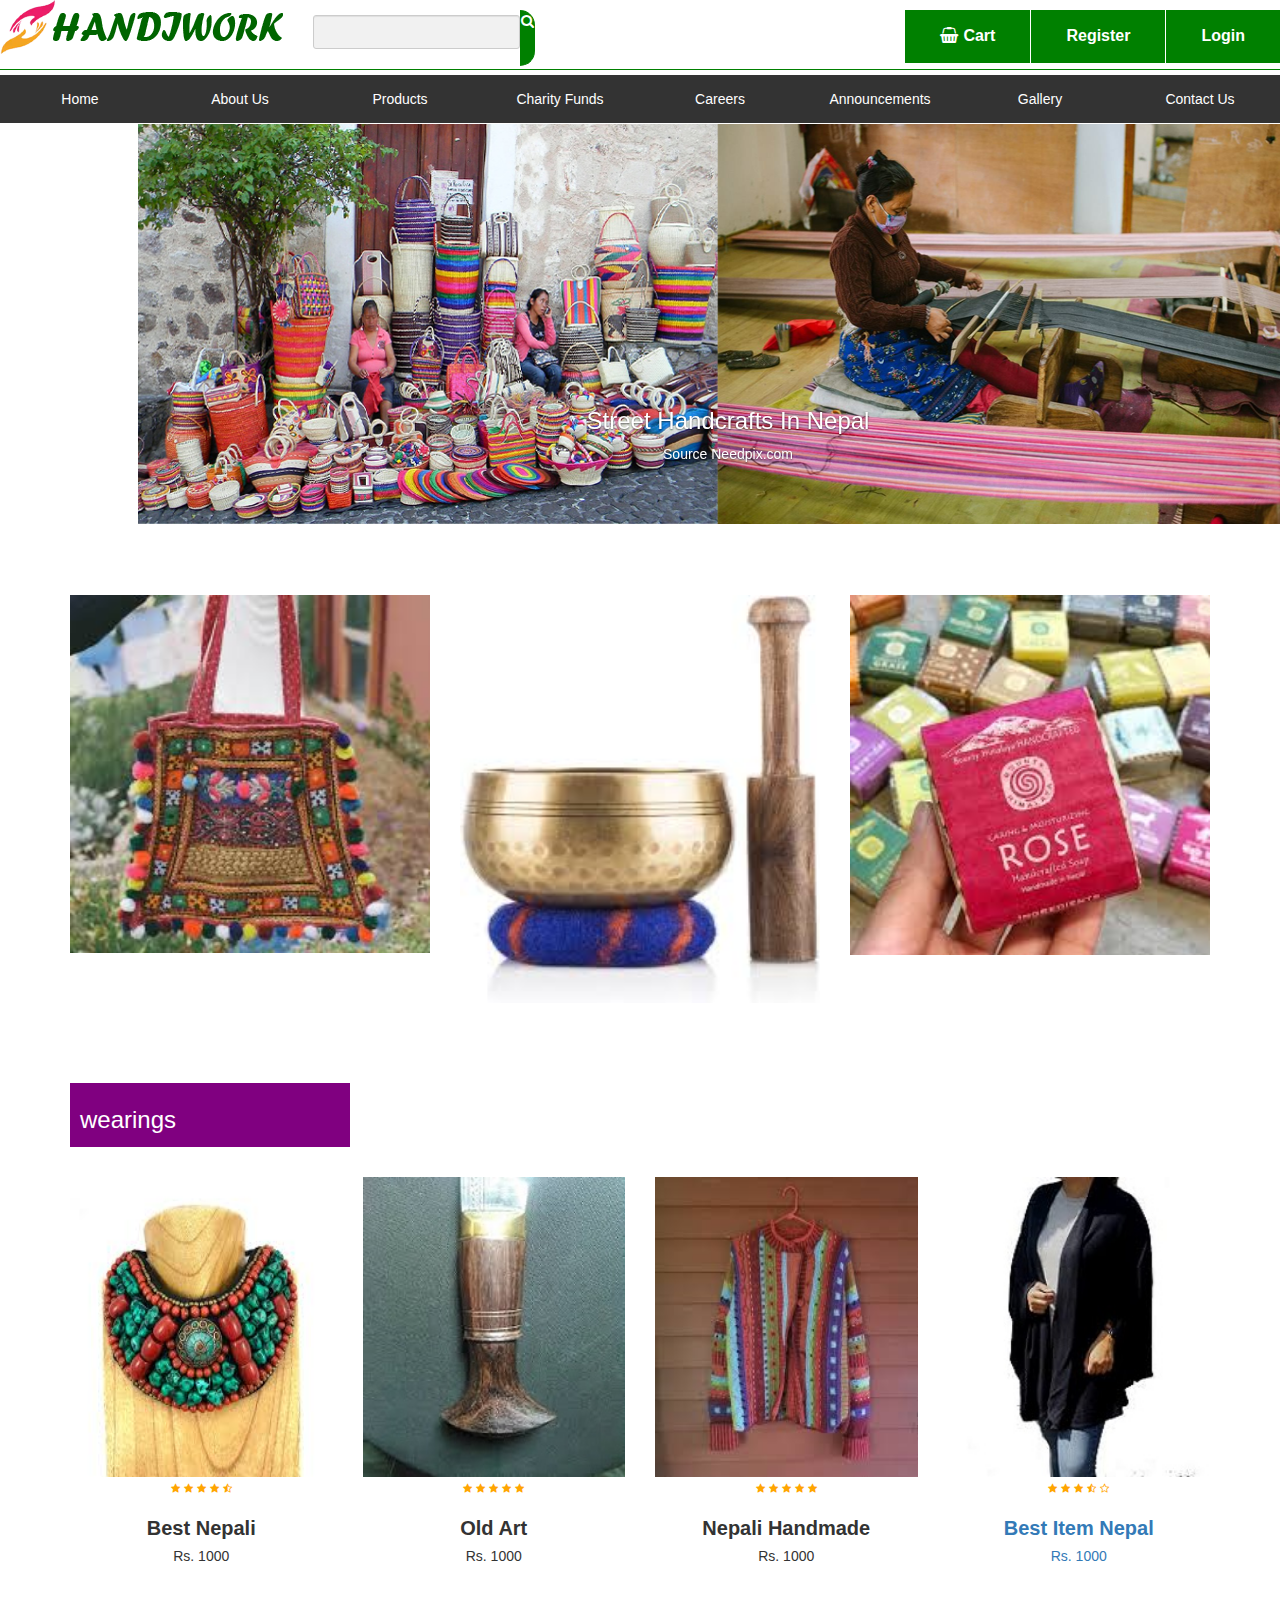
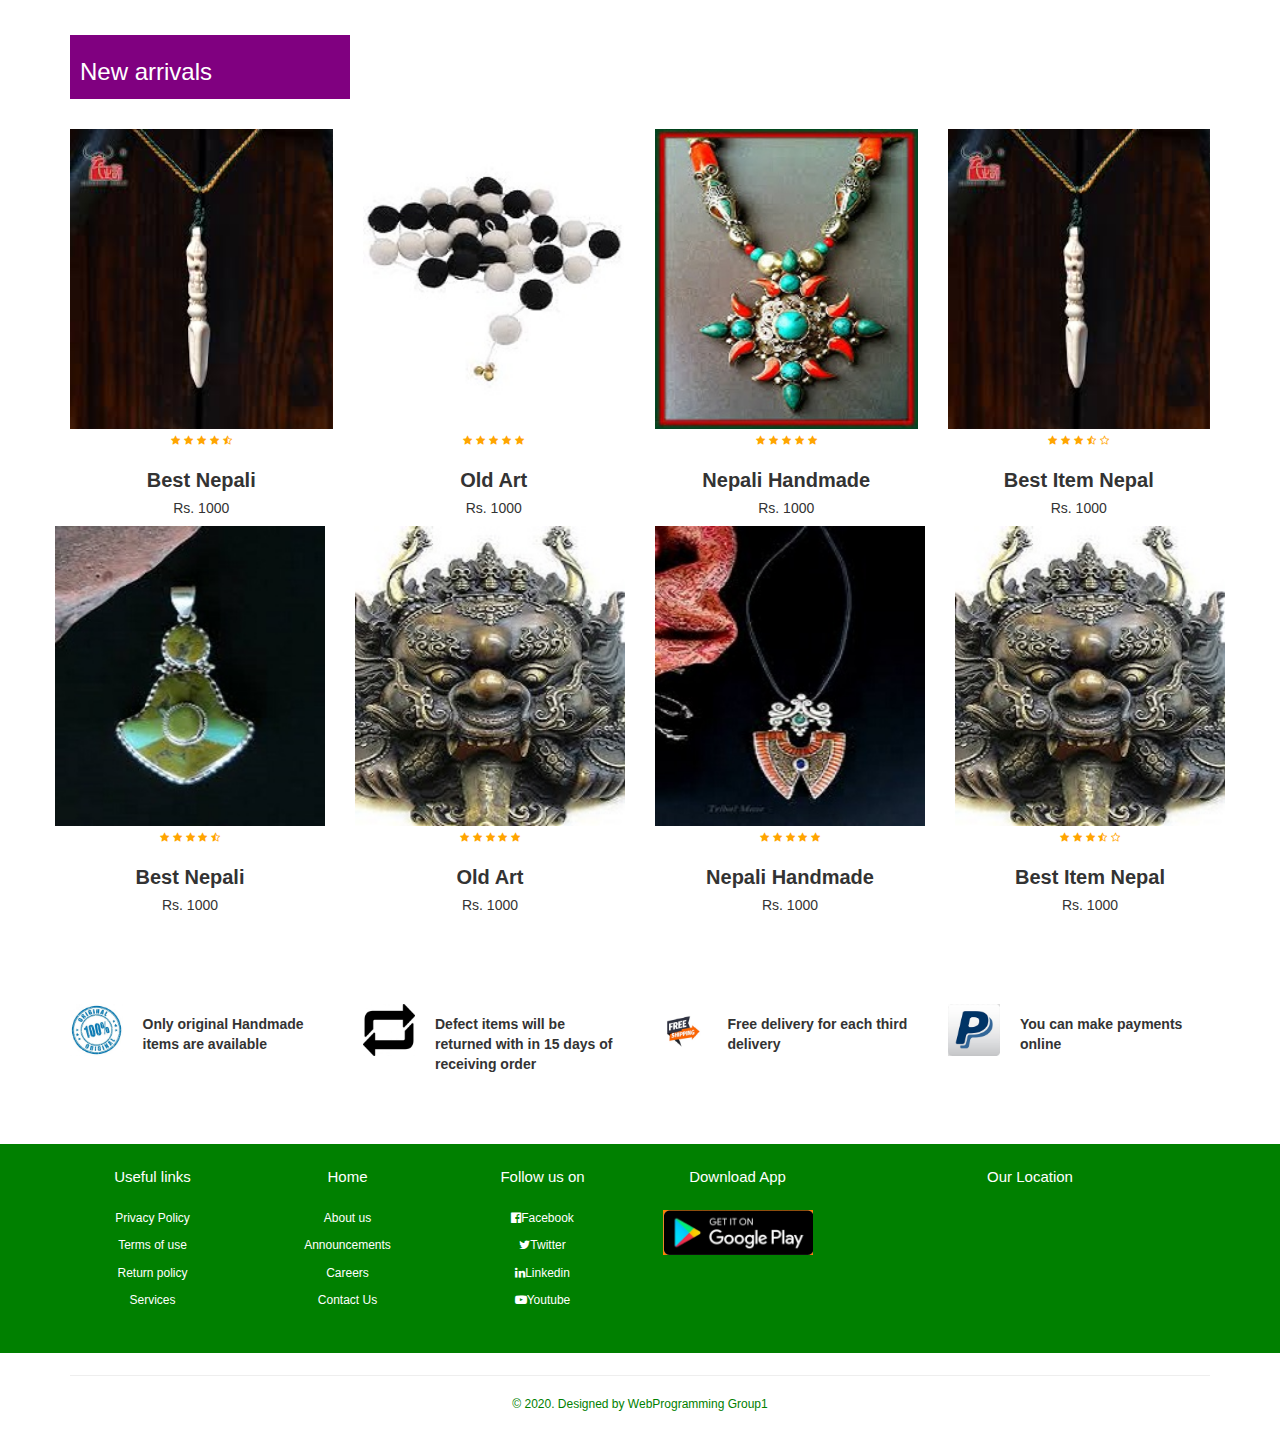
<file: index.html>
<!--all the code are copyright to group programming web 1 2019.-->
<!--some reference from https://www.w3schools.com css and html-->

<!DOCTYPE html>
<html lang="en" dir="ltr">
  <head>
    <meta charset="utf-8">
    <title>HANDIWORK</title>
    <link rel="stylesheet" href="style.css">
    <!-- Bootstrap Css link here -->
    <link rel="stylesheet" href="https://maxcdn.bootstrapcdn.com/bootstrap/3.3.7/css/bootstrap.min.css">
    <link rel="stylesheet" href="https://stackpath.bootstrapcdn.com/font-awesome/4.7.0/css/font-awesome.min.css">
    <!--scripts here-->
    <script src="https://code.jquery.com/jquery-3.3.1.slim.min.js"></script>
    <script src="https://stackpath.bootstrapcdn.com/bootstrap/4.3.1/js/bootstrap.min.js"></script>
    <script src="https://ajax.googleapis.com/ajax/libs/jquery/3.4.1/jquery.min.js"></script>
    <!--scrpts ends-->
  </head>
  <body>
    <!--navbar code here-->
    <div class="top-nav-bar">
      <div class="search-box">
        <i class="fa fa-bars" id="menu-btn" onclick="openmenu()"></i>
        <i class="fa fa-times" id="close-btn" onclick="closemenu()"></i>
        <a href="index.html"><img src="img/logo.png" alt="SiteLogo"></a>
        <input type="text" class="form-control">
        <span class="input-group-text"><i class="fa fa-search"></i></span>

      </div>
      <div class="menu-bar">
        <ul>
          <li><a href="cart.html"><i class="fa fa-shopping-basket"></i>Cart</a></li>
          <li><a href="register.html">Register</a></li>
          <li><a href="login.html">Login</a></li>
        </ul>
      </div>
    </div>

    <!--header code here-->
    <section class="header">
      <div class="menu" id="side-menu">
        <ul>
          <li><a href="index.html">Home</a></li>
          <li><a href="about-us.html">About Us</a></li>
          <li><a href="products.html">Products</a></i></li>
          <li><a href="charity.html">Charity Funds</a></li>
          <li><a href="careers.html">Careers</a></li>
          <li><a href="announcements.html">Announcements</a></li>
          <li><a href="gallery.html">Gallery</a></li>
          <li><a href="contact.html">Contact Us</a></li>
        </ul>
      </div>
      <div class="slider">
        <div id="slider" class="carousel" data-ride="carousel">

          <!-- Wrapper for slides -->
          <div class="carousel-inner">
            <div class="item active">
              <img src="img/slider.png" alt="Nepal">
              <div class="carousel-caption">
                <h3>Street Handcrafts In Nepal </h3>
                <p>Source Needpix.com</p>
              </div>
            </div>
            </div>
          </div>
      </div>

    </section>

    <!---Featured-categories------------>
	<section class="featured-categories">
		<div class="container">
			<div class="row">
				<div class="col-md-4">
					<img src="img/f1.jpg">
				</div>
				<div class="col-md-4">
					<img src="img/f2.jpg"">
				</div>

				<div class="col-md-4">
					<img src="img/f3.jpg"">
				</div>

			</div>

		</div>

	</section>

	<!--Local product------->


	<section class="categories">
		<div class="container">
			<div class="title-box">
				<h2>wearings</h2>

			</div>
			<div class="row">
				<div class="col-md-3">
					<div class="product-top">
						<a href="product.html"> <img src="img/p1.jpg"></a>
						<div class="overlay-right">
							<button type="button" class="btn btn-secondary" title="Quick shop">
								<i class="fa fa-eye"></i>

							</button>
							<button type="button" class="btn btn-secondary" title="Add to Wishlist">
								<i class="fa fa-heart-o"></i>

							</button>
							<button type="button" class="btn btn-secondary" title="Add Cart">
								<i class="fa fa-shopping-cart"></i>

							</button>

						</div>

					</div>
					<div class="product-bottom text-center">
						<i class="fa fa-star"></i>
						<i class="fa fa-star"></i>
						<i class="fa fa-star"></i>
						<i class="fa fa-star"></i>
						<i class="fa fa-star-half-o"></i>
						<h3>Best Nepali</h3>
						<h5>Rs. 1000</h5>

					</div>


				</div>

				<div class="col-md-3">
					<div class="product-top">
						<a href="product.html"><img src="img/p2.jpg"></a>
						<div class="overlay-right">
							<button type="button" class="btn btn-secondary" title="Quick shop">
								<i class="fa fa-eye"></i>

							</button>
							<button type="button" class="btn btn-secondary" title="Add to Wishlist">
								<i class="fa fa-heart-o"></i>

							</button>
							<button type="button" class="btn btn-secondary" title="Add Cart">
								<i class="fa fa-shopping-cart"></i>

							</button>

						</div>

					</div>
					<div class="product-bottom text-center">
						<i class="fa fa-star"></i>
						<i class="fa fa-star"></i>
						<i class="fa fa-star"></i>
						<i class="fa fa-star"></i>
						<i class="fa fa-star"></i>
						<h3>Old Art</h3>
						<h5>Rs. 1000</h5>

					</div>


				</div>
				<div class="col-md-3">
					<div class="product-top">
						<a href="product.html"><img src="img/p3.jpg"></a>
						<div class="overlay-right">
							<button type="button" class="btn btn-secondary" title="Quick shop">
								<i class="fa fa-eye"></i>

							</button>
							<button type="button" class="btn btn-secondary" title="Add to Wishlist">
								<i class="fa fa-heart-o"></i>

							</button>
							<button type="button" class="btn btn-secondary" title="Add Cart">
								<i class="fa fa-shopping-cart"></i>

							</button>

						</div>

					</div>
					<div class="product-bottom text-center">
						<i class="fa fa-star"></i>
						<i class="fa fa-star"></i>
						<i class="fa fa-star"></i>
						<i class="fa fa-star"></i>
						<i class="fa fa-star"></i>
						<h3>Nepali Handmade</h3>
						<h5>Rs. 1000</h5>

					</div>


				</div>
				<div class="col-md-3">
					<div class="product-top">
						<a href="product.html"><img src="img/p4.jpg"><a>
						<div class="overlay-right">
							<button type="button" class="btn btn-secondary" title="Quick shop">
								<i class="fa fa-eye"></i>

							</button>
							<button type="button" class="btn btn-secondary" title="Add to Wishlist">
								<i class="fa fa-heart-o"></i>

							</button>
							<button type="button" class="btn btn-secondary" title="Add Cart">
								<i class="fa fa-shopping-cart"></i>

							</button>

						</div>

					</div>
					<div class="product-bottom text-center">
						<i class="fa fa-star"></i>
						<i class="fa fa-star"></i>
						<i class="fa fa-star"></i>
						<i class="fa fa-star-half-o"></i>
						<i class="fa fa-star-o"></i>
						<h3>Best Item Nepal</h3>
						<h5>Rs. 1000</h5>

					</div>


				</div>

			</div>


		</div>

	</section>


	<!--New product------->

	<section class="new-products">
		<div class="container">
			<div class="title-box">
				<h2>New arrivals </h2>

			</div>
			<div class="row">
				<div class="col-md-3">
					<div class="product-top">
					<a href="product.html">	<img src="img/np1.jpg"></a>
						<div class="overlay-right">
							<button type="button" class="btn btn-secondary" title="Quick shop">
								<i class="fa fa-eye"></i>

							</button>
							<button type="button" class="btn btn-secondary" title="Add to Wishlist">
								<i class="fa fa-heart-o"></i>

							</button>
							<button type="button" class="btn btn-secondary" title="Add Cart">
								<i class="fa fa-shopping-cart"></i>

							</button>

						</div>

					</div>
					<div class="product-bottom text-center">
						<i class="fa fa-star"></i>
						<i class="fa fa-star"></i>
						<i class="fa fa-star"></i>
						<i class="fa fa-star"></i>
						<i class="fa fa-star-half-o"></i>
						<h3>Best Nepali</h3>
						<h5>Rs. 1000</h5>

					</div>


				</div>

				<div class="col-md-3">
					<div class="product-top">
						<img src="img/np2.jpg">
						<div class="overlay-right">
							<button type="button" class="btn btn-secondary" title="Quick shop">
								<i class="fa fa-eye"></i>

							</button>
							<button type="button" class="btn btn-secondary" title="Add to Wishlist">
								<i class="fa fa-heart-o"></i>

							</button>
							<button type="button" class="btn btn-secondary" title="Add Cart">
								<i class="fa fa-shopping-cart"></i>

							</button>

						</div>

					</div>
					<div class="product-bottom text-center">
						<i class="fa fa-star"></i>
						<i class="fa fa-star"></i>
						<i class="fa fa-star"></i>
						<i class="fa fa-star"></i>
						<i class="fa fa-star"></i>
						<h3>Old Art</h3>
						<h5>Rs. 1000</h5>

					</div>


				</div>
				<div class="col-md-3">
					<div class="product-top">
						<img src="img/np3.jpg">
						<div class="overlay-right">
							<button type="button" class="btn btn-secondary" title="Quick shop">
								<i class="fa fa-eye"></i>

							</button>
							<button type="button" class="btn btn-secondary" title="Add to Wishlist">
								<i class="fa fa-heart-o"></i>

							</button>
							<button type="button" class="btn btn-secondary" title="Add Cart">
								<i class="fa fa-shopping-cart"></i>

							</button>

						</div>

					</div>
					<div class="product-bottom text-center">
						<i class="fa fa-star"></i>
						<i class="fa fa-star"></i>
						<i class="fa fa-star"></i>
						<i class="fa fa-star"></i>
						<i class="fa fa-star"></i>
						<h3>Nepali Handmade</h3>
						<h5>Rs. 1000</h5>

					</div>


				</div>
				<div class="col-md-3">
					<div class="product-top">
						<img src="img/np1.jpg">
						<div class="overlay-right">
							<button type="button" class="btn btn-secondary" title="Quick shop">
								<i class="fa fa-eye"></i>

							</button>
							<button type="button" class="btn btn-secondary" title="Add to Wishlist">
								<i class="fa fa-heart-o"></i>

							</button>
							<button type="button" class="btn btn-secondary" title="Add Cart">
								<i class="fa fa-shopping-cart"></i>

							</button>

						</div>

					</div>
					<div class="product-bottom text-center">
						<i class="fa fa-star"></i>
						<i class="fa fa-star"></i>
						<i class="fa fa-star"></i>
						<i class="fa fa-star-half-o"></i>
						<i class="fa fa-star-o"></i>
						<h3>Best Item Nepal</h3>
						<h5>Rs. 1000</h5>

					</div>


				</div>

				<div class="row">
				<div class="col-md-3">
					<div class="product-top">
						<img src="img/op1.jpg">
						<div class="overlay-right">
							<button type="button" class="btn btn-secondary" title="Quick shop">
								<i class="fa fa-eye"></i>

							</button>
							<button type="button" class="btn btn-secondary" title="Add to Wishlist">
								<i class="fa fa-heart-o"></i>

							</button>
							<button type="button" class="btn btn-secondary" title="Add Cart">
								<i class="fa fa-shopping-cart"></i>

							</button>

						</div>

					</div>
					<div class="product-bottom text-center">
						<i class="fa fa-star"></i>
						<i class="fa fa-star"></i>
						<i class="fa fa-star"></i>
						<i class="fa fa-star"></i>
						<i class="fa fa-star-half-o"></i>
						<h3>Best Nepali</h3>
						<h5>Rs. 1000</h5>

					</div>


				</div>

				<div class="col-md-3">
					<div class="product-top">
						<img src="img/op2.jpg">
						<div class="overlay-right">
							<button type="button" class="btn btn-secondary" title="Quick shop">
								<i class="fa fa-eye"></i>

							</button>
							<button type="button" class="btn btn-secondary" title="Add to Wishlist">
								<i class="fa fa-heart-o"></i>

							</button>
							<button type="button" class="btn btn-secondary" title="Add Cart">
								<i class="fa fa-shopping-cart"></i>

							</button>

						</div>

					</div>
					<div class="product-bottom text-center">
						<i class="fa fa-star"></i>
						<i class="fa fa-star"></i>
						<i class="fa fa-star"></i>
						<i class="fa fa-star"></i>
						<i class="fa fa-star"></i>
						<h3>Old Art</h3>
						<h5>Rs. 1000</h5>

					</div>


				</div>
				<div class="col-md-3">
					<div class="product-top">
						<img src="img/op3.jpg">
						<div class="overlay-right">
							<button type="button" class="btn btn-secondary" title="Quick shop">
								<i class="fa fa-eye"></i>

							</button>
							<button type="button" class="btn btn-secondary" title="Add to Wishlist">
								<i class="fa fa-heart-o"></i>

							</button>
							<button type="button" class="btn btn-secondary" title="Add Cart">
								<i class="fa fa-shopping-cart"></i>

							</button>

						</div>

					</div>
					<div class="product-bottom text-center">
						<i class="fa fa-star"></i>
						<i class="fa fa-star"></i>
						<i class="fa fa-star"></i>
						<i class="fa fa-star"></i>
						<i class="fa fa-star"></i>
						<h3>Nepali Handmade</h3>
						<h5>Rs. 1000</h5>

					</div>


				</div>
				<div class="col-md-3">
					<div class="product-top">
						<img src="img/op2.jpg">
						<div class="overlay-right">
							<button type="button" class="btn btn-secondary" title="Quick shop">
								<i class="fa fa-eye"></i>

							</button>
							<button type="button" class="btn btn-secondary" title="Add to Wishlist">
								<i class="fa fa-heart-o"></i>

							</button>
							<button type="button" class="btn btn-secondary" title="Add Cart">
								<i class="fa fa-shopping-cart"></i>

							</button>

						</div>

					</div>
					<div class="product-bottom text-center">
						<i class="fa fa-star"></i>
						<i class="fa fa-star"></i>
						<i class="fa fa-star"></i>
						<i class="fa fa-star-half-o"></i>
						<i class="fa fa-star-o"></i>
						<h3>Best Item Nepal</h3>
						<h5>Rs. 1000</h5>

					</div>


				</div>

			</div>


		</div>


	</section>


	<!--- website features------->

	<section class="website-features">
		<div class="container">
			<div class="row">
				<div class="col-md-3 feature-box">
					<img src="img/100.jpg">
					<div class="feature-text">
						<p><b>Only original Handmade items are available</b></p>
					</div>
				</div>
				<div class="col-md-3 feature-box">
					<img src="img/return.jpg">
					<div class="feature-text">
						<p><b>Defect items will be returned with in 15 days of receiving order</b></p>
					</div>
				</div>
				<div class="col-md-3 feature-box">
					<img src="img/free.jpg">
					<div class="feature-text">
						<p><b>Free delivery for each third delivery</b></p>
					</div>
				</div>
				<div class="col-md-3 feature-box">
					<img src="img/pay.jpg">
					<div class="feature-text">
						<p><b>You can make payments online</b></p>
					</div>
				</div>

			</div>

		</div>

	</section>

	<!--- footer------->
	<section class="footer">
		<div class="container text-center">
			<div class="row">
				<div class="col-md-2">
					<h1>Useful links</h1>
					<p>Privacy Policy</p>
					<p>Terms of use</p>
					<p>Return policy</p>
					<p>Services </p>

				</div>

				<div class="col-md-2">
					<h1>Home</h1>
					<p>About us</p>
					<p>Announcements</p>
					<p>Careers</p>
					<p>Contact Us</p>

				</div>
				 <div class="col-md-2">
					<h1>Follow us on</h1>
					<p><i class="fa fa-facebook-official "></i>Facebook</p>
					<p><i class="fa fa-twitter"></i>Twitter</p>
					<p><i class="fa fa-linkedin"></i>Linkedin</p>
					<p><i class="fa fa-youtube-play  "></i>Youtube </p>

				</div>
				 <div class="col-md-2 footer-image">
					<h1>Download App</h1>
					<img src="img/play.png">
				</div>

        <div class="col-md-4">
          <h1>Our Location</h1>
          <iframe src="https://www.google.com/maps/embed?pb=!1m18!1m12!1m3!1d3594581.3415302164!2d81.88621783266808!3d28.378998216866265!2m3!1f0!2f0!3f0!3m2!1i1024!2i768!4f13.1!3m3!1m2!1s0x3995e8c77d2e68cf%3A0x34a29abcd0cc86de!2sNepal!5e0!3m2!1sen!2sjp!4v1580639733654!5m2!1sen!2sjp" width="200" height="150" frameborder="0" style="border:0;" allowfullscreen=""></iframe>

        </div>

			</div>
			<hr>
			<p class="copyright"> &copy; 2020. Designed by WebProgramming Group1</p>
		</div>

	</section>

<!--navbar script code here-->
    <script>
      function openmenu()
      {
        document.getElementById("side-menu").style.display="block";
        document.getElementById("menu-btn").style.display="none";
        document.getElementById("close-btn").style.display="block";
      }

      function closemenu()
      {
        document.getElementById("side-menu").style.display="none";
        document.getElementById("menu-btn").style.display="block";
        document.getElementById("close-btn").style.display="none";
      }
    </script>


  </body>
</html>
</file>
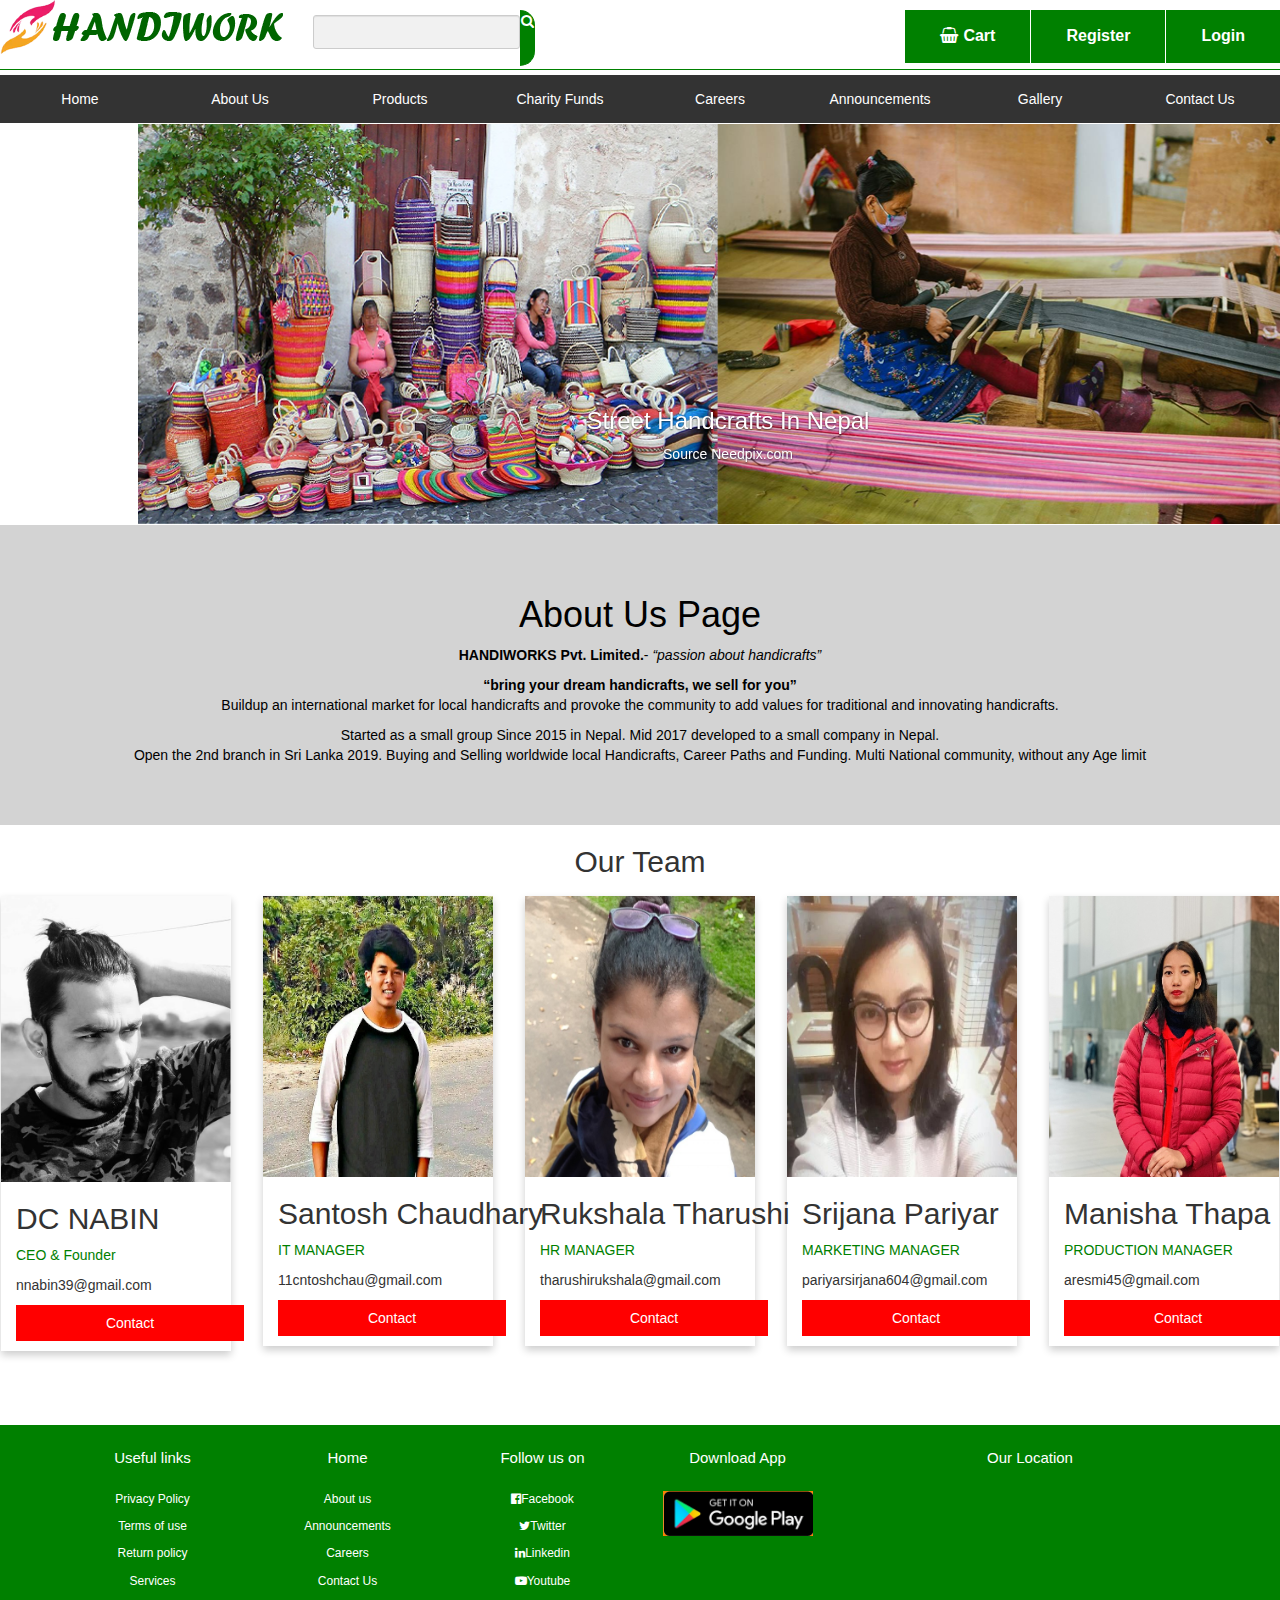
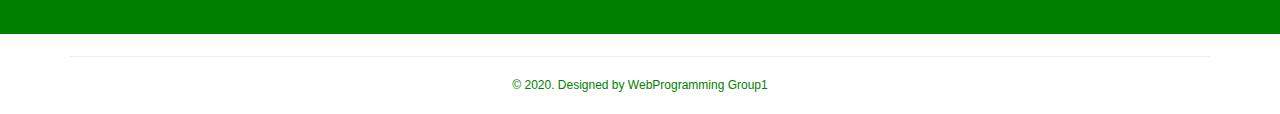
<file: about-us.html>
<!DOCTYPE html>
<html lang="en" dir="ltr">
  <head>
    <meta charset="utf-8">
    <title>HANDIWORK new announcements</title>
    <link rel="stylesheet" href="style.css">
    <!-- Bootstrap Css link here -->
    <link rel="stylesheet" href="https://maxcdn.bootstrapcdn.com/bootstrap/3.3.7/css/bootstrap.min.css">
    <link rel="stylesheet" href="https://stackpath.bootstrapcdn.com/font-awesome/4.7.0/css/font-awesome.min.css">
    <!--scripts here-->
    <script src="https://code.jquery.com/jquery-3.3.1.slim.min.js"></script>
    <script src="https://stackpath.bootstrapcdn.com/bootstrap/4.3.1/js/bootstrap.min.js"></script>
    <script src="https://ajax.googleapis.com/ajax/libs/jquery/3.4.1/jquery.min.js"></script>
    <!--scrpts ends-->
  </head>
  <body>
    <!--navbar code here-->
    <div class="top-nav-bar">
      <div class="search-box">
        <i class="fa fa-bars" id="menu-btn" onclick="openmenu()"></i>
        <i class="fa fa-times" id="close-btn" onclick="closemenu()"></i>
        <a href="index.html"><img src="img/logo.png" alt="SiteLogo"></img></a>
        <input type="text" class="form-control">
        <span class="input-group-text"><i class="fa fa-search"></i></span>

      </div>
      <div class="menu-bar">
        <ul>
          <li><a href="cart.html"><i class="fa fa-shopping-basket"></i>Cart</a></li>
          <li><a href="register.html">Register</a></li>
          <li><a href="login.html">Login</a></li>
        </ul>
      </div>
    </div>

    <section class="header">
      <div class="menu" id="side-menu">
        <ul>
          <li><a href="index.html">Home</a></li>
          <li><a href="about-us.html">About Us</a></li>
          <li><a href="products.html">Products</a></i></li>
          <li><a href="charity.html">Charity Funds</a></li>
          <li><a href="careers.html">Careers</a></li>
          <li><a href="announcements.html">Announcements</a></li>
          <li><a href="gallery.html">Gallery</a></li>
          <li><a href="contact.html">Contact Us</a></li>
        </ul>
      </div>
      <div class="slider">
        <div id="slider" class="carousel" data-ride="carousel">

          <!-- Wrapper for slides -->
          <div class="carousel-inner">
            <div class="item active">
              <img src="img/slider.png" alt="Nepal">
              <div class="carousel-caption">
                <h3>Street Handcrafts In Nepal </h3>
                <p>Source Needpix.com</p>
              </div>
            </div>
            </div>
          </div>
      </div>

    </section>
    <!--codes for about us-->
  <div class="about-section">
  <h1>About Us Page</h1>
  <p><strong>HANDIWORKS Pvt. Limited.</strong>- <i>“passion about handicrafts”</i>
</p>
  <p><b>“bring your dream handicrafts, we sell for you”</b><br>
Buildup an international market for local handicrafts and provoke the community to add values for traditional and innovating handicrafts.
</p>
<p>Started as a small group Since 2015 in Nepal.
Mid 2017 developed to a small company in Nepal.<br>
Open the 2nd branch in Sri Lanka 2019.
Buying and Selling worldwide local Handicrafts, Career Paths and Funding.
Multi National community, without any Age limit

</p>
</div>

<h2 style="text-align:center">Our Team</h2>
<div class="row">
  <div class="column">
    <div class="card">
      <img src="img/nabin.jpg" alt="Nabin" style="width:100%">
      <div class="container">
        <h2>DC NABIN</h2>
        <p class="title">CEO & Founder</p>
        <p>nnabin39@gmail.com</p>
        <p><button class="button">Contact</button></p>
      </div>
    </div>
  </div>

  <div class="column">
    <div class="card">
      <img src="img/santosh.jpg" alt="Santosh" style="width:100%">
      <div class="container">
        <h2>Santosh Chaudhary</h2>
        <p class="title">IT MANAGER</p>
        <p>11cntoshchau@gmail.com</p>
        <p><button class="button">Contact</button></p>
      </div>
    </div>
  </div>

  <div class="column">
    <div class="card">
      <img src="img/ruksela.jpg" alt="Rukshala" style="width:100%">
      <div class="container">
        <h2>Rukshala Tharushi</h2>
        <p class="title">HR MANAGER</p>
        <p>tharushirukshala@gmail.com</p>
        <p><button class="button">Contact</button></p>
      </div>
    </div>
  </div>

  <div class="column">
    <div class="card">
      <img src="img/srijana.jpg" alt="Srijana" style="width:100%">
      <div class="container">
        <h2>Srijana Pariyar</h2>
        <p class="title">MARKETING MANAGER</p>
        <p>pariyarsirjana604@gmail.com</p>
        <p><button class="button">Contact</button></p>
      </div>
    </div>
  </div>

  <div class="column">
    <div class="card">
      <img src="img/manisha.jpg" alt="John" style="width:100%">
      <div class="container">
        <h2>Manisha Thapa</h2>
        <p class="title">PRODUCTION MANAGER</p>
        <p>aresmi45@gmail.com</p>
        <p><button class="button">Contact</button></p>
      </div>
    </div>
  </div>
</div>



    <!--- footer------->
    <section class="footer">
  		<div class="container text-center">
  			<div class="row">
  				<div class="col-md-2">
  					<h1>Useful links</h1>
  					<p>Privacy Policy</p>
  					<p>Terms of use</p>
  					<p>Return policy</p>
  					<p>Services </p>

  				</div>

  				<div class="col-md-2">
  					<h1>Home</h1>
  					<p>About us</p>
  					<p>Announcements</p>
  					<p>Careers</p>
  					<p>Contact Us</p>

  				</div>
  				 <div class="col-md-2">
  					<h1>Follow us on</h1>
  					<p><i class="fa fa-facebook-official "></i>Facebook</p>
  					<p><i class="fa fa-twitter"></i>Twitter</p>
  					<p><i class="fa fa-linkedin"></i>Linkedin</p>
  					<p><i class="fa fa-youtube-play  "></i>Youtube </p>

  				</div>
  				 <div class="col-md-2 footer-image">
  					<h1>Download App</h1>
  					<img src="img/play.png">
  				</div>

          <div class="col-md-4">
            <h1>Our Location</h1>
            <iframe src="https://www.google.com/maps/embed?pb=!1m18!1m12!1m3!1d3594581.3415302164!2d81.88621783266808!3d28.378998216866265!2m3!1f0!2f0!3f0!3m2!1i1024!2i768!4f13.1!3m3!1m2!1s0x3995e8c77d2e68cf%3A0x34a29abcd0cc86de!2sNepal!5e0!3m2!1sen!2sjp!4v1580639733654!5m2!1sen!2sjp" width="200" height="150" frameborder="0" style="border:0;" allowfullscreen=""></iframe>

          </div>

  			</div>
  			<hr>
  			<p class="copyright"> &copy; 2020. Designed by WebProgramming Group1</p>
  		</div>

  	</section>

  <!--navbar script code here-->
      <script>
        function openmenu()
        {
          document.getElementById("side-menu").style.display="block";
          document.getElementById("menu-btn").style.display="none";
          document.getElementById("close-btn").style.display="block";
        }

        function closemenu()
        {
          document.getElementById("side-menu").style.display="none";
          document.getElementById("menu-btn").style.display="block";
          document.getElementById("close-btn").style.display="none";
        }
      </script>



    </body>
  </html>
</file>
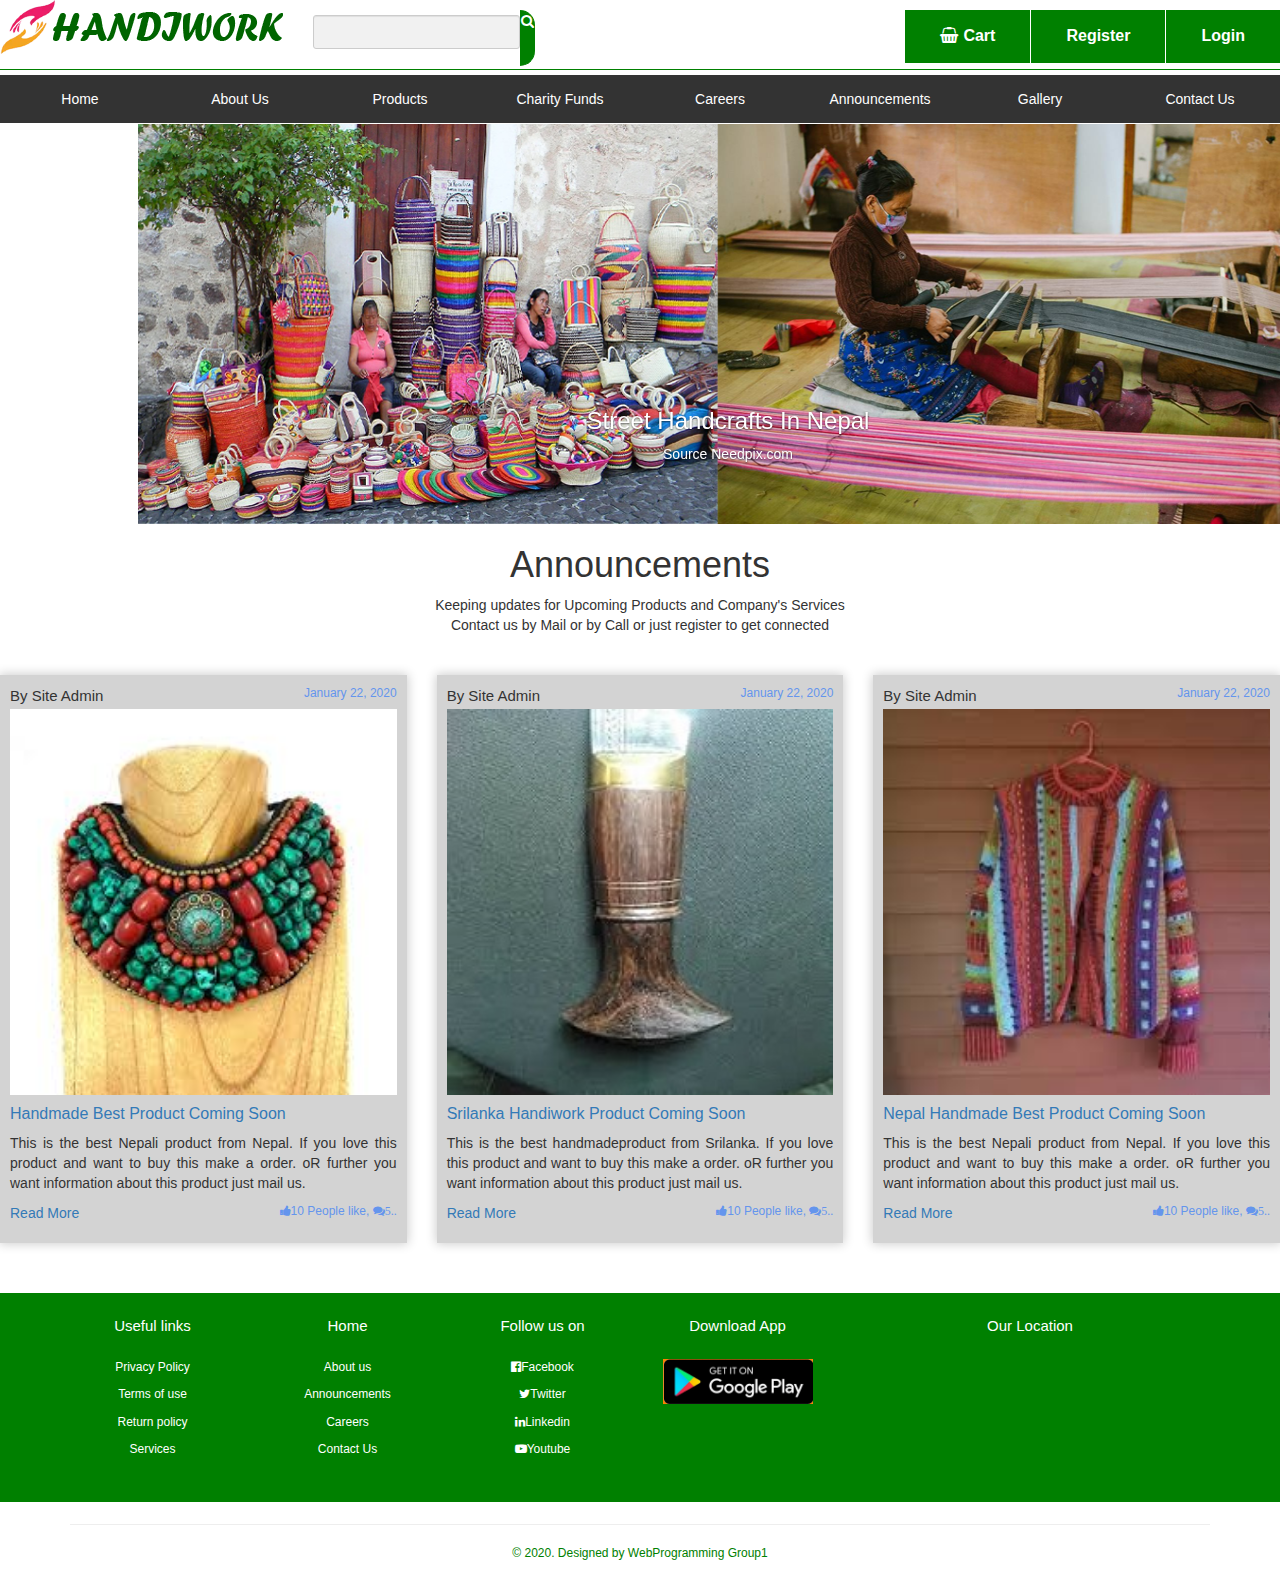
<file: announcements.html>
<!DOCTYPE html>
<html lang="en" dir="ltr">
  <head>
    <meta charset="utf-8">
    <title>HANDIWORK new announcements</title>
    <link rel="stylesheet" href="style.css">
    <!-- Bootstrap Css link here -->
    <link rel="stylesheet" href="https://maxcdn.bootstrapcdn.com/bootstrap/3.3.7/css/bootstrap.min.css">
    <link rel="stylesheet" href="https://stackpath.bootstrapcdn.com/font-awesome/4.7.0/css/font-awesome.min.css">
    <!--scripts here-->
    <script src="https://code.jquery.com/jquery-3.3.1.slim.min.js"></script>
    <script src="https://stackpath.bootstrapcdn.com/bootstrap/4.3.1/js/bootstrap.min.js"></script>
    <script src="https://ajax.googleapis.com/ajax/libs/jquery/3.4.1/jquery.min.js"></script>
    <!--scrpts ends-->
  </head>
  <body>
    <!--navbar code here-->
    <div class="top-nav-bar">
      <div class="search-box">
        <i class="fa fa-bars" id="menu-btn" onclick="openmenu()"></i>
        <i class="fa fa-times" id="close-btn" onclick="closemenu()"></i>
        <a href="index.html"><img src="img/logo.png" alt="SiteLogo"></img></a>
        <input type="text" class="form-control">
        <span class="input-group-text"><i class="fa fa-search"></i></span>

      </div>
      <div class="menu-bar">
        <ul>
          <li><a href="cart.html"><i class="fa fa-shopping-basket"></i>Cart</a></li>
          <li><a href="register.html">Register</a></li>
          <li><a href="login.html">Login</a></li>
        </ul>
      </div>
    </div>

    <section class="header">
      <div class="menu" id="side-menu">
        <ul>
          <li><a href="index.html">Home</a></li>
          <li><a href="about-us.html">About Us</a></li>
          <li><a href="products.html">Products</a></i></li>
          <li><a href="charity.html">Charity Funds</a></li>
          <li><a href="careers.html">Careers</a></li>
          <li><a href="announcements.html">Announcements</a></li>
          <li><a href="gallery.html">Gallery</a></li>
          <li><a href="contact.html">Contact Us</a></li>
        </ul>
      </div>
      <div class="slider">
        <div id="slider" class="carousel" data-ride="carousel">

          <!-- Wrapper for slides -->
          <div class="carousel-inner">
            <div class="item active">
              <img src="img/slider.png" alt="Nepal">
              <div class="carousel-caption">
                <h3>Street Handcrafts In Nepal </h3>
                <p>Source Needpix.com</p>
              </div>
            </div>
            </div>
          </div>
      </div>

    </section>
    <!--announcements container code here-->
    <div class="container-announcement">
      <h1 class="text-center">Announcements</h1>
      <p class="text-center">Keeping updates for Upcoming Products and Company's Services<br>Contact us by Mail or by Call or just register to get connected</p>

        <div class="row">
          <div class="col-md-4">
            <div class="announce">
              <p class="meta-announce">By Site Admin <span>January 22, 2020</span></p>
              <img src="img/p1.jpg" alt="">
              <h2><a href="#">Handmade Best Product Coming Soon</a></h2>
              <p class="announce-text">This is the best Nepali product from Nepal. If you love this product and want to buy this make a order. oR further you want information about this product just mail us.</p>
              <p><a href="#" class="read-more-btn">Read More</a>

                <span><i class="fa fa-thumbs-up"></i>10 People like,
                <i class="fa fa-comments">5..</i></span>
              </p>
            </div>

          </div>
          <div class="col-md-4">
            <div class="announce">
              <p class="meta-announce">By Site Admin <span>January 22, 2020</span></p>
              <img src="img/p2.jpg" alt="">
              <h2><a href="#">Srilanka Handiwork Product Coming Soon</a></h2>
              <p class="announce-text">This is the best handmadeproduct from Srilanka. If you love this product and want to buy this make a order. oR further you want information about this product just mail us.</p>
              <p><a href="#" class="read-more-btn">Read More</a>

                <span><i class="fa fa-thumbs-up"></i>10 People like,
                <i class="fa fa-comments">5..</i></span>
              </p>
            </div>

          </div>

          <div class="col-md-4">
            <div class="announce">
              <p class="meta-announce">By Site Admin <span>January 22, 2020</span></p>
              <img src="img/p3.jpg" alt="">
              <h2><a href="#">Nepal Handmade Best Product Coming Soon</a></h2>
              <p class="announce-text">This is the best Nepali product from Nepal. If you love this product and want to buy this make a order. oR further you want information about this product just mail us.</p>
              <p><a href="#" class="read-more-btn">Read More</a>

                <span><i class="fa fa-thumbs-up"></i>10 People like,
                <i class="fa fa-comments">5..</i></span>
              </p>
            </div>

          </div>


        </div>
    </div>


    <!--- footer------->
    <section class="footer">
  		<div class="container text-center">
  			<div class="row">
  				<div class="col-md-2">
  					<h1>Useful links</h1>
  					<p>Privacy Policy</p>
  					<p>Terms of use</p>
  					<p>Return policy</p>
  					<p>Services </p>

  				</div>

  				<div class="col-md-2">
  					<h1>Home</h1>
  					<p>About us</p>
  					<p>Announcements</p>
  					<p>Careers</p>
  					<p>Contact Us</p>

  				</div>
  				 <div class="col-md-2">
  					<h1>Follow us on</h1>
  					<p><i class="fa fa-facebook-official "></i>Facebook</p>
  					<p><i class="fa fa-twitter"></i>Twitter</p>
  					<p><i class="fa fa-linkedin"></i>Linkedin</p>
  					<p><i class="fa fa-youtube-play  "></i>Youtube </p>

  				</div>
  				 <div class="col-md-2 footer-image">
  					<h1>Download App</h1>
  					<img src="img/play.png">
  				</div>

          <div class="col-md-4">
            <h1>Our Location</h1>
            <iframe src="https://www.google.com/maps/embed?pb=!1m18!1m12!1m3!1d3594581.3415302164!2d81.88621783266808!3d28.378998216866265!2m3!1f0!2f0!3f0!3m2!1i1024!2i768!4f13.1!3m3!1m2!1s0x3995e8c77d2e68cf%3A0x34a29abcd0cc86de!2sNepal!5e0!3m2!1sen!2sjp!4v1580639733654!5m2!1sen!2sjp" width="200" height="150" frameborder="0" style="border:0;" allowfullscreen=""></iframe>

          </div>

  			</div>
  			<hr>
  			<p class="copyright"> &copy; 2020. Designed by WebProgramming Group1</p>
  		</div>

  	</section>

  <!--navbar script code here-->
      <script>
        function openmenu()
        {
          document.getElementById("side-menu").style.display="block";
          document.getElementById("menu-btn").style.display="none";
          document.getElementById("close-btn").style.display="block";
        }

        function closemenu()
        {
          document.getElementById("side-menu").style.display="none";
          document.getElementById("menu-btn").style.display="block";
          document.getElementById("close-btn").style.display="none";
        }
      </script>



    </body>
  </html>
</file>
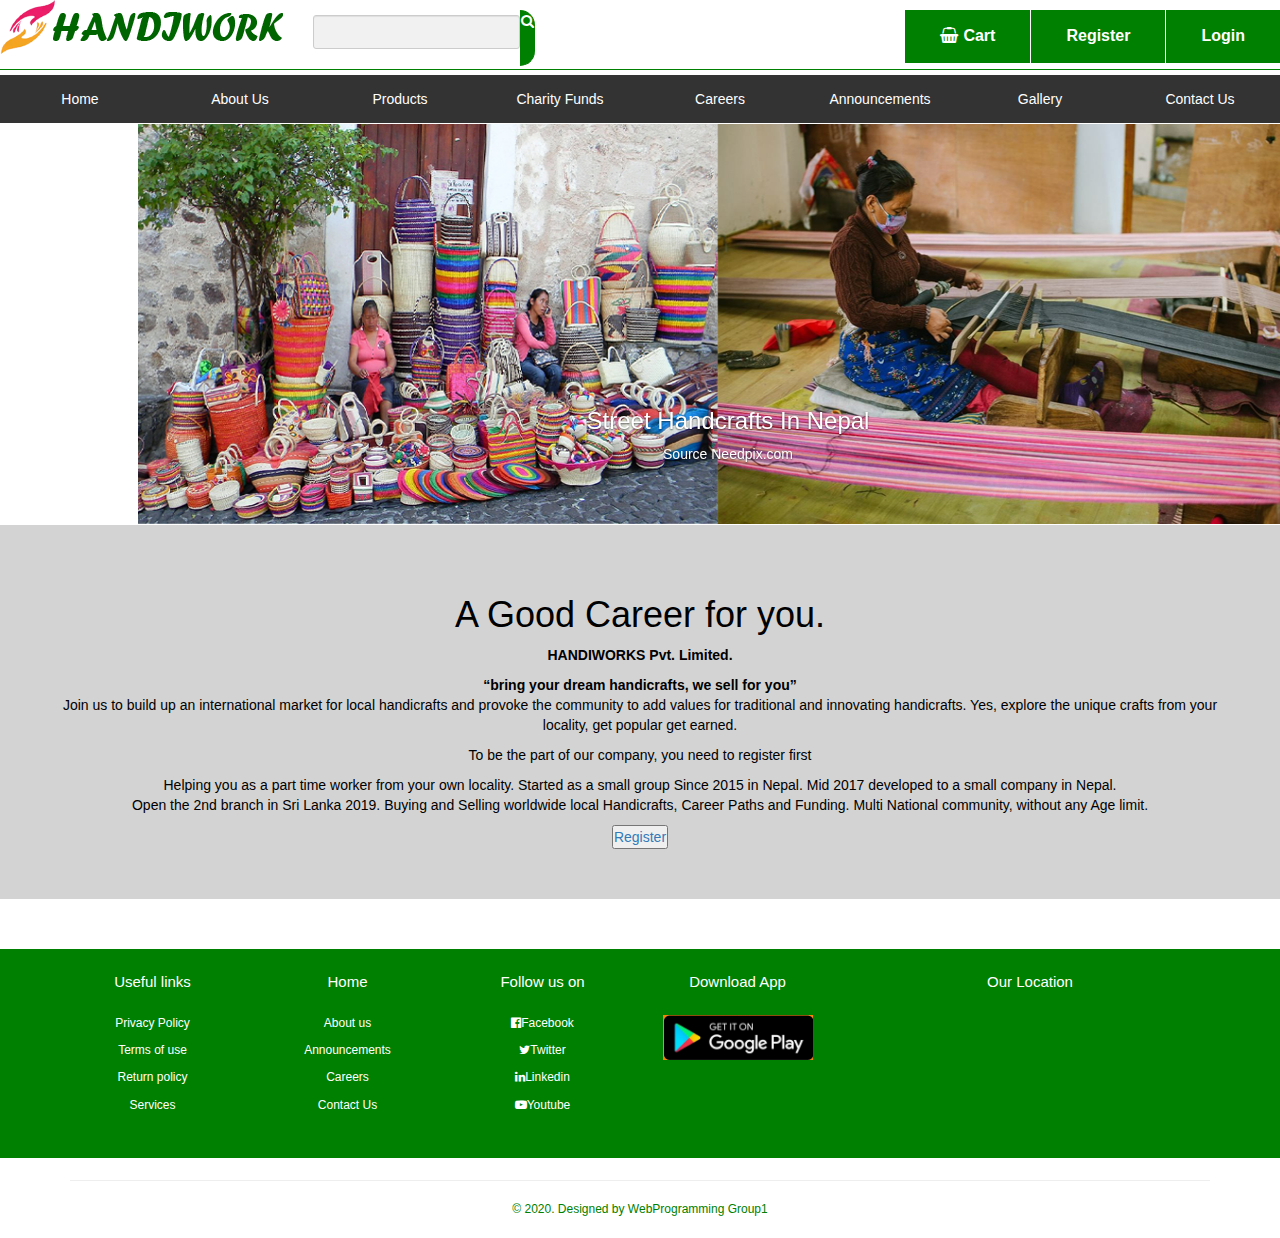
<file: careers.html>
<!DOCTYPE html>
<html lang="en" dir="ltr">
  <head>
    <meta charset="utf-8">
    <title>HANDIWORK new announcements</title>
    <link rel="stylesheet" href="style.css">
    <!-- Bootstrap Css link here -->
    <link rel="stylesheet" href="https://maxcdn.bootstrapcdn.com/bootstrap/3.3.7/css/bootstrap.min.css">
    <link rel="stylesheet" href="https://stackpath.bootstrapcdn.com/font-awesome/4.7.0/css/font-awesome.min.css">
    <!--scripts here-->
    <script src="https://code.jquery.com/jquery-3.3.1.slim.min.js"></script>
    <script src="https://stackpath.bootstrapcdn.com/bootstrap/4.3.1/js/bootstrap.min.js"></script>
    <script src="https://ajax.googleapis.com/ajax/libs/jquery/3.4.1/jquery.min.js"></script>
    <!--scrpts ends-->
  </head>
  <body>
    <!--navbar code here-->
    <div class="top-nav-bar">
      <div class="search-box">
        <i class="fa fa-bars" id="menu-btn" onclick="openmenu()"></i>
        <i class="fa fa-times" id="close-btn" onclick="closemenu()"></i>
        <a href="index.html"><img src="img/logo.png" alt="SiteLogo"></img></a>
        <input type="text" class="form-control">
        <span class="input-group-text"><i class="fa fa-search"></i></span>

      </div>
      <div class="menu-bar">
        <ul>
          <li><a href="cart.html"><i class="fa fa-shopping-basket"></i>Cart</a></li>
          <li><a href="register.html">Register</a></li>
          <li><a href="login.html">Login</a></li>
        </ul>
      </div>
    </div>

    <section class="header">
      <div class="menu" id="side-menu">
        <ul>
          <li><a href="index.html">Home</a></li>
          <li><a href="about-us.html">About Us</a></li>
          <li><a href="products.html">Products</a></i></li>
          <li><a href="charity.html">Charity Funds</a></li>
          <li><a href="careers.html">Careers</a></li>
          <li><a href="announcements.html">Announcements</a></li>
          <li><a href="gallery.html">Gallery</a></li>
          <li><a href="contact.html">Contact Us</a></li>
        </ul>
      </div>
      <div class="slider">
        <div id="slider" class="carousel" data-ride="carousel">

          <!-- Wrapper for slides -->
          <div class="carousel-inner">
            <div class="item active">
              <img src="img/slider.png" alt="Nepal">
              <div class="carousel-caption">
                <h3>Street Handcrafts In Nepal </h3>
                <p>Source Needpix.com</p>
              </div>
            </div>
            </div>
          </div>
      </div>

    </section>
    <!--careers container code here-->
    <div class="career-section">
    <h1>A Good Career for you.</h1>
    <p><strong>HANDIWORKS Pvt. Limited.</strong>
  </p>
    <p><b>“bring your dream handicrafts, we sell for you”</b><br>
  Join us to build up an international market for local handicrafts and provoke the community to add values for traditional and innovating handicrafts. Yes, explore the unique crafts from your locality, get popular get earned.
  </p>
  <p>To be the part of our company, you need to register first</p>
  <p>Helping you as a part time worker from your own locality. Started as a small group Since 2015 in Nepal.
  Mid 2017 developed to a small company in Nepal.<br>
  Open the 2nd branch in Sri Lanka 2019.
  Buying and Selling worldwide local Handicrafts, Career Paths and Funding.
  Multi National community, without any Age limit.

  </p>
  <button class="btn-btn-danger" type="button" name="register"><a href="register.html">Register</a></button>
  </div>

    <!--- footer------->
    <section class="footer">
      <div class="container text-center">
        <div class="row">
          <div class="col-md-2">
            <h1>Useful links</h1>
            <p>Privacy Policy</p>
            <p>Terms of use</p>
            <p>Return policy</p>
            <p>Services </p>

          </div>

          <div class="col-md-2">
            <h1>Home</h1>
            <p>About us</p>
            <p>Announcements</p>
            <p>Careers</p>
            <p>Contact Us</p>

          </div>
           <div class="col-md-2">
            <h1>Follow us on</h1>
            <p><i class="fa fa-facebook-official "></i>Facebook</p>
            <p><i class="fa fa-twitter"></i>Twitter</p>
            <p><i class="fa fa-linkedin"></i>Linkedin</p>
            <p><i class="fa fa-youtube-play  "></i>Youtube </p>

          </div>
           <div class="col-md-2 footer-image">
            <h1>Download App</h1>
            <img src="img/play.png">
          </div>

          <div class="col-md-4">
            <h1>Our Location</h1>
            <iframe src="https://www.google.com/maps/embed?pb=!1m18!1m12!1m3!1d3594581.3415302164!2d81.88621783266808!3d28.378998216866265!2m3!1f0!2f0!3f0!3m2!1i1024!2i768!4f13.1!3m3!1m2!1s0x3995e8c77d2e68cf%3A0x34a29abcd0cc86de!2sNepal!5e0!3m2!1sen!2sjp!4v1580639733654!5m2!1sen!2sjp" width="200" height="150" frameborder="0" style="border:0;" allowfullscreen=""></iframe>

          </div>

        </div>
        <hr>
        <p class="copyright"> &copy; 2020. Designed by WebProgramming Group1</p>
      </div>

    </section>

  <!--navbar script code here-->
      <script>
        function openmenu()
        {
          document.getElementById("side-menu").style.display="block";
          document.getElementById("menu-btn").style.display="none";
          document.getElementById("close-btn").style.display="block";
        }

        function closemenu()
        {
          document.getElementById("side-menu").style.display="none";
          document.getElementById("menu-btn").style.display="block";
          document.getElementById("close-btn").style.display="none";
        }
      </script>



    </body>
  </html>
</file>
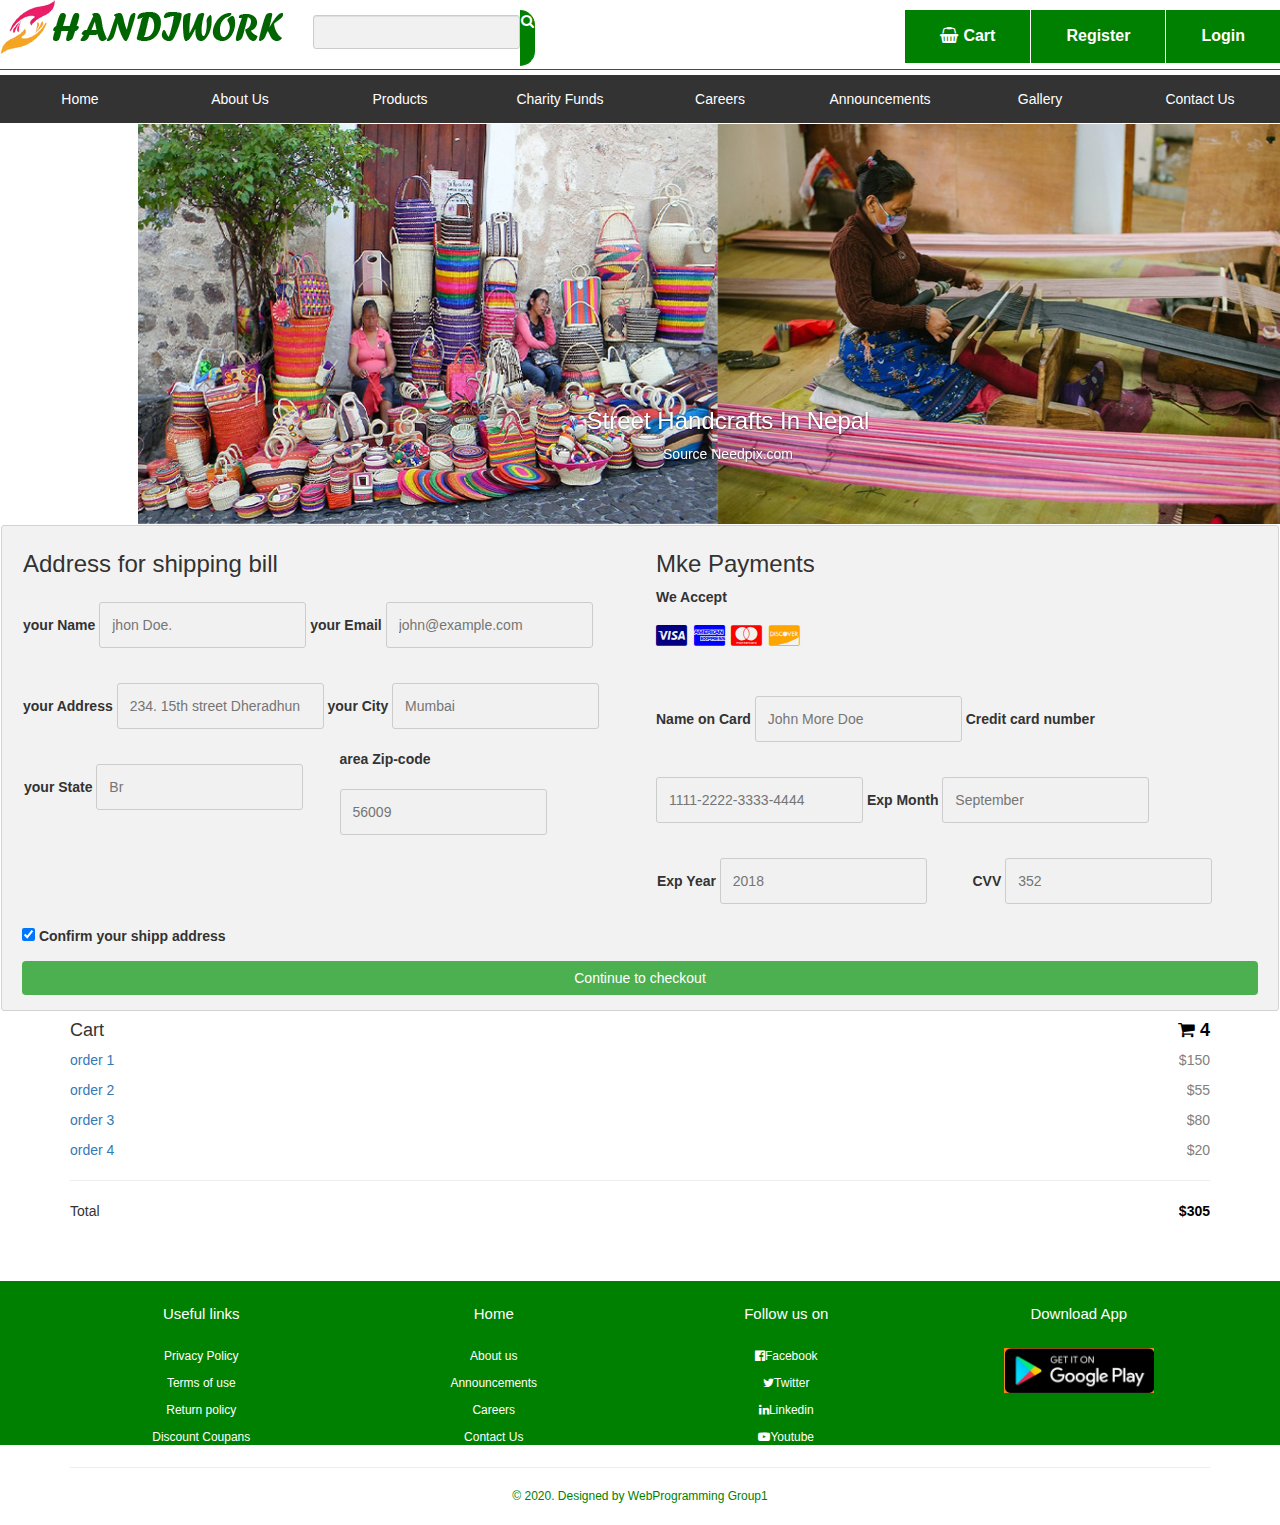
<file: cart.html>
<!--all the code are copyright to group programming web 1 2019.-->
<!--some reference from https://www.w3schools.com css and html-->
<!DOCTYPE html>
<html lang="en" dir="ltr">
  <head>
    <meta charset="utf-8">
    <title>HANDIWORK new announcements</title>
    <link rel="stylesheet" href="style.css">
    <!-- Bootstrap Css link here -->
    <link rel="stylesheet" href="https://maxcdn.bootstrapcdn.com/bootstrap/3.3.7/css/bootstrap.min.css">
    <link rel="stylesheet" href="https://stackpath.bootstrapcdn.com/font-awesome/4.7.0/css/font-awesome.min.css">
    <!--scripts here-->
    <script src="https://code.jquery.com/jquery-3.3.1.slim.min.js"></script>
    <script src="https://stackpath.bootstrapcdn.com/bootstrap/4.3.1/js/bootstrap.min.js"></script>
    <script src="https://ajax.googleapis.com/ajax/libs/jquery/3.4.1/jquery.min.js"></script>
    <!--scrpts ends-->
  </head>
  <body>
    <!--navbar code here-->
    <div class="top-nav-bar">
      <div class="search-box">
        <i class="fa fa-bars" id="menu-btn" onclick="openmenu()"></i>
        <i class="fa fa-times" id="close-btn" onclick="closemenu()"></i>
        <a href="index.html"><img src="img/logo.png" alt="SiteLogo"></img></a>
        <input type="text" class="form-control">
        <span class="input-group-text"><i class="fa fa-search"></i></span>

      </div>
      <div class="menu-bar">
        <ul>
          <li><a href="cart.html"><i class="fa fa-shopping-basket"></i>Cart</a></li>
          <li><a href="register.html">Register</a></li>
          <li><a href="login.html">Login</a></li>
        </ul>
      </div>
    </div>

    <!--carts container code here-->
    <section class="header">
      <div class="menu" id="side-menu">
        <ul>
          <li><a href="index.html">Home</a></li>
          <li><a href="about-us.html">About Us</a></li>
          <li><a href="products.html">Products</a></i></li>
          <li><a href="charity.html">Charity Funds</a></li>
          <li><a href="careers.html">Careers</a></li>
          <li><a href="announcements.html">Announcements</a></li>
          <li><a href="gallery.html">Gallery</a></li>
          <li><a href="contact.html">Contact Us</a></li>
        </ul>
      </div>
      <div class="slider">
        <div id="slider" class="carousel" data-ride="carousel">

          <!-- Wrapper for slides -->
          <div class="carousel-inner">
            <div class="item active">
              <img src="img/slider.png" alt="Nepal">
              <div class="carousel-caption">
                <h3>Street Handcrafts In Nepal </h3>
                <p>Source Needpix.com</p>
              </div>
            </div>
            </div>
          </div>
      </div>
    </section>
<!--codes idea from the W3 schools for cart pages and payment page // w3schools.com/how-to-->

    <div class="row">
      <div class="col-75">
        <div class="container1">
          <form action="/action_page.php">

            <div class="row">
              <div class="col-50">
                <h3>Address for shipping bill</h3>
                <label for="fname"> your Name</label>
                <input type="text" id="fname" name="firstname" placeholder="jhon Doe.">
                <label for="email"> your Email</label>
                <input type="text" id="email" name="email" placeholder="john@example.com">
                <label for="adr">your  Address</label>
                <input type="text" id="adr" name="address" placeholder="234. 15th street Dheradhun">
                <label for="city">your City</label>
                <input type="text" id="city" name="city" placeholder="Mumbai">

                <div class="row">
                  <div class="col-50">
                    <label for="state">your State</label>
                    <input type="text" id="state" name="state" placeholder="Br">
                  </div>
                  <div class="col-50">
                    <label for="zip">area Zip-code</label>
                    <input type="text" id="zip" name="zip" placeholder="56009">
                  </div>
                </div>
              </div>

              <div class="col-50">
                <h3>Mke Payments</h3>
                <label for="fname">We Accept</label>
                <div class="icon-container">
                  <i class="fa fa-cc-visa" style="color:navy;"></i>
                  <i class="fa fa-cc-amex" style="color:blue;"></i>
                  <i class="fa fa-cc-mastercard" style="color:red;"></i>
                  <i class="fa fa-cc-discover" style="color:orange;"></i>
                </div>
                <label for="cname">Name on Card</label>
                <input type="text" id="cname" name="cardname" placeholder="John More Doe">
                <label for="ccnum">Credit card number</label>
                <input type="text" id="ccnum" name="cardnumber" placeholder="1111-2222-3333-4444">
                <label for="expmonth">Exp Month</label>
                <input type="text" id="expmonth" name="expmonth" placeholder="September">

                <div class="row">
                  <div class="col-50">
                    <label for="expyear">Exp Year</label>
                    <input type="text" id="expyear" name="expyear" placeholder="2018">
                  </div>
                  <div class="col-50">
                    <label for="cvv">CVV</label>
                    <input type="text" id="cvv" name="cvv" placeholder="352">
                  </div>
                </div>
              </div>

            </div>
            <label>
              <input type="checkbox" checked="checked" name="sameadr"> Confirm your shipp address
            </label>
            <input type="submit" value="Continue to checkout" class="btn">
          </form>
        </div>
      </div>

      <div class="col-25">
        <div class="container">
          <h4>Cart
            <span class="price" style="color:black">
              <i class="fa fa-shopping-cart"></i>
              <b>4</b>
            </span>
          </h4>
          <p><a href="#">order 1</a> <span class="price">$150</span></p>
          <p><a href="#">order 2</a> <span class="price">$55</span></p>
          <p><a href="#">order 3</a> <span class="price">$80</span></p>
          <p><a href="#">order 4</a> <span class="price">$20</span></p>
          <hr>
          <p>Total <span class="price" style="color:black"><b>$305</b></span></p>
        </div>
      </div>
    </div>


    <!--- footer------->
  	<section class="footer">
  		<div class="container text-center">
  			<div class="row">
  				<div class="col-md-3">
  					<h1>Useful links</h1>
  					<p>Privacy Policy</p>
  					<p>Terms of use</p>
  					<p>Return policy</p>
  					<p>Discount  Coupans </p>

  				</div>

  				<div class="col-md-3">
  					<h1>Home</h1>
  					<p>About us</p>
  					<p>Announcements</p>
  					<p>Careers</p>
  					<p>Contact Us</p>

  				</div>
  				 <div class="col-md-3">
  					<h1>Follow us on</h1>
  					<p><i class="fa fa-facebook-official "></i>Facebook</p>
  					<p><i class="fa fa-twitter "></i>Twitter</p>
  					<p><i class="fa fa-linkedin"></i>Linkedin</p>
  					<p><i class="fa fa-youtube-play  "></i>Youtube </p>

  				</div>
  				 <div class="col-md-3 footer-image">
  					<h1>Download App</h1>
  					<img src="img/play.png">
  				</div>

  			</div>
  			<hr>
  			<p class="copyright"> &copy; 2020. Designed by WebProgramming Group1</p>
  		</div>

  	</section>

  <!--navbar script code here-->
      <script>
        function openmenu()
        {
          document.getElementById("side-menu").style.display="block";
          document.getElementById("menu-btn").style.display="none";
          document.getElementById("close-btn").style.display="block";
        }

        function closemenu()
        {
          document.getElementById("side-menu").style.display="none";
          document.getElementById("menu-btn").style.display="block";
          document.getElementById("close-btn").style.display="none";
        }
      </script>



    </body>
  </html>
</file>
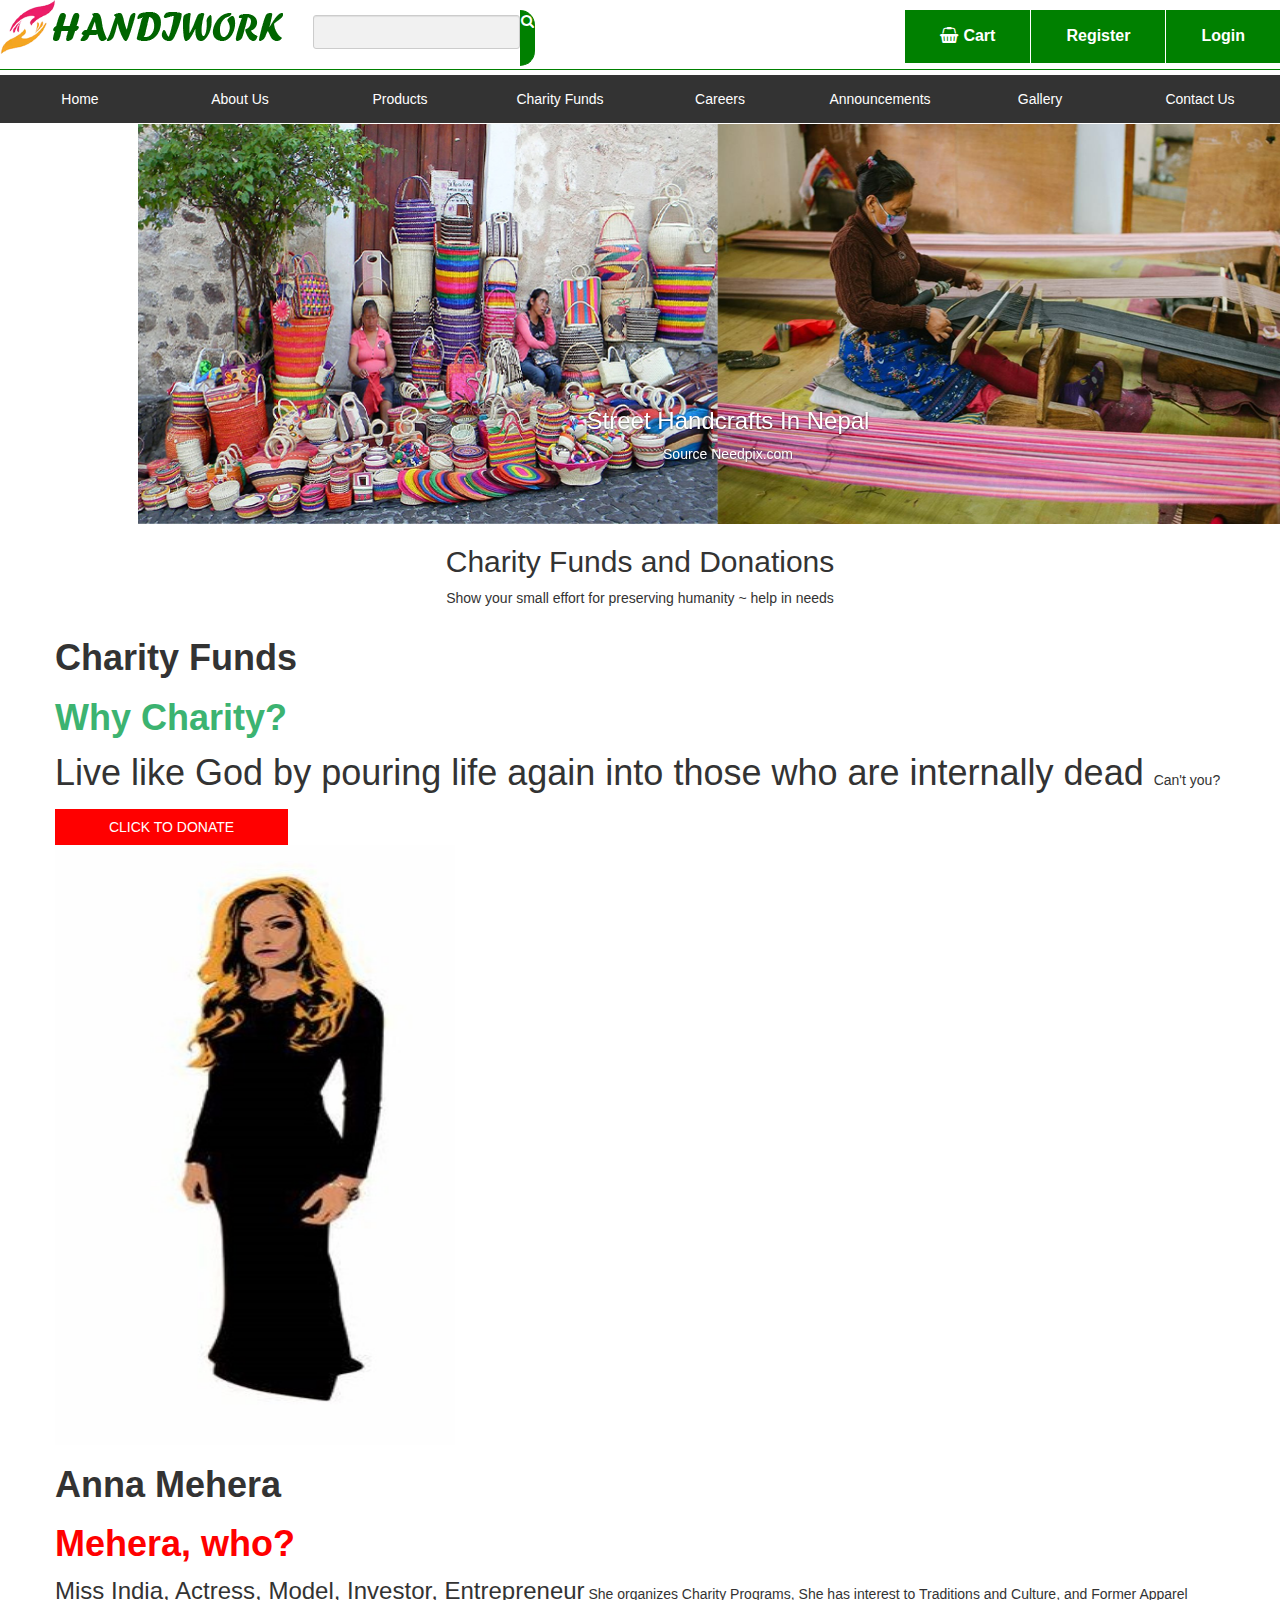
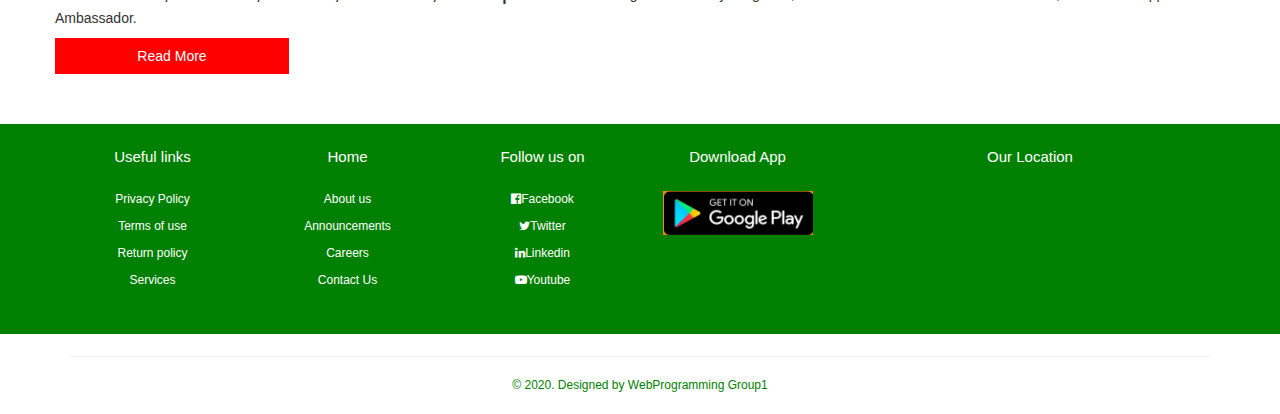
<file: charity.html>
<!DOCTYPE html>
<html lang="en" dir="ltr">
  <head>
    <meta charset="utf-8">
    <title>HANDIWORK new announcements</title>
    <link rel="stylesheet" href="style.css">
    <!-- Bootstrap Css link here -->
    <link rel="stylesheet" href="https://maxcdn.bootstrapcdn.com/bootstrap/3.3.7/css/bootstrap.min.css">
    <link rel="stylesheet" href="https://stackpath.bootstrapcdn.com/font-awesome/4.7.0/css/font-awesome.min.css">
    <!--scripts here-->
    <script src="https://code.jquery.com/jquery-3.3.1.slim.min.js"></script>
    <script src="https://stackpath.bootstrapcdn.com/bootstrap/4.3.1/js/bootstrap.min.js"></script>
    <script src="https://ajax.googleapis.com/ajax/libs/jquery/3.4.1/jquery.min.js"></script>
    <!--scrpts ends-->
  </head>
  <body>
    <!--navbar code here-->
    <div class="top-nav-bar">
      <div class="search-box">
        <i class="fa fa-bars" id="menu-btn" onclick="openmenu()"></i>
        <i class="fa fa-times" id="close-btn" onclick="closemenu()"></i>
        <a href="index.html"><img src="img/logo.png" alt="SiteLogo"></img></a>
        <input type="text" class="form-control">
        <span class="input-group-text"><i class="fa fa-search"></i></span>

      </div>
      <div class="menu-bar">
        <ul>
          <li><a href="cart.html"><i class="fa fa-shopping-basket"></i>Cart</a></li>
          <li><a href="register.html">Register</a></li>
          <li><a href="login.html">Login</a></li>
        </ul>
      </div>
    </div>

    <section class="header">
      <div class="menu" id="side-menu">
        <ul>
          <li><a href="index.html">Home</a></li>
          <li><a href="about-us.html">About Us</a></li>
          <li><a href="products.html">Products</a></i></li>
          <li><a href="charity.html">Charity Funds</a></li>
          <li><a href="careers.html">Careers</a></li>
          <li><a href="announcements.html">Announcements</a></li>
          <li><a href="gallery.html">Gallery</a></li>
          <li><a href="contact.html">Contact Us</a></li>
        </ul>
      </div>
      <div class="slider">
        <div id="slider" class="carousel" data-ride="carousel">

          <!-- Wrapper for slides -->
          <div class="carousel-inner">
            <div class="item active">
              <img src="img/slider.png" alt="Nepal">
              <div class="carousel-caption">
                <h3>Street Handcrafts In Nepal </h3>
                <p>Source Needpix.com</p>
              </div>
            </div>
            </div>
          </div>
      </div>

    </section>
    <!--charity container code here-->
    <div style="text-align:center">
    <h2>Charity Funds and Donations</h2>
    <p>Show your small effort for preserving humanity ~ help in needs</p>
  </div>

  <!--first part-->
  <div class="container">
    <div class="row">
      <div class="column-66">
        <h1 class="xlarge-font"><b>Charity Funds</b></h1>
        <h1 class="large-font" style="color:MediumSeaGreen;"><b>Why Charity?</b></h1>
        <p><span style="font-size:36px">Live like God by pouring life again into those who are internally dead </span>Can't you? </p>
        <button class="button"> CLICK TO DONATE</button>
      </div>
      <div class="column-33">
          <img src="img/anna.jpg" width="400" height="600">
      </div>
    </div>
  </div>

  <!-- 2nd part -->
  <div class="container" style="background-color:transparent">
    <div class="row">
      <div class="column-66">
        <h1 class="xlarge-font"><b>Anna Mehera </b></h1>
        <h1 class="large-font" style="color:red;"><b>Mehera, who?</b></h1>
        <p><span style="font-size:24px">Miss India, Actress, Model, Investor, Entrepreneur</span> She organizes Charity Programs, She has
  interest to Traditions and Culture, and
  Former Apparel Ambassador.


  </p>
        <button class="button" style="background-color:red">Read More</button>
      </div>
    </div>
  </div>



    <!--- footer------->
    <section class="footer">
  		<div class="container text-center">
  			<div class="row">
  				<div class="col-md-2">
  					<h1>Useful links</h1>
  					<p>Privacy Policy</p>
  					<p>Terms of use</p>
  					<p>Return policy</p>
  					<p>Services </p>

  				</div>

  				<div class="col-md-2">
  					<h1>Home</h1>
  					<p>About us</p>
  					<p>Announcements</p>
  					<p>Careers</p>
  					<p>Contact Us</p>

  				</div>
  				 <div class="col-md-2">
  					<h1>Follow us on</h1>
  					<p><i class="fa fa-facebook-official "></i>Facebook</p>
  					<p><i class="fa fa-twitter"></i>Twitter</p>
  					<p><i class="fa fa-linkedin"></i>Linkedin</p>
  					<p><i class="fa fa-youtube-play  "></i>Youtube </p>

  				</div>
  				 <div class="col-md-2 footer-image">
  					<h1>Download App</h1>
  					<img src="img/play.png">
  				</div>

          <div class="col-md-4">
            <h1>Our Location</h1>
            <iframe src="https://www.google.com/maps/embed?pb=!1m18!1m12!1m3!1d3594581.3415302164!2d81.88621783266808!3d28.378998216866265!2m3!1f0!2f0!3f0!3m2!1i1024!2i768!4f13.1!3m3!1m2!1s0x3995e8c77d2e68cf%3A0x34a29abcd0cc86de!2sNepal!5e0!3m2!1sen!2sjp!4v1580639733654!5m2!1sen!2sjp" width="200" height="150" frameborder="0" style="border:0;" allowfullscreen=""></iframe>

          </div>

  			</div>
  			<hr>
  			<p class="copyright"> &copy; 2020. Designed by WebProgramming Group1</p>
  		</div>

  	</section>

  <!--navbar script code here-->
      <script>
        function openmenu()
        {
          document.getElementById("side-menu").style.display="block";
          document.getElementById("menu-btn").style.display="none";
          document.getElementById("close-btn").style.display="block";
        }

        function closemenu()
        {
          document.getElementById("side-menu").style.display="none";
          document.getElementById("menu-btn").style.display="block";
          document.getElementById("close-btn").style.display="none";
        }
      </script>



    </body>
  </html>
</file>
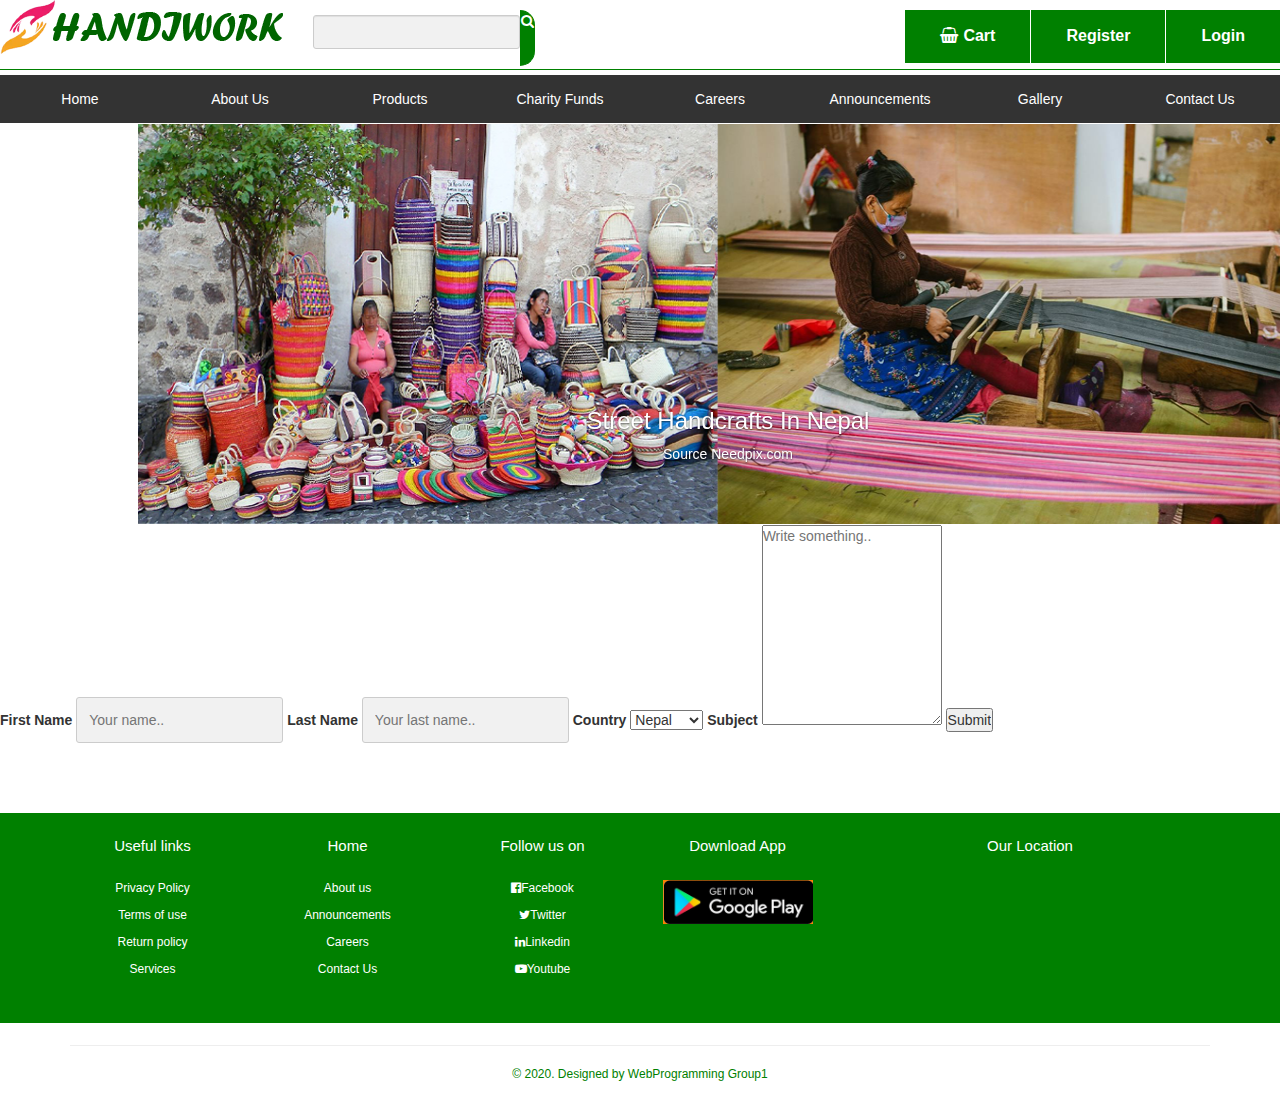
<file: contact.html>
<!DOCTYPE html>
<html lang="en" dir="ltr">
  <head>
    <meta charset="utf-8">
    <title>HANDIWORK new announcements</title>
    <link rel="stylesheet" href="style.css">
    <!-- Bootstrap Css link here -->
    <link rel="stylesheet" href="https://maxcdn.bootstrapcdn.com/bootstrap/3.3.7/css/bootstrap.min.css">
    <link rel="stylesheet" href="https://stackpath.bootstrapcdn.com/font-awesome/4.7.0/css/font-awesome.min.css">
    <!--scripts here-->
    <script src="https://code.jquery.com/jquery-3.3.1.slim.min.js"></script>
    <script src="https://stackpath.bootstrapcdn.com/bootstrap/4.3.1/js/bootstrap.min.js"></script>
    <script src="https://ajax.googleapis.com/ajax/libs/jquery/3.4.1/jquery.min.js"></script>
    <!--scrpts ends-->
  </head>
  <body>
    <!--navbar code here-->
    <div class="top-nav-bar">
      <div class="search-box">
        <i class="fa fa-bars" id="menu-btn" onclick="openmenu()"></i>
        <i class="fa fa-times" id="close-btn" onclick="closemenu()"></i>
        <a href="index.html"><img src="img/logo.png" alt="SiteLogo"></img></a>
        <input type="text" class="form-control">
        <span class="input-group-text"><i class="fa fa-search"></i></span>

      </div>
      <div class="menu-bar">
        <ul>
          <li><a href="cart.html"><i class="fa fa-shopping-basket"></i>Cart</a></li>
          <li><a href="register.html">Register</a></li>
          <li><a href="login.html">Login</a></li>
        </ul>
      </div>
    </div>
    <section class="header">
      <div class="menu" id="side-menu">
        <ul>
          <li><a href="index.html">Home</a></li>
          <li><a href="about-us.html">About Us</a></li>
          <li><a href="products.html">Products</a></i></li>
          <li><a href="charity.html">Charity Funds</a></li>
          <li><a href="careers.html">Careers</a></li>
          <li><a href="announcements.html">Announcements</a></li>
          <li><a href="gallery.html">Gallery</a></li>
          <li><a href="contact.html">Contact Us</a></li>
        </ul>
      </div>
      <div class="slider">
        <div id="slider" class="carousel" data-ride="carousel">

          <!-- Wrapper for slides -->
          <div class="carousel-inner">
            <div class="item active">
              <img src="img/slider.png" alt="Nepal">
              <div class="carousel-caption">
                <h3>Street Handcrafts In Nepal </h3>
                <p>Source Needpix.com</p>
              </div>
            </div>
            </div>
          </div>
      </div>

    </section>
    <!--announcements container code here-->
    <div class="container-form">
  <form action="/action_page.php">
    <label for="fname">First Name</label>
    <input type="text" id="fname" name="firstname" placeholder="Your name..">

    <label for="lname">Last Name</label>
    <input type="text" id="lname" name="lastname" placeholder="Your last name..">

    <label for="country">Country</label>
    <select id="country" name="country">
      <option value="Nepal">Nepal</option>
      <option value="Srilanka">Srilanka</option>
      <option value="Others">Other</option>
    </select>

    <label for="subject">Subject</label>
    <textarea id="subject" name="subject" placeholder="Write something.." style="height:200px"></textarea>

    <input type="submit" value="Submit">
  </form>
</div>


    <!--- footer------->
    <section class="footer">
  		<div class="container text-center">
  			<div class="row">
  				<div class="col-md-2">
  					<h1>Useful links</h1>
  					<p>Privacy Policy</p>
  					<p>Terms of use</p>
  					<p>Return policy</p>
  					<p>Services </p>

  				</div>

  				<div class="col-md-2">
  					<h1>Home</h1>
  					<p>About us</p>
  					<p>Announcements</p>
  					<p>Careers</p>
  					<p>Contact Us</p>

  				</div>
  				 <div class="col-md-2">
  					<h1>Follow us on</h1>
  					<p><i class="fa fa-facebook-official "></i>Facebook</p>
  					<p><i class="fa fa-twitter"></i>Twitter</p>
  					<p><i class="fa fa-linkedin"></i>Linkedin</p>
  					<p><i class="fa fa-youtube-play  "></i>Youtube </p>

  				</div>
  				 <div class="col-md-2 footer-image">
  					<h1>Download App</h1>
  					<img src="img/play.png">
  				</div>

          <div class="col-md-4">
            <h1>Our Location</h1>
            <iframe src="https://www.google.com/maps/embed?pb=!1m18!1m12!1m3!1d3594581.3415302164!2d81.88621783266808!3d28.378998216866265!2m3!1f0!2f0!3f0!3m2!1i1024!2i768!4f13.1!3m3!1m2!1s0x3995e8c77d2e68cf%3A0x34a29abcd0cc86de!2sNepal!5e0!3m2!1sen!2sjp!4v1580639733654!5m2!1sen!2sjp" width="200" height="150" frameborder="0" style="border:0;" allowfullscreen=""></iframe>

          </div>

  			</div>
  			<hr>
  			<p class="copyright"> &copy; 2020. Designed by WebProgramming Group1</p>
  		</div>

  	</section>

  <!--navbar script code here-->
      <script>
        function openmenu()
        {
          document.getElementById("side-menu").style.display="block";
          document.getElementById("menu-btn").style.display="none";
          document.getElementById("close-btn").style.display="block";
        }

        function closemenu()
        {
          document.getElementById("side-menu").style.display="none";
          document.getElementById("menu-btn").style.display="block";
          document.getElementById("close-btn").style.display="none";
        }
      </script>



    </body>
  </html>
</file>
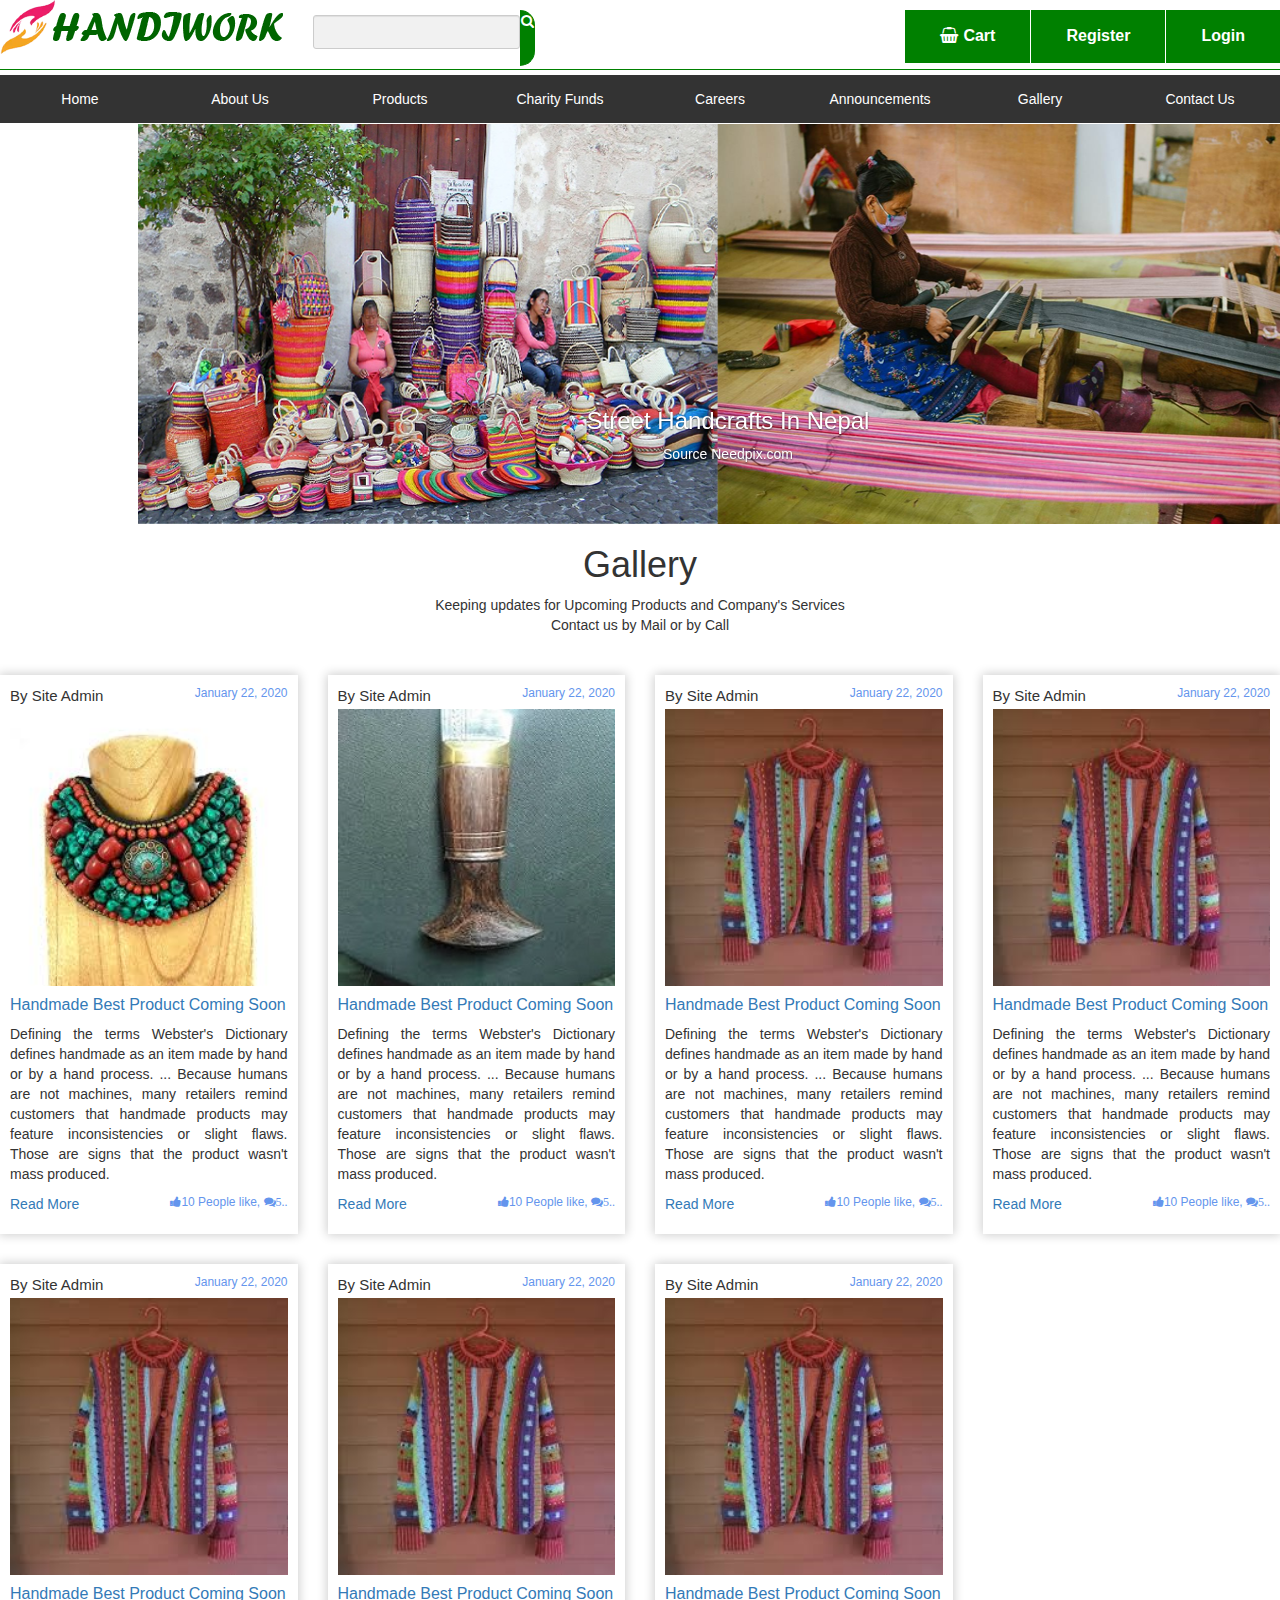
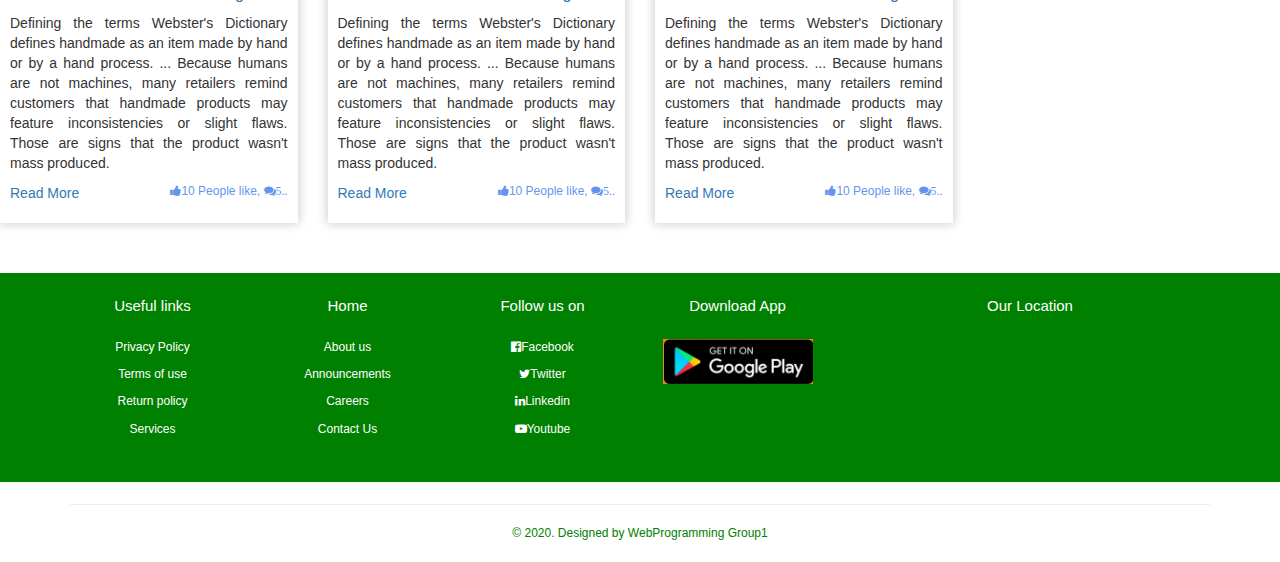
<file: gallery.html>
<!DOCTYPE html>
<html lang="en" dir="ltr">
  <head>
    <meta charset="utf-8">
    <title>HANDIWORK new galleryments</title>
    <link rel="stylesheet" href="style.css">
    <!-- Bootstrap Css link here -->
    <link rel="stylesheet" href="https://maxcdn.bootstrapcdn.com/bootstrap/3.3.7/css/bootstrap.min.css">
    <link rel="stylesheet" href="https://stackpath.bootstrapcdn.com/font-awesome/4.7.0/css/font-awesome.min.css">
    <!--scripts here-->
    <script src="https://code.jquery.com/jquery-3.3.1.slim.min.js"></script>
    <script src="https://stackpath.bootstrapcdn.com/bootstrap/4.3.1/js/bootstrap.min.js"></script>
    <script src="https://ajax.googleapis.com/ajax/libs/jquery/3.4.1/jquery.min.js"></script>
    <!--scrpts ends-->
  </head>
  <body>
    <!--navbar code here-->
    <div class="top-nav-bar">
      <div class="search-box">
        <i class="fa fa-bars" id="menu-btn" onclick="openmenu()"></i>
        <i class="fa fa-times" id="close-btn" onclick="closemenu()"></i>
        <a href="index.html"><img src="img/logo.png" alt="SiteLogo"></img></a>
        <input type="text" class="form-control">
        <span class="input-group-text"><i class="fa fa-search"></i></span>

      </div>
      <div class="menu-bar">
        <ul>
          <li><a href="cart.html"><i class="fa fa-shopping-basket"></i>Cart</a></li>
          <li><a href="register.html">Register</a></li>
          <li><a href="login.html">Login</a></li>
        </ul>
      </div>
    </div>
    <section class="header">
      <div class="menu" id="side-menu">
        <ul>
          <li><a href="index.html">Home</a></li>
          <li><a href="about-us.html">About Us</a></li>
          <li><a href="products.html">Products</a></i></li>
          <li><a href="charity.html">Charity Funds</a></li>
          <li><a href="careers.html">Careers</a></li>
          <li><a href="announcements.html">Announcements</a></li>
          <li><a href="gallery.html">Gallery</a></li>
          <li><a href="contact.html">Contact Us</a></li>
        </ul>
      </div>
      <div class="slider">
        <div id="slider" class="carousel" data-ride="carousel">

          <!-- Wrapper for slides -->
          <div class="carousel-inner">
            <div class="item active">
              <img src="img/slider.png" alt="Nepal">
              <div class="carousel-caption">
                <h3>Street Handcrafts In Nepal </h3>
                <p>Source Needpix.com</p>
              </div>
            </div>
            </div>
          </div>
      </div>

    </section>
    <!--gallery container code here-->
    <div class="container-gallery">
      <h1 class="text-center">Gallery</h1>
      <p class="text-center">Keeping updates for Upcoming Products and Company's Services<br>Contact us by Mail or by Call</p>

        <div class="row">
          <div class="col-md-3">
            <div class="gallery">
              <p class="meta-gallery">By Site Admin <span>January 22, 2020</span></p>
              <img src="img/p1.jpg" alt="">
              <h2><a href="#">Handmade Best Product Coming Soon</a></h2>
              <p class="gallery-text">Defining the terms Webster's Dictionary defines handmade as an item made by hand or by a hand process. ... Because humans are not machines, many retailers remind customers that handmade products may feature inconsistencies or slight flaws. Those are signs that the product wasn't mass produced.</p>
              <p><a href="#" class="read-more-btn">Read More</a>

                <span><i class="fa fa-thumbs-up"></i>10 People like,
                <i class="fa fa-comments">5..</i></span>
              </p>
            </div>

          </div>
          <div class="col-md-3">
            <div class="gallery">
              <p class="meta-gallery">By Site Admin <span>January 22, 2020</span></p>
              <img src="img/p2.jpg" alt="">
              <h2><a href="#">Handmade Best Product Coming Soon</a></h2>
              <p class="gallery-text">Defining the terms Webster's Dictionary defines handmade as an item made by hand or by a hand process. ... Because humans are not machines, many retailers remind customers that handmade products may feature inconsistencies or slight flaws. Those are signs that the product wasn't mass produced.</p>
              <p><a href="#" class="read-more-btn">Read More</a>

                <span><i class="fa fa-thumbs-up"></i>10 People like,
                <i class="fa fa-comments">5..</i></span>
              </p>
            </div>

          </div>

          <div class="col-md-3">
            <div class="gallery">
              <p class="meta-gallery">By Site Admin <span>January 22, 2020</span></p>
              <img src="img/p3.jpg" alt="">
              <h2><a href="#">Handmade Best Product Coming Soon</a></h2>
              <p class="gallery-text">Defining the terms Webster's Dictionary defines handmade as an item made by hand or by a hand process. ... Because humans are not machines, many retailers remind customers that handmade products may feature inconsistencies or slight flaws. Those are signs that the product wasn't mass produced.</p>
              <p><a href="#" class="read-more-btn">Read More</a>

                <span><i class="fa fa-thumbs-up"></i>10 People like,
                <i class="fa fa-comments">5..</i></span>
              </p>
            </div>

          </div>

          <div class="col-md-3">
            <div class="gallery">
              <p class="meta-gallery">By Site Admin <span>January 22, 2020</span></p>
              <img src="img/p3.jpg" alt="">
              <h2><a href="#">Handmade Best Product Coming Soon</a></h2>
              <p class="gallery-text">Defining the terms Webster's Dictionary defines handmade as an item made by hand or by a hand process. ... Because humans are not machines, many retailers remind customers that handmade products may feature inconsistencies or slight flaws. Those are signs that the product wasn't mass produced.</p>
              <p><a href="#" class="read-more-btn">Read More</a>

                <span><i class="fa fa-thumbs-up"></i>10 People like,
                <i class="fa fa-comments">5..</i></span>
              </p>
            </div>

          </div>

          <div class="col-md-3">
            <div class="gallery">
              <p class="meta-gallery">By Site Admin <span>January 22, 2020</span></p>
              <img src="img/p3.jpg" alt="">
              <h2><a href="#">Handmade Best Product Coming Soon</a></h2>
              <p class="gallery-text">Defining the terms Webster's Dictionary defines handmade as an item made by hand or by a hand process. ... Because humans are not machines, many retailers remind customers that handmade products may feature inconsistencies or slight flaws. Those are signs that the product wasn't mass produced.</p>
              <p><a href="#" class="read-more-btn">Read More</a>

                <span><i class="fa fa-thumbs-up"></i>10 People like,
                <i class="fa fa-comments">5..</i></span>
              </p>
            </div>

          </div>

          <div class="col-md-3">
            <div class="gallery">
              <p class="meta-gallery">By Site Admin <span>January 22, 2020</span></p>
              <img src="img/p3.jpg" alt="">
              <h2><a href="#">Handmade Best Product Coming Soon</a></h2>
              <p class="gallery-text">Defining the terms Webster's Dictionary defines handmade as an item made by hand or by a hand process. ... Because humans are not machines, many retailers remind customers that handmade products may feature inconsistencies or slight flaws. Those are signs that the product wasn't mass produced.</p>
              <p><a href="#" class="read-more-btn">Read More</a>

                <span><i class="fa fa-thumbs-up"></i>10 People like,
                <i class="fa fa-comments">5..</i></span>
              </p>
            </div>

          </div>

          <div class="col-md-3">
            <div class="gallery">
              <p class="meta-gallery">By Site Admin <span>January 22, 2020</span></p>
              <img src="img/p3.jpg" alt="">
              <h2><a href="#">Handmade Best Product Coming Soon</a></h2>
              <p class="gallery-text">Defining the terms Webster's Dictionary defines handmade as an item made by hand or by a hand process. ... Because humans are not machines, many retailers remind customers that handmade products may feature inconsistencies or slight flaws. Those are signs that the product wasn't mass produced.</p>
              <p><a href="#" class="read-more-btn">Read More</a>

                <span><i class="fa fa-thumbs-up"></i>10 People like,
                <i class="fa fa-comments">5..</i></span>
              </p>
            </div>

          </div>


        </div>
    </div>



    <!--- footer------->
    <section class="footer">
  		<div class="container text-center">
  			<div class="row">
  				<div class="col-md-2">
  					<h1>Useful links</h1>
  					<p>Privacy Policy</p>
  					<p>Terms of use</p>
  					<p>Return policy</p>
  					<p>Services </p>

  				</div>

  				<div class="col-md-2">
  					<h1>Home</h1>
  					<p>About us</p>
  					<p>Announcements</p>
  					<p>Careers</p>
  					<p>Contact Us</p>

  				</div>
  				 <div class="col-md-2">
  					<h1>Follow us on</h1>
  					<p><i class="fa fa-facebook-official "></i>Facebook</p>
  					<p><i class="fa fa-twitter"></i>Twitter</p>
  					<p><i class="fa fa-linkedin"></i>Linkedin</p>
  					<p><i class="fa fa-youtube-play  "></i>Youtube </p>

  				</div>
  				 <div class="col-md-2 footer-image">
  					<h1>Download App</h1>
  					<img src="img/play.png">
  				</div>

          <div class="col-md-4">
            <h1>Our Location</h1>
            <iframe src="https://www.google.com/maps/embed?pb=!1m18!1m12!1m3!1d3594581.3415302164!2d81.88621783266808!3d28.378998216866265!2m3!1f0!2f0!3f0!3m2!1i1024!2i768!4f13.1!3m3!1m2!1s0x3995e8c77d2e68cf%3A0x34a29abcd0cc86de!2sNepal!5e0!3m2!1sen!2sjp!4v1580639733654!5m2!1sen!2sjp" width="200" height="150" frameborder="0" style="border:0;" allowfullscreen=""></iframe>

          </div>

  			</div>
  			<hr>
  			<p class="copyright"> &copy; 2020. Designed by WebProgramming Group1</p>
  		</div>

  	</section>

  <!--navbar script code here-->
      <script>
        function openmenu()
        {
          document.getElementById("side-menu").style.display="block";
          document.getElementById("menu-btn").style.display="none";
          document.getElementById("close-btn").style.display="block";
        }

        function closemenu()
        {
          document.getElementById("side-menu").style.display="none";
          document.getElementById("menu-btn").style.display="block";
          document.getElementById("close-btn").style.display="none";
        }
      </script>



    </body>
  </html>
</file>
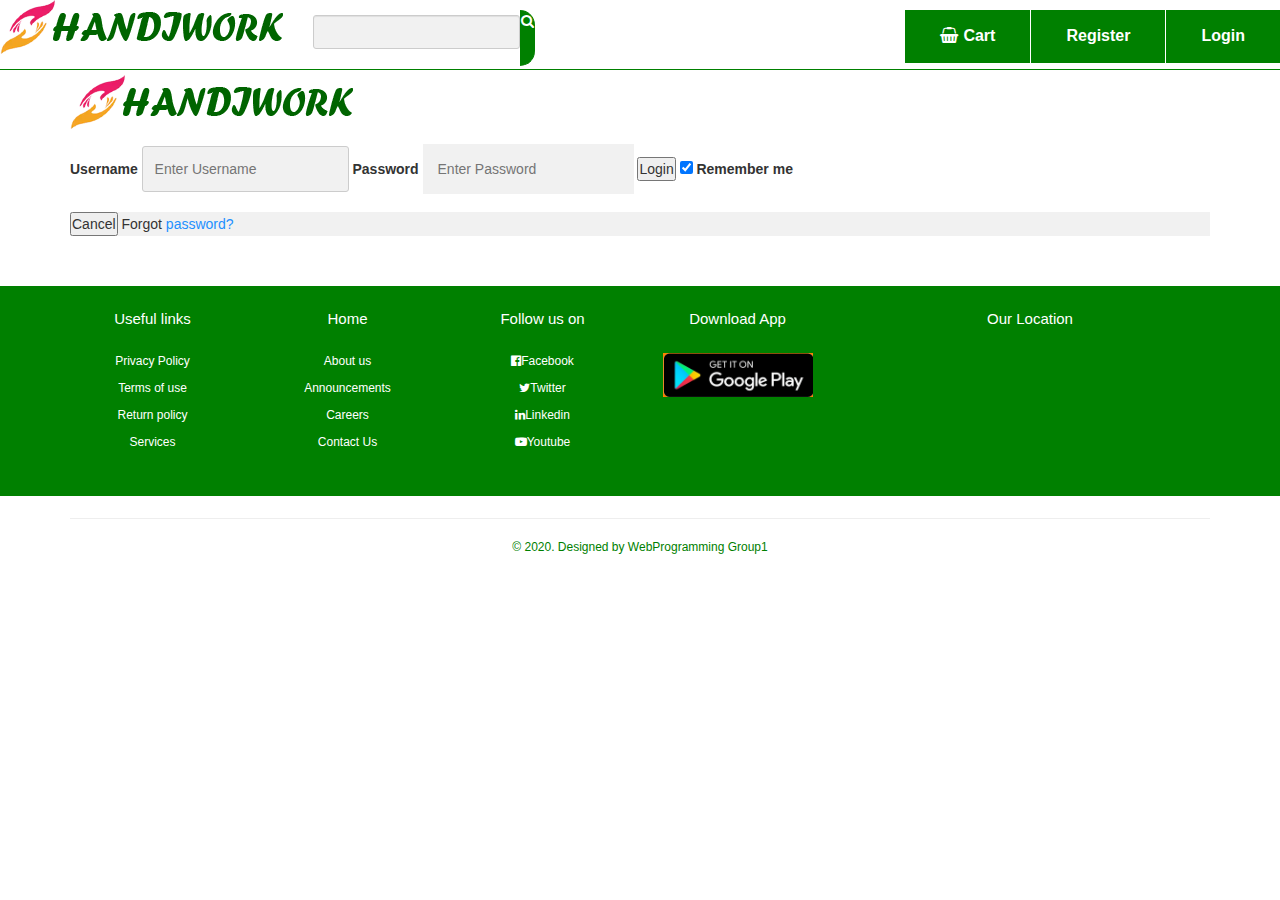
<file: login.html>
<!--all the code are copyright to group programming web 1 2019.-->
<!--some reference from https://www.w3schools.com css and html-->
<!DOCTYPE html>
<html lang="en" dir="ltr">
  <head>
    <meta charset="utf-8">
    <title>HANDIWORK new announcements</title>
    <link rel="stylesheet" href="style.css">
    <!-- Bootstrap Css link here -->
    <link rel="stylesheet" href="https://maxcdn.bootstrapcdn.com/bootstrap/3.3.7/css/bootstrap.min.css">
    <link rel="stylesheet" href="https://stackpath.bootstrapcdn.com/font-awesome/4.7.0/css/font-awesome.min.css">
    <!--scripts here-->
    <script src="https://code.jquery.com/jquery-3.3.1.slim.min.js"></script>
    <script src="https://stackpath.bootstrapcdn.com/bootstrap/4.3.1/js/bootstrap.min.js"></script>
    <script src="https://ajax.googleapis.com/ajax/libs/jquery/3.4.1/jquery.min.js"></script>
    <!--scrpts ends-->
  </head>
  <body>
    <!--navbar code here-->
    <div class="top-nav-bar">
      <div class="search-box">
        <i class="fa fa-bars" id="menu-btn" onclick="openmenu()"></i>
        <i class="fa fa-times" id="close-btn" onclick="closemenu()"></i>
        <a href="index.html"><img src="img/logo.png" alt="SiteLogo"></img></a>
        <input type="text" class="form-control">
        <span class="input-group-text"><i class="fa fa-search"></i></span>

      </div>
      <div class="menu-bar">
        <ul>
          <li><a href="cart.html"><i class="fa fa-shopping-basket"></i>Cart</a></li>
          <li><a href="register.html">Register</a></li>
          <li><a href="login.html">Login</a></li>
        </ul>
      </div>
    </div>

    <!--login/signup code here-->
<div class="container">
<form action="/action_page.php" method="post">
  <div class="imgcontainer">
    <img src="img/logo.png" alt="Avatar" class="avatar">
  </div>

  <div class="container-form">
    <label for="uname"><b>Username</b></label>
    <input type="text" placeholder="Enter Username" name="uname" required>

    <label for="psw"><b>Password</b></label>
    <input type="password" placeholder="Enter Password" name="psw" required>

    <button type="submit">Login</button>
    <label>
      <input type="checkbox" checked="checked" name="remember"> Remember me
    </label>
  </div>

  <div class="container-form" style="background-color:#f1f1f1">
    <button type="button" class="cancelbtn">Cancel</button>
    <span class="psw">Forgot <a href="#">password?</a></span>
  </div>
</form>
</div>

    <!--- footer------->
    <section class="footer">
      <div class="container text-center">
        <div class="row">
          <div class="col-md-2">
            <h1>Useful links</h1>
            <p>Privacy Policy</p>
            <p>Terms of use</p>
            <p>Return policy</p>
            <p>Services </p>

          </div>

          <div class="col-md-2">
            <h1>Home</h1>
            <p>About us</p>
            <p>Announcements</p>
            <p>Careers</p>
            <p>Contact Us</p>

          </div>
           <div class="col-md-2">
            <h1>Follow us on</h1>
            <p><i class="fa fa-facebook-official "></i>Facebook</p>
            <p><i class="fa fa-twitter"></i>Twitter</p>
            <p><i class="fa fa-linkedin"></i>Linkedin</p>
            <p><i class="fa fa-youtube-play  "></i>Youtube </p>

          </div>
           <div class="col-md-2 footer-image">
            <h1>Download App</h1>
            <img src="img/play.png">
          </div>

          <div class="col-md-4">
            <h1>Our Location</h1>
            <iframe src="https://www.google.com/maps/embed?pb=!1m18!1m12!1m3!1d3594581.3415302164!2d81.88621783266808!3d28.378998216866265!2m3!1f0!2f0!3f0!3m2!1i1024!2i768!4f13.1!3m3!1m2!1s0x3995e8c77d2e68cf%3A0x34a29abcd0cc86de!2sNepal!5e0!3m2!1sen!2sjp!4v1580639733654!5m2!1sen!2sjp" width="200" height="150" frameborder="0" style="border:0;" allowfullscreen=""></iframe>

          </div>

        </div>
        <hr>
        <p class="copyright"> &copy; 2020. Designed by WebProgramming Group1</p>
      </div>

    </section>

  <!--navbar script code here-->
      <script>
        function openmenu()
        {
          document.getElementById("side-menu").style.display="block";
          document.getElementById("menu-btn").style.display="none";
          document.getElementById("close-btn").style.display="block";
        }

        function closemenu()
        {
          document.getElementById("side-menu").style.display="none";
          document.getElementById("menu-btn").style.display="block";
          document.getElementById("close-btn").style.display="none";
        }
      </script>



    </body>
  </html>
</file>
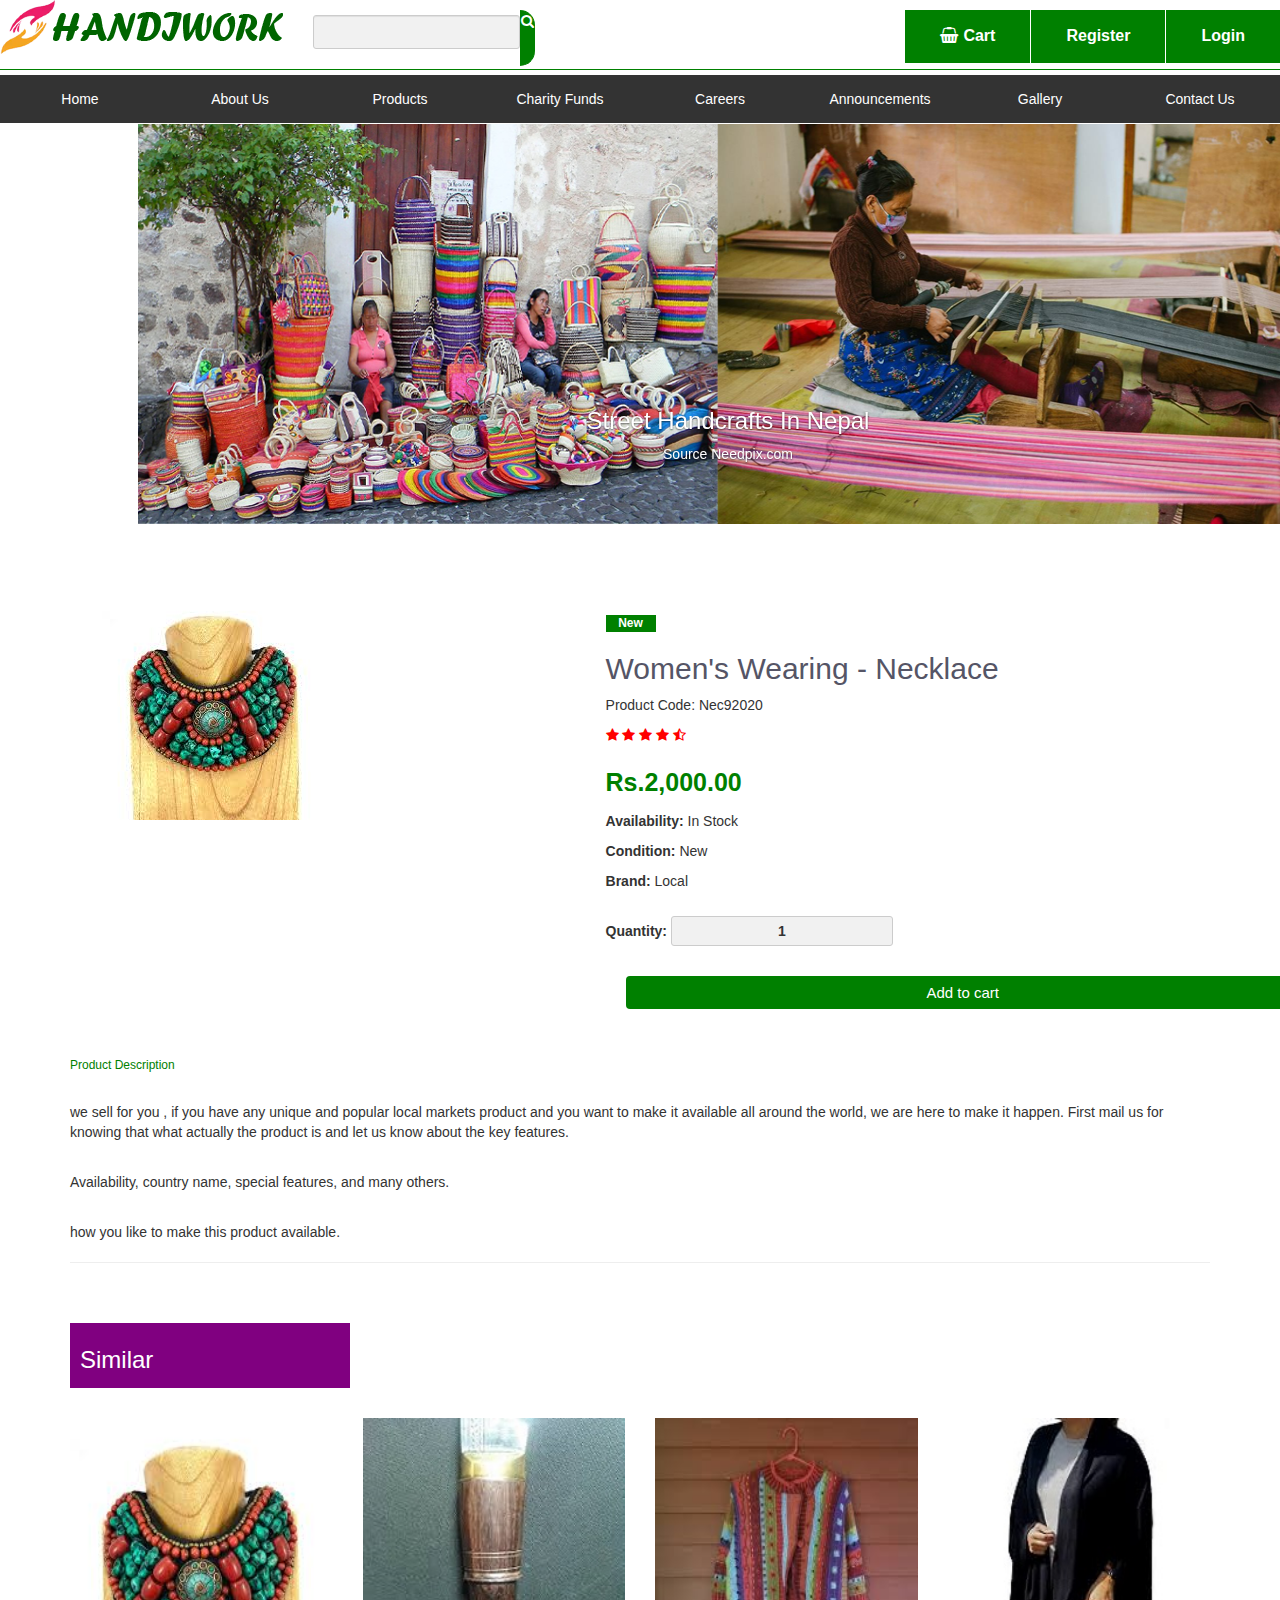
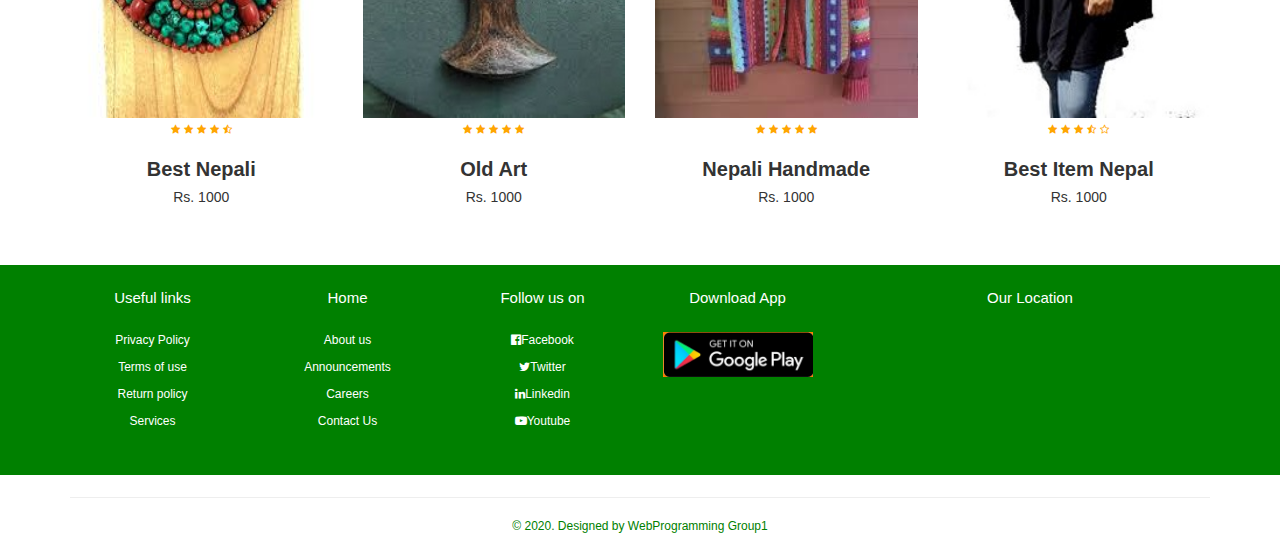
<file: product.html>
<!DOCTYPE html>
<html lang="en" dir="ltr">
  <head>
    <meta charset="utf-8">
    <title>HANDIWORK single product</title>
    <link rel="stylesheet" href="style.css">
    <!-- Bootstrap Css link here -->
    <link rel="stylesheet" href="https://maxcdn.bootstrapcdn.com/bootstrap/3.3.7/css/bootstrap.min.css">
    <link rel="stylesheet" href="https://stackpath.bootstrapcdn.com/font-awesome/4.7.0/css/font-awesome.min.css">
    <!--scripts here-->
    <script src="https://code.jquery.com/jquery-3.3.1.slim.min.js"></script>
    <script src="https://stackpath.bootstrapcdn.com/bootstrap/4.3.1/js/bootstrap.min.js"></script>
    <script src="https://ajax.googleapis.com/ajax/libs/jquery/3.4.1/jquery.min.js"></script>
    <!--scrpts ends-->
  </head>
  <body>
    <!--navbar code here-->
    <div class="top-nav-bar">
      <div class="search-box">
        <i class="fa fa-bars" id="menu-btn" onclick="openmenu()"></i>
        <i class="fa fa-times" id="close-btn" onclick="closemenu()"></i>
        <a href="index.html"><img src="img/logo.png" alt="SiteLogo"></img></a>
        <input type="text" class="form-control">
        <span class="input-group-text"><i class="fa fa-search"></i></span>

      </div>
      <div class="menu-bar">
        <ul>
          <li><a href="cart.html"><i class="fa fa-shopping-basket"></i>Cart</a></li>
          <li><a href="register.html">Register</a></li>
          <li><a href="login.html">Login</a></li>
        </ul>
      </div>
    </div>


    <section class="header">
      <div class="menu" id="side-menu">
        <ul>
          <li><a href="index.html">Home</a></li>
          <li><a href="about-us.html">About Us</a></li>
          <li><a href="products.html">Products</a></i></li>
          <li><a href="charity.html">Charity Funds</a></li>
          <li><a href="careers.html">Careers</a></li>
          <li><a href="announcements.html">Announcements</a></li>
          <li><a href="gallery.html">Gallery</a></li>
          <li><a href="contact.html">Contact Us</a></li>
        </ul>
      </div>
      <div class="slider">
        <div id="slider" class="carousel" data-ride="carousel">

          <!-- Wrapper for slides -->
          <div class="carousel-inner">
            <div class="item active">
              <img src="img/slider.png" alt="Nepal">
              <div class="carousel-caption">
                <h3>Street Handcrafts In Nepal </h3>
                <p>Source Needpix.com</p>
              </div>
            </div>
            </div>
          </div>
      </div>

    </section>
    <!--single product code here-->
    <section class="product-only">
      <div class="product-container">
        <div class="row">
          <div class="col-md-5">
            <div id="product-slider" class="carousel" data-ride="carousel">
              <!-- Wrapper for slides -->
              <div class="carousel-inner">
                <div class="carousel-item">
                  <img src="img/p1.jpg">
                  </div>
                </div>
              </div>
          </div>
          <div class="col-md-7">
            <p class="product-new text-center">New</p>
            <h2>Women's Wearing - Necklace </h2>
            <p>Product Code: Nec92020</p>

            <i class="fa fa-star"></i>
						<i class="fa fa-star"></i>
						<i class="fa fa-star"></i>
						<i class="fa fa-star"></i>
						<i class="fa fa-star-half-o"></i>

            <p class="price">Rs.2,000.00</p>
            <p><b>Availability: </b>In Stock</p>
            <p><b>Condition: </b>New</p>
            <p><b>Brand: </b>Local</p>
            <label>Quantity: </label>
            <input type="text" value="1">
            <button type="button" class="btn btn-primary" name="button">Add to cart</button>
          </div>
        </div>
      </div>
    </section>

    <!--Desscription of Product Code Here------->
    <section class="description-product">
      <div class="container">
        <h6>Product Description</h6>
        <p>we sell for you , if you have any unique and popular local markets product and you want to make it available all around the world, we are here to make it happen. First mail us for knowing that what actually the product is and let us know about the key features.</p>
        <p>Availability, country name, special features, and many others.</p>
        <p>how you like to make this product available.</p>

      <hr>
      </div>

      <section class="on-sale">
    		<div class="container">
    			<div class="title-box">
    				<h2>Similar</h2>

    			</div>
    			<div class="row">
    				<div class="col-md-3">
    					<div class="product-top">
    						<img src="img/p1.jpg">
    						<div class="overlay-right">
    							<button type="button" class="btn btn-secondary" title="Quick shop">
    								<i class="fa fa-eye"></i>

    							</button>
    							<button type="button" class="btn btn-secondary" title="Add to Wishlist">
    								<i class="fa fa-heart-o"></i>

    							</button>
    							<button type="button" class="btn btn-secondary" title="Add Cart">
    								<i class="fa fa-shopping-cart"></i>

    							</button>

    						</div>

    					</div>
    					<div class="product-bottom text-center">
    						<i class="fa fa-star"></i>
    						<i class="fa fa-star"></i>
    						<i class="fa fa-star"></i>
    						<i class="fa fa-star"></i>
    						<i class="fa fa-star-half-o"></i>
    						<h3>Best Nepali</h3>
    						<h5>Rs. 1000</h5>

    					</div>


    				</div>

    				<div class="col-md-3">
    					<div class="product-top">
    						<img src="img/p2.jpg">
    						<div class="overlay-right">
    							<button type="button" class="btn btn-secondary" title="Quick shop">
    								<i class="fa fa-eye"></i>

    							</button>
    							<button type="button" class="btn btn-secondary" title="Add to Wishlist">
    								<i class="fa fa-heart-o"></i>

    							</button>
    							<button type="button" class="btn btn-secondary" title="Add Cart">
    								<i class="fa fa-shopping-cart"></i>

    							</button>

    						</div>

    					</div>
    					<div class="product-bottom text-center">
    						<i class="fa fa-star"></i>
    						<i class="fa fa-star"></i>
    						<i class="fa fa-star"></i>
    						<i class="fa fa-star"></i>
    						<i class="fa fa-star"></i>
    						<h3>Old Art</h3>
    						<h5>Rs. 1000</h5>

    					</div>


    				</div>
    				<div class="col-md-3">
    					<div class="product-top">
    						<img src="img/p3.jpg">
    						<div class="overlay-right">
    							<button type="button" class="btn btn-secondary" title="Quick shop">
    								<i class="fa fa-eye"></i>

    							</button>
    							<button type="button" class="btn btn-secondary" title="Add to Wishlist">
    								<i class="fa fa-heart-o"></i>

    							</button>
    							<button type="button" class="btn btn-secondary" title="Add Cart">
    								<i class="fa fa-shopping-cart"></i>

    							</button>

    						</div>

    					</div>
    					<div class="product-bottom text-center">
    						<i class="fa fa-star"></i>
    						<i class="fa fa-star"></i>
    						<i class="fa fa-star"></i>
    						<i class="fa fa-star"></i>
    						<i class="fa fa-star"></i>
    						<h3>Nepali Handmade</h3>
    						<h5>Rs. 1000</h5>

    					</div>


    				</div>
    				<div class="col-md-3">
    					<div class="product-top">
    						<img src="img/p4.jpg">
    						<div class="overlay-right">
    							<button type="button" class="btn btn-secondary" title="Quick shop">
    								<i class="fa fa-eye"></i>

    							</button>
    							<button type="button" class="btn btn-secondary" title="Add to Wishlist">
    								<i class="fa fa-heart-o"></i>

    							</button>
    							<button type="button" class="btn btn-secondary" title="Add Cart">
    								<i class="fa fa-shopping-cart"></i>

    							</button>

    						</div>

    					</div>
    					<div class="product-bottom text-center">
    						<i class="fa fa-star"></i>
    						<i class="fa fa-star"></i>
    						<i class="fa fa-star"></i>
    						<i class="fa fa-star-half-o"></i>
    						<i class="fa fa-star-o"></i>
    						<h3>Best Item Nepal</h3>
    						<h5>Rs. 1000</h5>

    					</div>
    				</div>
    			</div>
    		</div>
    	</section>

  </section>

    <!--- footer------->
    <section class="footer">
      <div class="container text-center">
        <div class="row">
          <div class="col-md-2">
            <h1>Useful links</h1>
            <p>Privacy Policy</p>
            <p>Terms of use</p>
            <p>Return policy</p>
            <p>Services </p>

          </div>

          <div class="col-md-2">
            <h1>Home</h1>
            <p>About us</p>
            <p>Announcements</p>
            <p>Careers</p>
            <p>Contact Us</p>

          </div>
           <div class="col-md-2">
            <h1>Follow us on</h1>
            <p><i class="fa fa-facebook-official "></i>Facebook</p>
            <p><i class="fa fa-twitter"></i>Twitter</p>
            <p><i class="fa fa-linkedin"></i>Linkedin</p>
            <p><i class="fa fa-youtube-play  "></i>Youtube </p>

          </div>
           <div class="col-md-2 footer-image">
            <h1>Download App</h1>
            <img src="img/play.png">
          </div>

          <div class="col-md-4">
            <h1>Our Location</h1>
            <iframe src="https://www.google.com/maps/embed?pb=!1m18!1m12!1m3!1d3594581.3415302164!2d81.88621783266808!3d28.378998216866265!2m3!1f0!2f0!3f0!3m2!1i1024!2i768!4f13.1!3m3!1m2!1s0x3995e8c77d2e68cf%3A0x34a29abcd0cc86de!2sNepal!5e0!3m2!1sen!2sjp!4v1580639733654!5m2!1sen!2sjp" width="200" height="150" frameborder="0" style="border:0;" allowfullscreen=""></iframe>

          </div>

        </div>
        <hr>
        <p class="copyright"> &copy; 2020. Designed by WebProgramming Group1</p>
      </div>

    </section>

  <!--navbar script code here-->
      <script>
        function openmenu()
        {
          document.getElementById("side-menu").style.display="block";
          document.getElementById("menu-btn").style.display="none";
          document.getElementById("close-btn").style.display="block";
        }

        function closemenu()
        {
          document.getElementById("side-menu").style.display="none";
          document.getElementById("menu-btn").style.display="block";
          document.getElementById("close-btn").style.display="none";
        }
      </script>



    </body>
  </html>
</file>
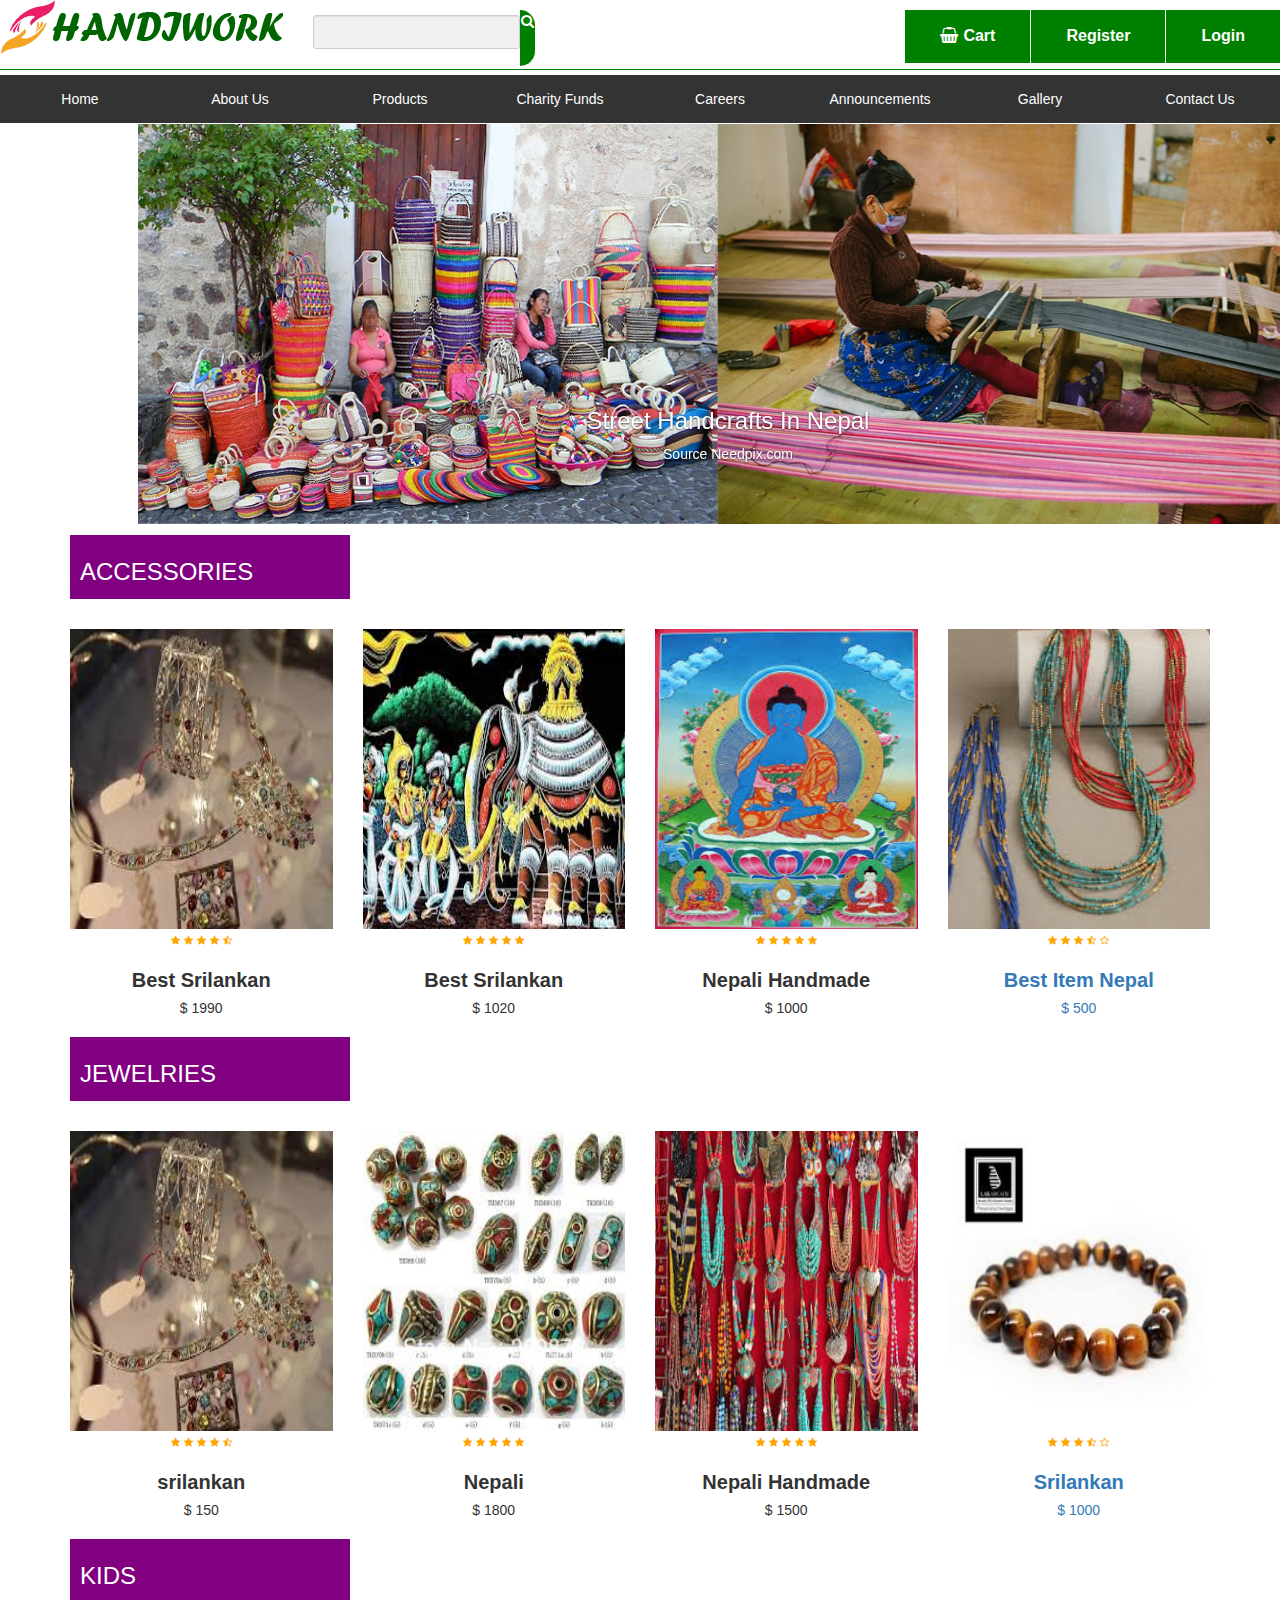
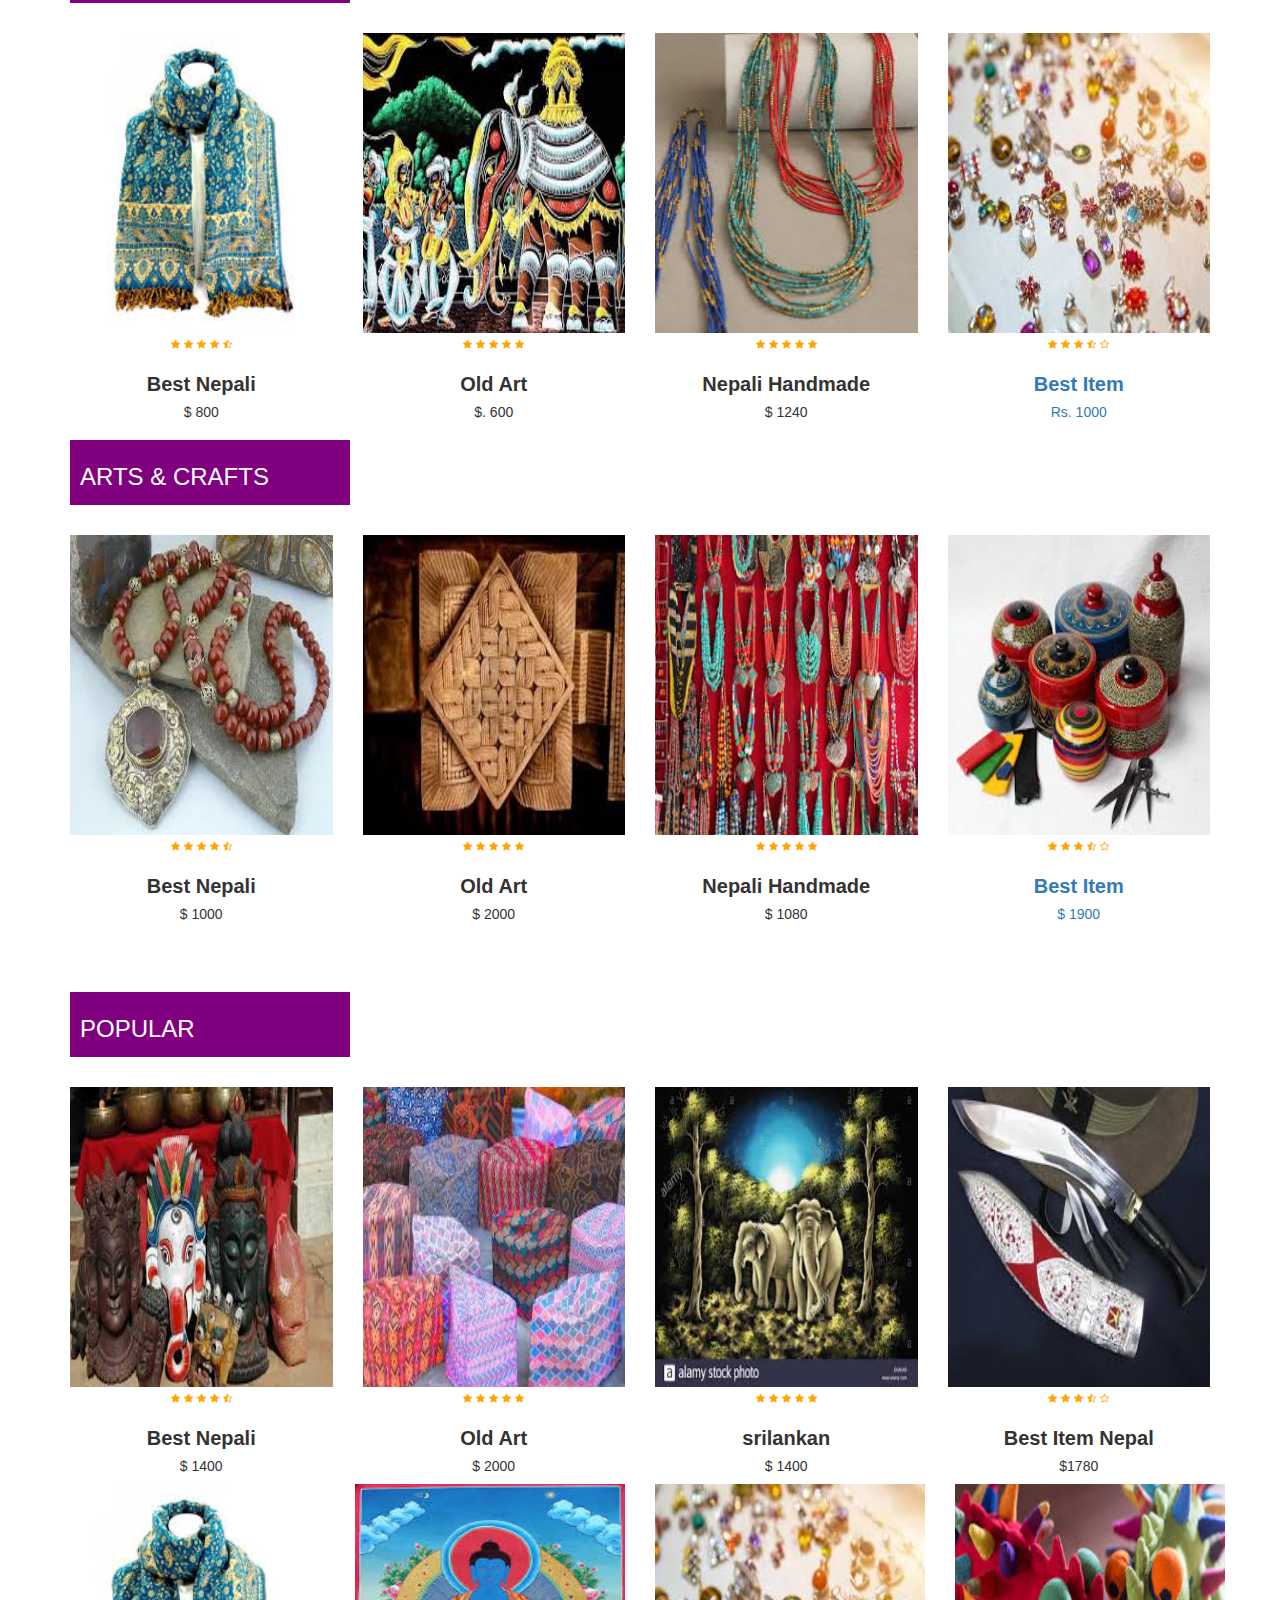
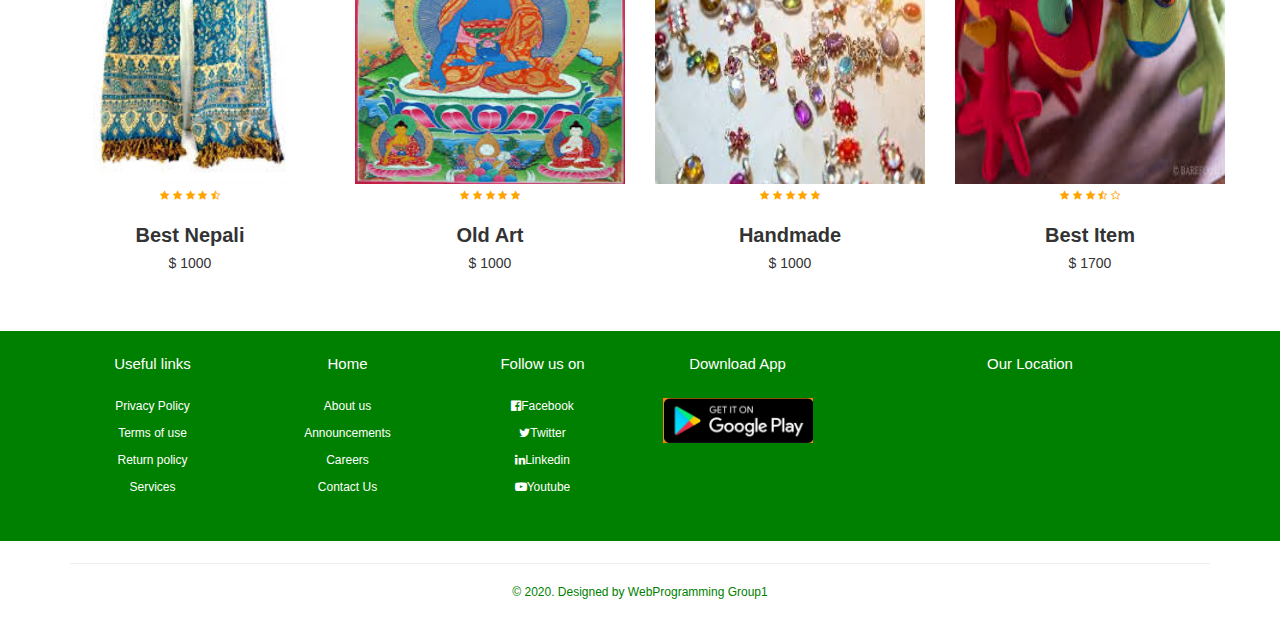
<file: products.html>
<!DOCTYPE html>
<html lang="en" dir="ltr">
  <head>
    <meta charset="utf-8">
    <title>HANDIWORK</title>
    <link rel="stylesheet" href="style.css">
    <!-- Bootstrap Css link here -->
    <link rel="stylesheet" href="https://maxcdn.bootstrapcdn.com/bootstrap/3.3.7/css/bootstrap.min.css">
    <link rel="stylesheet" href="https://stackpath.bootstrapcdn.com/font-awesome/4.7.0/css/font-awesome.min.css">
    <!--scripts here-->
    <script src="https://code.jquery.com/jquery-3.3.1.slim.min.js"></script>
    <script src="https://stackpath.bootstrapcdn.com/bootstrap/4.3.1/js/bootstrap.min.js"></script>
    <script src="https://ajax.googleapis.com/ajax/libs/jquery/3.4.1/jquery.min.js"></script>
    <!--scrpts ends-->
  </head>
  <body>
    <!--navbar code here-->
    <div class="top-nav-bar">
      <div class="search-box">
        <i class="fa fa-bars" id="menu-btn" onclick="openmenu()"></i>
        <i class="fa fa-times" id="close-btn" onclick="closemenu()"></i>
        <a href="index.html"><img src="img/logo.png" alt="SiteLogo"></a>
        <input type="text" class="form-control">
        <span class="input-group-text"><i class="fa fa-search"></i></span>

      </div>
      <div class="menu-bar">
        <ul>
          <li><a href="cart.html"><i class="fa fa-shopping-basket"></i>Cart</a></li>
          <li><a href="register.html">Register</a></li>
          <li><a href="login.html">Login</a></li>
        </ul>
      </div>
    </div>

    <!--header code here-->
    <section class="header">
      <div class="menu" id="side-menu">
        <ul>
          <li><a href="index.html">Home</a></li>
          <li><a href="about-us.html">About Us</a></li>
          <li><a href="products.html">Products</a></i></li>
          <li><a href="charity.html">Charity Funds</a></li>
          <li><a href="careers.html">Careers</a></li>
          <li><a href="announcements.html">Announcements</a></li>
          <li><a href="gallery.html">Gallery</a></li>
          <li><a href="contact.html">Contact Us</a></li>
        </ul>
      </div>
      <div class="slider">
        <div id="slider" class="carousel" data-ride="carousel">

          <!-- Wrapper for slides -->
          <div class="carousel-inner">
            <div class="item active">
              <img src="img/slider.png" alt="Nepal">
              <div class="carousel-caption">
                <h3>Street Handcrafts In Nepal </h3>
                <p>Source Needpix.com</p>
              </div>
            </div>
            </div>
          </div>
      </div>

    </section>

<!--product categories code here-->
 <!--https://www.google.com/search?q=nepali+famous+handmade+accessories+for+kids&tbm=isch&ved=2ahUKEwiikunCk7PnAhUkzYsBHZCrAWMQ2-cCegQIABAA&oq=nepali+famous+handmade+accessories+for+kids&gs_l=img.3...55105.56432..56695...0.0..0.85.499.6......0....1..gws-wiz-img.0iZIjAbC-6U&ei=nOY2XqLUIaSar7wPkNeGmAY&bih=740&biw=1583&rlz=1C1QABZ_enJP870JP870&hl=ja -->
 <!--https://www.google.com/search?q=sri+lankan+famous+handmade+accessories+for+kids&tbm=isch&chips=q:sri+lankan+famous+handmade+accessories+for+kids,online_chips:shopping&rlz=1C1QABZ_enJP870JP870&hl=ja&ved=2ahUKEwiYmqmik7PnAhUGYZQKHVs6CA8Q4lYoBHoECAEQGg&biw=1583&bih=740-->
<!--https://www.google.com/search?q=srilankan+famous+accessories&tbm=isch&ved=2ahUKEwjQ3eXdkbPnAhUGUpQKHW5XA5sQ2-cCegQIABAA&oq=srilankan+famous+accessories&gs_l=img.3...31087.33951..34209...0.0..0.85.894.11......0....1..gws-wiz-img.WvLJSwiWv0s&ei=vOQ2XtCPD4ak0QTuro3YCQ&bih=740&biw=1600&rlz=1C1QABZ_enJP870JP870-->
<!--https://www.google.com/search?q=nepali+famous+accessories&tbm=isch&ved=2ahUKEwjxhdHukbPnAhVD15QKHW_DA-4Q2-cCegQIABAA&oq=nepali+famous+accessories&gs_l=img.3...142267.143599..144031...0.0..0.91.516.6......0....1..gws-wiz-img.fbjL2W_QoM4&ei=3-Q2XrGaIsOu0wTvho_wDg&bih=740&biw=1600&rlz=1C1QABZ_enJP870JP870-->

	<section class="on-sale">
		<div class="container">
			<div class="title-box">
				<h2>ACCESSORIES </h2>

			</div>
			<div class="row">
				<div class="col-md-3">
					<div class="product-top">
						<a href="product.html"> <img src="img/slj4.jfif"></a>
						<div class="overlay-right">
							<button type="button" class="btn btn-secondary" title="Quick shop">
								<i class="fa fa-eye"></i>

							</button>
							<button type="button" class="btn btn-secondary" title="Add to Wishlist">
								<i class="fa fa-heart-o"></i>

							</button>
							<button type="button" class="btn btn-secondary" title="Add Cart">
								<i class="fa fa-shopping-cart"></i>

							</button>

						</div>

					</div>
					<div class="product-bottom text-center">
						<i class="fa fa-star"></i>
						<i class="fa fa-star"></i>
						<i class="fa fa-star"></i>
						<i class="fa fa-star"></i>
						<i class="fa fa-star-half-o"></i>
						<h3>Best Srilankan</h3>
						<h5>$ 1990</h5>

					</div>


				</div>

				<div class="col-md-3">
					<div class="product-top">
						<a href="product.html"><img src="img/sk2.jfif"></a>
						<div class="overlay-right">
							<button type="button" class="btn btn-secondary" title="Quick shop">
								<i class="fa fa-eye"></i>

							</button>
							<button type="button" class="btn btn-secondary" title="Add to Wishlist">
								<i class="fa fa-heart-o"></i>

							</button>
							<button type="button" class="btn btn-secondary" title="Add Cart">
								<i class="fa fa-shopping-cart"></i>

							</button>

						</div>

					</div>
					<div class="product-bottom text-center">
						<i class="fa fa-star"></i>
						<i class="fa fa-star"></i>
						<i class="fa fa-star"></i>
						<i class="fa fa-star"></i>
						<i class="fa fa-star"></i>
						<h3>Best Srilankan</h3>
						<h5>$ 1020</h5>

					</div>


				</div>
				<div class="col-md-3">
					<div class="product-top">
						<a href="product.html"><img src="img/np1.jfif"></a>
						<div class="overlay-right">
							<button type="button" class="btn btn-secondary" title="Quick shop">
								<i class="fa fa-eye"></i>

							</button>
							<button type="button" class="btn btn-secondary" title="Add to Wishlist">
								<i class="fa fa-heart-o"></i>

							</button>
							<button type="button" class="btn btn-secondary" title="Add Cart">
								<i class="fa fa-shopping-cart"></i>

							</button>

						</div>

					</div>
					<div class="product-bottom text-center">
						<i class="fa fa-star"></i>
						<i class="fa fa-star"></i>
						<i class="fa fa-star"></i>
						<i class="fa fa-star"></i>
						<i class="fa fa-star"></i>
						<h3>Nepali Handmade</h3>
						<h5>$ 1000</h5>

					</div>


				</div>
				<div class="col-md-3">
					<div class="product-top">
						<a href="product.html"><img src="img/nj4.jfif"><a>
						<div class="overlay-right">
							<button type="button" class="btn btn-secondary" title="Quick shop">
								<i class="fa fa-eye"></i>

							</button>
							<button type="button" class="btn btn-secondary" title="Add to Wishlist">
								<i class="fa fa-heart-o"></i>

							</button>
							<button type="button" class="btn btn-secondary" title="Add Cart">
								<i class="fa fa-shopping-cart"></i>

							</button>

						</div>

					</div>
					<div class="product-bottom text-center">
						<i class="fa fa-star"></i>
						<i class="fa fa-star"></i>
						<i class="fa fa-star"></i>
						<i class="fa fa-star-half-o"></i>
						<i class="fa fa-star-o"></i>
						<h3>Best Item Nepal</h3>
						<h5>$ 500</h5>

					</div>


				</div>

			</div>


		</div>

	</section>

  <section class="on-sale">
    <div class="container">
      <div class="title-box">
        <h2>JEWELRIES</h2>

      </div>
      <div class="row">
        <div class="col-md-3">
          <div class="product-top">
            <a href="product.html"> <img src="img/slj4.jfif"></a>
            <div class="overlay-right">
              <button type="button" class="btn btn-secondary" title="Quick shop">
                <i class="fa fa-eye"></i>

              </button>
              <button type="button" class="btn btn-secondary" title="Add to Wishlist">
                <i class="fa fa-heart-o"></i>

              </button>
              <button type="button" class="btn btn-secondary" title="Add Cart">
                <i class="fa fa-shopping-cart"></i>

              </button>

            </div>

          </div>
          <div class="product-bottom text-center">
            <i class="fa fa-star"></i>
            <i class="fa fa-star"></i>
            <i class="fa fa-star"></i>
            <i class="fa fa-star"></i>
            <i class="fa fa-star-half-o"></i>
            <h3>srilankan</h3>
            <h5>$ 150</h5>

          </div>


        </div>

        <div class="col-md-3">
          <div class="product-top">
            <a href="product.html"><img src="img/nj2.jfif"></a>
            <div class="overlay-right">
              <button type="button" class="btn btn-secondary" title="Quick shop">
                <i class="fa fa-eye"></i>

              </button>
              <button type="button" class="btn btn-secondary" title="Add to Wishlist">
                <i class="fa fa-heart-o"></i>

              </button>
              <button type="button" class="btn btn-secondary" title="Add Cart">
                <i class="fa fa-shopping-cart"></i>

              </button>

            </div>

          </div>
          <div class="product-bottom text-center">
            <i class="fa fa-star"></i>
            <i class="fa fa-star"></i>
            <i class="fa fa-star"></i>
            <i class="fa fa-star"></i>
            <i class="fa fa-star"></i>
            <h3>Nepali</h3>
            <h5>$ 1800</h5>

          </div>


        </div>
        <div class="col-md-3">
          <div class="product-top">
            <a href="product.html"><img src="img/nj1.jfif"></a>
            <div class="overlay-right">
              <button type="button" class="btn btn-secondary" title="Quick shop">
                <i class="fa fa-eye"></i>

              </button>
              <button type="button" class="btn btn-secondary" title="Add to Wishlist">
                <i class="fa fa-heart-o"></i>

              </button>
              <button type="button" class="btn btn-secondary" title="Add Cart">
                <i class="fa fa-shopping-cart"></i>

              </button>

            </div>

          </div>
          <div class="product-bottom text-center">
            <i class="fa fa-star"></i>
            <i class="fa fa-star"></i>
            <i class="fa fa-star"></i>
            <i class="fa fa-star"></i>
            <i class="fa fa-star"></i>
            <h3>Nepali Handmade</h3>
            <h5>$ 1500</h5>

          </div>


        </div>
        <div class="col-md-3">
          <div class="product-top">
            <a href="product.html"><img src="img/slj1.jfif"><a>
            <div class="overlay-right">
              <button type="button" class="btn btn-secondary" title="Quick shop">
                <i class="fa fa-eye"></i>

              </button>
              <button type="button" class="btn btn-secondary" title="Add to Wishlist">
                <i class="fa fa-heart-o"></i>

              </button>
              <button type="button" class="btn btn-secondary" title="Add Cart">
                <i class="fa fa-shopping-cart"></i>

              </button>

            </div>

          </div>
          <div class="product-bottom text-center">
            <i class="fa fa-star"></i>
            <i class="fa fa-star"></i>
            <i class="fa fa-star"></i>
            <i class="fa fa-star-half-o"></i>
            <i class="fa fa-star-o"></i>
            <h3>Srilankan</h3>
            <h5>$ 1000</h5>

          </div>


        </div>

      </div>


    </div>

  </section>

  <section class="on-sale">
    <div class="container">
      <div class="title-box">
        <h2>KIDS</h2>

      </div>
      <div class="row">
        <div class="col-md-3">
          <div class="product-top">
            <a href="product.html"> <img src="img/nk2.jfif"></a>
            <div class="overlay-right">
              <button type="button" class="btn btn-secondary" title="Quick shop">
                <i class="fa fa-eye"></i>

              </button>
              <button type="button" class="btn btn-secondary" title="Add to Wishlist">
                <i class="fa fa-heart-o"></i>

              </button>
              <button type="button" class="btn btn-secondary" title="Add Cart">
                <i class="fa fa-shopping-cart"></i>

              </button>

            </div>

          </div>
          <div class="product-bottom text-center">
            <i class="fa fa-star"></i>
            <i class="fa fa-star"></i>
            <i class="fa fa-star"></i>
            <i class="fa fa-star"></i>
            <i class="fa fa-star-half-o"></i>
            <h3>Best Nepali</h3>
            <h5>$ 800</h5>

          </div>


        </div>

        <div class="col-md-3">
          <div class="product-top">
            <a href="product.html"><img src="img/sk2.jfif"></a>
            <div class="overlay-right">
              <button type="button" class="btn btn-secondary" title="Quick shop">
                <i class="fa fa-eye"></i>

              </button>
              <button type="button" class="btn btn-secondary" title="Add to Wishlist">
                <i class="fa fa-heart-o"></i>

              </button>
              <button type="button" class="btn btn-secondary" title="Add Cart">
                <i class="fa fa-shopping-cart"></i>

              </button>

            </div>

          </div>
          <div class="product-bottom text-center">
            <i class="fa fa-star"></i>
            <i class="fa fa-star"></i>
            <i class="fa fa-star"></i>
            <i class="fa fa-star"></i>
            <i class="fa fa-star"></i>
            <h3>Old Art</h3>
            <h5>$. 600</h5>

          </div>


        </div>
        <div class="col-md-3">
          <div class="product-top">
            <a href="product.html"><img src="img/nj4.jfif"></a>
            <div class="overlay-right">
              <button type="button" class="btn btn-secondary" title="Quick shop">
                <i class="fa fa-eye"></i>

              </button>
              <button type="button" class="btn btn-secondary" title="Add to Wishlist">
                <i class="fa fa-heart-o"></i>

              </button>
              <button type="button" class="btn btn-secondary" title="Add Cart">
                <i class="fa fa-shopping-cart"></i>

              </button>

            </div>

          </div>
          <div class="product-bottom text-center">
            <i class="fa fa-star"></i>
            <i class="fa fa-star"></i>
            <i class="fa fa-star"></i>
            <i class="fa fa-star"></i>
            <i class="fa fa-star"></i>
            <h3>Nepali Handmade</h3>
            <h5>$ 1240</h5>

          </div>


        </div>
        <div class="col-md-3">
          <div class="product-top">
            <a href="product.html"><img src="img/slj3.jfif"><a>
            <div class="overlay-right">
              <button type="button" class="btn btn-secondary" title="Quick shop">
                <i class="fa fa-eye"></i>

              </button>
              <button type="button" class="btn btn-secondary" title="Add to Wishlist">
                <i class="fa fa-heart-o"></i>

              </button>
              <button type="button" class="btn btn-secondary" title="Add Cart">
                <i class="fa fa-shopping-cart"></i>

              </button>

            </div>

          </div>
          <div class="product-bottom text-center">
            <i class="fa fa-star"></i>
            <i class="fa fa-star"></i>
            <i class="fa fa-star"></i>
            <i class="fa fa-star-half-o"></i>
            <i class="fa fa-star-o"></i>
            <h3>Best Item </h3>
            <h5>Rs. 1000</h5>

          </div>


        </div>

      </div>


    </div>

  </section>

  <section class="on-sale">
    <div class="container">
      <div class="title-box">
        <h2>ARTS & CRAFTS </h2>

      </div>
      <div class="row">
        <div class="col-md-3">
          <div class="product-top">
            <a href="product.html"> <img src="img/nj3.jfif"></a>
            <div class="overlay-right">
              <button type="button" class="btn btn-secondary" title="Quick shop">
                <i class="fa fa-eye"></i>

              </button>
              <button type="button" class="btn btn-secondary" title="Add to Wishlist">
                <i class="fa fa-heart-o"></i>

              </button>
              <button type="button" class="btn btn-secondary" title="Add Cart">
                <i class="fa fa-shopping-cart"></i>

              </button>

            </div>

          </div>
          <div class="product-bottom text-center">
            <i class="fa fa-star"></i>
            <i class="fa fa-star"></i>
            <i class="fa fa-star"></i>
            <i class="fa fa-star"></i>
            <i class="fa fa-star-half-o"></i>
            <h3>Best Nepali</h3>
            <h5>$ 1000</h5>

          </div>


        </div>

        <div class="col-md-3">
          <div class="product-top">
            <a href="product.html"><img src="img/sla3.jfif"></a>
            <div class="overlay-right">
              <button type="button" class="btn btn-secondary" title="Quick shop">
                <i class="fa fa-eye"></i>

              </button>
              <button type="button" class="btn btn-secondary" title="Add to Wishlist">
                <i class="fa fa-heart-o"></i>

              </button>
              <button type="button" class="btn btn-secondary" title="Add Cart">
                <i class="fa fa-shopping-cart"></i>

              </button>

            </div>

          </div>
          <div class="product-bottom text-center">
            <i class="fa fa-star"></i>
            <i class="fa fa-star"></i>
            <i class="fa fa-star"></i>
            <i class="fa fa-star"></i>
            <i class="fa fa-star"></i>
            <h3>Old Art</h3>
            <h5>$ 2000</h5>

          </div>


        </div>
        <div class="col-md-3">
          <div class="product-top">
            <a href="product.html"><img src="img/nj1.jfif"></a>
            <div class="overlay-right">
              <button type="button" class="btn btn-secondary" title="Quick shop">
                <i class="fa fa-eye"></i>

              </button>
              <button type="button" class="btn btn-secondary" title="Add to Wishlist">
                <i class="fa fa-heart-o"></i>

              </button>
              <button type="button" class="btn btn-secondary" title="Add Cart">
                <i class="fa fa-shopping-cart"></i>

              </button>

            </div>

          </div>
          <div class="product-bottom text-center">
            <i class="fa fa-star"></i>
            <i class="fa fa-star"></i>
            <i class="fa fa-star"></i>
            <i class="fa fa-star"></i>
            <i class="fa fa-star"></i>
            <h3>Nepali Handmade</h3>
            <h5>$ 1080</h5>

          </div>


        </div>
        <div class="col-md-3">
          <div class="product-top">
            <a href="product.html"><img src="img/sla.jfif"><a>
            <div class="overlay-right">
              <button type="button" class="btn btn-secondary" title="Quick shop">
                <i class="fa fa-eye"></i>

              </button>
              <button type="button" class="btn btn-secondary" title="Add to Wishlist">
                <i class="fa fa-heart-o"></i>

              </button>
              <button type="button" class="btn btn-secondary" title="Add Cart">
                <i class="fa fa-shopping-cart"></i>

              </button>

            </div>

          </div>
          <div class="product-bottom text-center">
            <i class="fa fa-star"></i>
            <i class="fa fa-star"></i>
            <i class="fa fa-star"></i>
            <i class="fa fa-star-half-o"></i>
            <i class="fa fa-star-o"></i>
            <h3>Best Item </h3>
            <h5>$ 1900</h5>

          </div>


        </div>

      </div>


    </div>

  </section>

	<!--Popular product------->
  <!--https://www.google.com/search?q=nepali+famous+handmade+art+and+craft&tbm=isch&ved=2ahUKEwjAtrnek7PnAhWOAqYKHUM2C5EQ2-cCegQIABAA&oq=nepali+famous+handmade+art+and+craft&gs_l=img.3...131356.135595..136127...0.0..0.111.1099.12j1......0....1..gws-wiz-img.......35i39.o3vPmzk6mfE&ei=1uY2XsDzHY6FmAXD7KyICQ&bih=740&biw=1583&rlz=1C1QABZ_enJP870JP870&hl=ja----->
<!--https://www.google.com/search?q=srilankan+famous+handmade+art+and+craft&tbm=isch&ved=2ahUKEwj2hdT0lLPnAhXCB94KHQcgDFsQ2-cCegQIABAA&oq=srilankan+famous+handmade+art+and+craft&gs_l=img.12...4984.4984..6742...0.0..0.143.143.0j1......0....1..gws-wiz-img.AlMl-XrX6bQ&ei=Eeg2Xra5HsKP-AaHwLDYBQ&bih=740&biw=1583&rlz=1C1QABZ_enJP870JP870&hl=ja-->
	<section class="new-products">
		<div class="container">
			<div class="title-box">
				<h2>POPULAR </h2>

			</div>
			<div class="row">
				<div class="col-md-3">
					<div class="product-top">
					<a href="product.html">	<img src="img/np6.jfif"></a>
						<div class="overlay-right">
							<button type="button" class="btn btn-secondary" title="Quick shop">
								<i class="fa fa-eye"></i>

							</button>
							<button type="button" class="btn btn-secondary" title="Add to Wishlist">
								<i class="fa fa-heart-o"></i>

							</button>
							<button type="button" class="btn btn-secondary" title="Add Cart">
								<i class="fa fa-shopping-cart"></i>

							</button>

						</div>

					</div>
					<div class="product-bottom text-center">
						<i class="fa fa-star"></i>
						<i class="fa fa-star"></i>
						<i class="fa fa-star"></i>
						<i class="fa fa-star"></i>
						<i class="fa fa-star-half-o"></i>
						<h3>Best Nepali</h3>
						<h5>$ 1400</h5>

					</div>


				</div>

				<div class="col-md-3">
					<div class="product-top">
						<img src="img/np5.jfif">
						<div class="overlay-right">
							<button type="button" class="btn btn-secondary" title="Quick shop">
								<i class="fa fa-eye"></i>

							</button>
							<button type="button" class="btn btn-secondary" title="Add to Wishlist">
								<i class="fa fa-heart-o"></i>

							</button>
							<button type="button" class="btn btn-secondary" title="Add Cart">
								<i class="fa fa-shopping-cart"></i>

							</button>

						</div>

					</div>
					<div class="product-bottom text-center">
						<i class="fa fa-star"></i>
						<i class="fa fa-star"></i>
						<i class="fa fa-star"></i>
						<i class="fa fa-star"></i>
						<i class="fa fa-star"></i>
						<h3>Old Art</h3>
						<h5>$ 2000</h5>

					</div>


				</div>
				<div class="col-md-3">
					<div class="product-top">
						<img src="img/sp4.jfif">
						<div class="overlay-right">
							<button type="button" class="btn btn-secondary" title="Quick shop">
								<i class="fa fa-eye"></i>

							</button>
							<button type="button" class="btn btn-secondary" title="Add to Wishlist">
								<i class="fa fa-heart-o"></i>

							</button>
							<button type="button" class="btn btn-secondary" title="Add Cart">
								<i class="fa fa-shopping-cart"></i>

							</button>

						</div>

					</div>
					<div class="product-bottom text-center">
						<i class="fa fa-star"></i>
						<i class="fa fa-star"></i>
						<i class="fa fa-star"></i>
						<i class="fa fa-star"></i>
						<i class="fa fa-star"></i>
						<h3>srilankan</h3>
						<h5>$ 1400</h5>

					</div>


				</div>
				<div class="col-md-3">
					<div class="product-top">
						<img src="img/np2.jfif">
						<div class="overlay-right">
							<button type="button" class="btn btn-secondary" title="Quick shop">
								<i class="fa fa-eye"></i>

							</button>
							<button type="button" class="btn btn-secondary" title="Add to Wishlist">
								<i class="fa fa-heart-o"></i>

							</button>
							<button type="button" class="btn btn-secondary" title="Add Cart">
								<i class="fa fa-shopping-cart"></i>

							</button>

						</div>

					</div>
					<div class="product-bottom text-center">
						<i class="fa fa-star"></i>
						<i class="fa fa-star"></i>
						<i class="fa fa-star"></i>
						<i class="fa fa-star-half-o"></i>
						<i class="fa fa-star-o"></i>
						<h3>Best Item Nepal</h3>
						<h5>$1780</h5>

					</div>


				</div>

				<div class="row">
				<div class="col-md-3">
					<div class="product-top">
						<img src="img/nk2.jfif">
						<div class="overlay-right">
							<button type="button" class="btn btn-secondary" title="Quick shop">
								<i class="fa fa-eye"></i>

							</button>
							<button type="button" class="btn btn-secondary" title="Add to Wishlist">
								<i class="fa fa-heart-o"></i>

							</button>
							<button type="button" class="btn btn-secondary" title="Add Cart">
								<i class="fa fa-shopping-cart"></i>

							</button>

						</div>

					</div>
					<div class="product-bottom text-center">
						<i class="fa fa-star"></i>
						<i class="fa fa-star"></i>
						<i class="fa fa-star"></i>
						<i class="fa fa-star"></i>
						<i class="fa fa-star-half-o"></i>
						<h3>Best Nepali</h3>
						<h5>$ 1000</h5>

					</div>


				</div>

				<div class="col-md-3">
					<div class="product-top">
						<img src="img/np1.jfif">
						<div class="overlay-right">
							<button type="button" class="btn btn-secondary" title="Quick shop">
								<i class="fa fa-eye"></i>

							</button>
							<button type="button" class="btn btn-secondary" title="Add to Wishlist">
								<i class="fa fa-heart-o"></i>

							</button>
							<button type="button" class="btn btn-secondary" title="Add Cart">
								<i class="fa fa-shopping-cart"></i>

							</button>

						</div>

					</div>
					<div class="product-bottom text-center">
						<i class="fa fa-star"></i>
						<i class="fa fa-star"></i>
						<i class="fa fa-star"></i>
						<i class="fa fa-star"></i>
						<i class="fa fa-star"></i>
						<h3>Old Art</h3>
						<h5>$ 1000</h5>

					</div>


				</div>
				<div class="col-md-3">
					<div class="product-top">
						<img src="img/slj3.jfif">
						<div class="overlay-right">
							<button type="button" class="btn btn-secondary" title="Quick shop">
								<i class="fa fa-eye"></i>

							</button>
							<button type="button" class="btn btn-secondary" title="Add to Wishlist">
								<i class="fa fa-heart-o"></i>

							</button>
							<button type="button" class="btn btn-secondary" title="Add Cart">
								<i class="fa fa-shopping-cart"></i>

							</button>

						</div>

					</div>
					<div class="product-bottom text-center">
						<i class="fa fa-star"></i>
						<i class="fa fa-star"></i>
						<i class="fa fa-star"></i>
						<i class="fa fa-star"></i>
						<i class="fa fa-star"></i>
						<h3> Handmade</h3>
						<h5>$ 1000</h5>

					</div>


				</div>
				<div class="col-md-3">
					<div class="product-top">
						<img src="img/sp6.jfif">
						<div class="overlay-right">
							<button type="button" class="btn btn-secondary" title="Quick shop">
								<i class="fa fa-eye"></i>

							</button>
							<button type="button" class="btn btn-secondary" title="Add to Wishlist">
								<i class="fa fa-heart-o"></i>

							</button>
							<button type="button" class="btn btn-secondary" title="Add Cart">
								<i class="fa fa-shopping-cart"></i>

							</button>

						</div>

					</div>
					<div class="product-bottom text-center">
						<i class="fa fa-star"></i>
						<i class="fa fa-star"></i>
						<i class="fa fa-star"></i>
						<i class="fa fa-star-half-o"></i>
						<i class="fa fa-star-o"></i>
						<h3>Best Item </h3>
						<h5>$ 1700</h5>

					</div>


				</div>

			</div>


		</div>


	</section>


	<!--- website features------->


	<!--- footer------->
  <section class="footer">
    <div class="container text-center">
      <div class="row">
        <div class="col-md-2">
          <h1>Useful links</h1>
          <p>Privacy Policy</p>
          <p>Terms of use</p>
          <p>Return policy</p>
          <p>Services </p>

        </div>

        <div class="col-md-2">
          <h1>Home</h1>
          <p>About us</p>
          <p>Announcements</p>
          <p>Careers</p>
          <p>Contact Us</p>

        </div>
         <div class="col-md-2">
          <h1>Follow us on</h1>
          <p><i class="fa fa-facebook-official "></i>Facebook</p>
          <p><i class="fa fa-twitter"></i>Twitter</p>
          <p><i class="fa fa-linkedin"></i>Linkedin</p>
          <p><i class="fa fa-youtube-play  "></i>Youtube </p>

        </div>
         <div class="col-md-2 footer-image">
          <h1>Download App</h1>
          <img src="img/play.png">
        </div>

        <div class="col-md-4">
          <h1>Our Location</h1>
          <iframe src="https://www.google.com/maps/embed?pb=!1m18!1m12!1m3!1d3594581.3415302164!2d81.88621783266808!3d28.378998216866265!2m3!1f0!2f0!3f0!3m2!1i1024!2i768!4f13.1!3m3!1m2!1s0x3995e8c77d2e68cf%3A0x34a29abcd0cc86de!2sNepal!5e0!3m2!1sen!2sjp!4v1580639733654!5m2!1sen!2sjp" width="200" height="150" frameborder="0" style="border:0;" allowfullscreen=""></iframe>

        </div>

      </div>
      <hr>
      <p class="copyright"> &copy; 2020. Designed by WebProgramming Group1</p>
    </div>

  </section>

<!--navbar script code here-->
    <script>
      function openmenu()
      {
        document.getElementById("side-menu").style.display="block";
        document.getElementById("menu-btn").style.display="none";
        document.getElementById("close-btn").style.display="block";
      }

      function closemenu()
      {
        document.getElementById("side-menu").style.display="none";
        document.getElementById("menu-btn").style.display="block";
        document.getElementById("close-btn").style.display="none";
      }
    </script>


  </body>
</html>
</file>
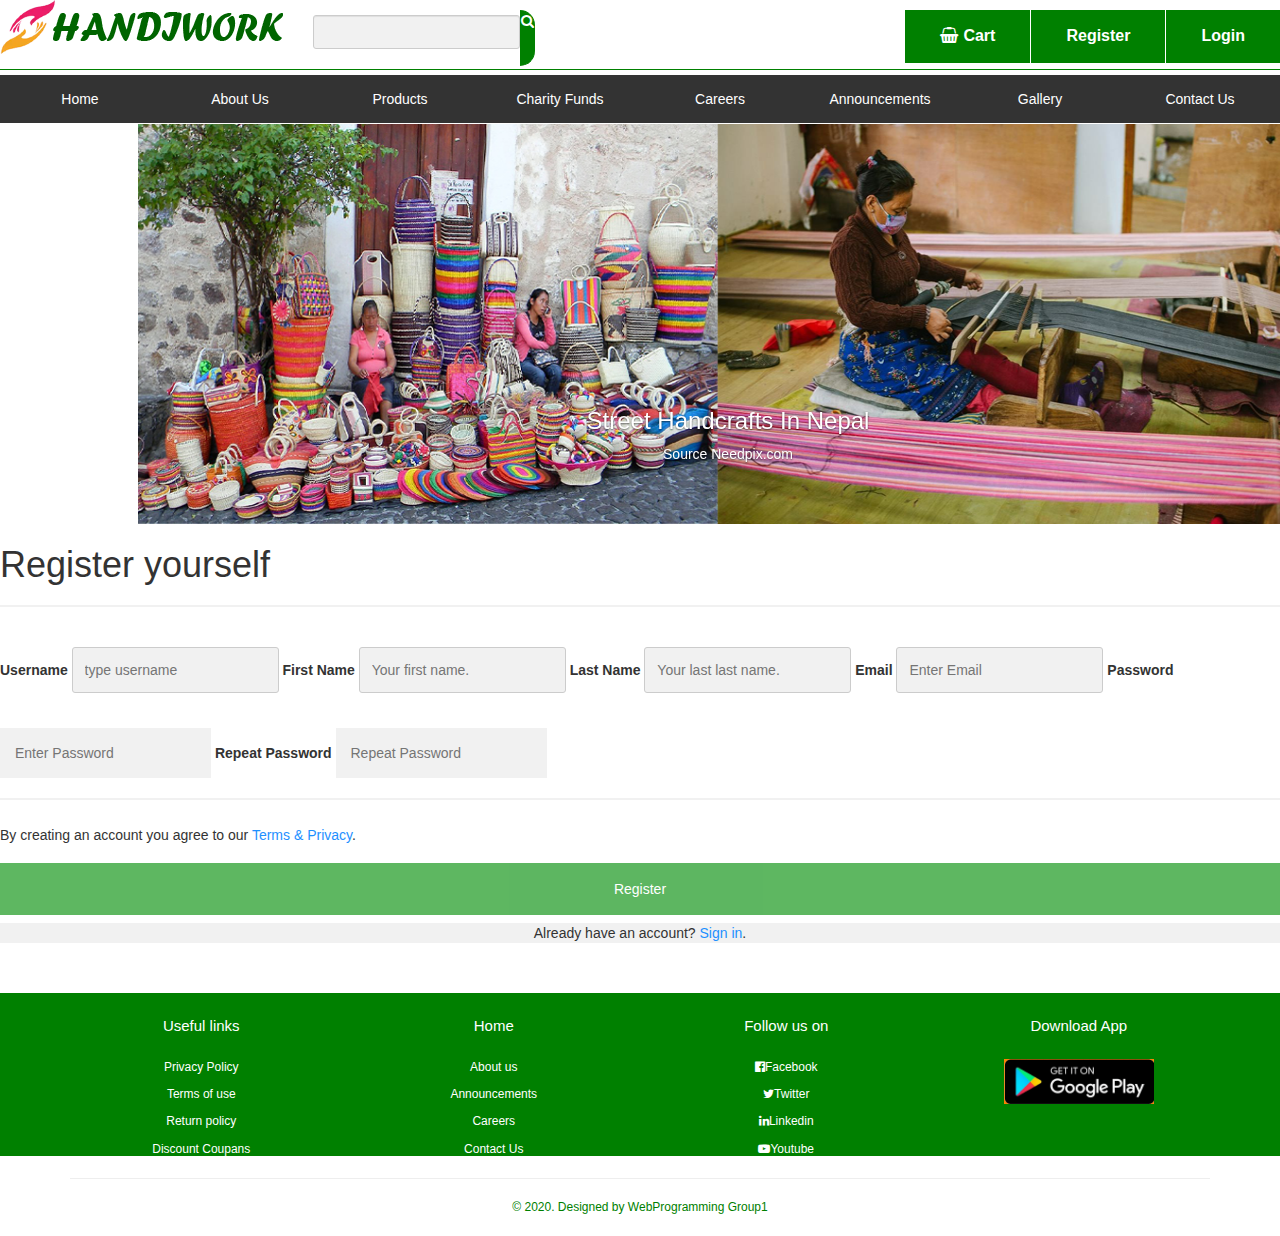
<file: register.html>
<!--all the code are copyright to group programming web 1 2019.-->
<!--some reference from https://www.w3schools.com css and html-->
<!DOCTYPE html>
<html lang="en" dir="ltr">
  <head>
    <meta charset="utf-8">
    <title>HANDIWORK new announcements</title>
    <link rel="stylesheet" href="style.css">
    <!-- Bootstrap Css link here -->
    <link rel="stylesheet" href="https://maxcdn.bootstrapcdn.com/bootstrap/3.3.7/css/bootstrap.min.css">
    <link rel="stylesheet" href="https://stackpath.bootstrapcdn.com/font-awesome/4.7.0/css/font-awesome.min.css">
    <!--scripts here-->
    <script src="https://code.jquery.com/jquery-3.3.1.slim.min.js"></script>
    <script src="https://stackpath.bootstrapcdn.com/bootstrap/4.3.1/js/bootstrap.min.js"></script>
    <script src="https://ajax.googleapis.com/ajax/libs/jquery/3.4.1/jquery.min.js"></script>
    <!--scrpts ends-->
  </head>
  <body>
    <!--navbar code here-->
    <div class="top-nav-bar">
      <div class="search-box">
        <i class="fa fa-bars" id="menu-btn" onclick="openmenu()"></i>
        <i class="fa fa-times" id="close-btn" onclick="closemenu()"></i>
        <a href="index.html"><img src="img/logo.png" alt="SiteLogo"></img></a>
        <input type="text" class="form-control">
        <span class="input-group-text"><i class="fa fa-search"></i></span>

      </div>
      <div class="menu-bar">
        <ul>
          <li><a href="cart.html"><i class="fa fa-shopping-basket"></i>Cart</a></li>
          <li><a href="register.html">Register</a></li>
          <li><a href="login.html">Login</a></li>
        </ul>
      </div>
    </div>

    <section class="header">
      <div class="menu" id="side-menu">
        <ul>
          <li><a href="index.html">Home</a></li>
          <li><a href="about-us.html">About Us</a></li>
          <li><a href="products.html">Products</a></i></li>
          <li><a href="charity.html">Charity Funds</a></li>
          <li><a href="careers.html">Careers</a></li>
          <li><a href="announcements.html">Announcements</a></li>
          <li><a href="gallery.html">Gallery</a></li>
          <li><a href="contact.html">Contact Us</a></li>
        </ul>
      </div>
      <div class="slider">
        <div id="slider" class="carousel" data-ride="carousel">

          <!-- Wrapper for slides -->
          <div class="carousel-inner">
            <div class="item active">
              <img src="img/slider.png" alt="Nepal">
              <div class="carousel-caption">
                <h3>Street Handcrafts In Nepal </h3>
                <p>Source Needpix.com</p>
              </div>
            </div>
            </div>
          </div>
      </div>

    </section>

    <!--registration form code here-->
    <section class="register">
    <form action="action_page.php">
  <div class="container-form">
    <h1>Register yourself</h1>
    <hr>
    <label for="fname">Username</label>
    <input type="text" id="uname" name="username" placeholder="type username">

    <label for="fname">First Name</label>
    <input type="text" id="fname" name="firstname" placeholder="Your first name.">

    <label for="lname">Last Name</label>
    <input type="text" id="lname" name="lastname" placeholder="Your last last name.">

    <label for="email"><b>Email</b></label>
    <input type="text" placeholder="Enter Email" name="email" required>

    <label for="psw"><b>Password</b></label>
    <input type="password" placeholder="Enter Password" name="psw" required>

    <label for="psw-repeat"><b>Repeat Password</b></label>
    <input type="password" placeholder="Repeat Password" name="psw-repeat" required>
    <hr>

    <p>By creating an account you agree to our <a href="#">Terms & Privacy</a>.</p>
    <button type="submit" class="registerbtn">Register</button>
  </div>

  <div class="container-form signin">
    <p>Already have an account? <a href="#">Sign in</a>.</p>
  </div>
</form>
</section>

    <!--- footer------->
  	<section class="footer">
  		<div class="container text-center">
  			<div class="row">
  				<div class="col-md-3">
  					<h1>Useful links</h1>
  					<p>Privacy Policy</p>
  					<p>Terms of use</p>
  					<p>Return policy</p>
  					<p>Discount  Coupans </p>

  				</div>

  				<div class="col-md-3">
  					<h1>Home</h1>
  					<p>About us</p>
  					<p>Announcements</p>
  					<p>Careers</p>
  					<p>Contact Us</p>

  				</div>
  				 <div class="col-md-3">
  					<h1>Follow us on</h1>
  					<p><i class="fa fa-facebook-official "></i>Facebook</p>
  					<p><i class="fa fa-twitter "></i>Twitter</p>
  					<p><i class="fa fa-linkedin"></i>Linkedin</p>
  					<p><i class="fa fa-youtube-play  "></i>Youtube </p>

  				</div>
  				 <div class="col-md-3 footer-image">
  					<h1>Download App</h1>
  					<img src="img/play.png">
  				</div>

  			</div>
  			<hr>
  			<p class="copyright"> &copy; 2020. Designed by WebProgramming Group1</p>
  		</div>

  	</section>

  <!--navbar script code here-->
      <script>
        function openmenu()
        {
          document.getElementById("side-menu").style.display="block";
          document.getElementById("menu-btn").style.display="none";
          document.getElementById("close-btn").style.display="block";
        }

        function closemenu()
        {
          document.getElementById("side-menu").style.display="none";
          document.getElementById("menu-btn").style.display="block";
          document.getElementById("close-btn").style.display="none";
        }
      </script>



    </body>
  </html>
</file>
<file: style.css>
/*All codes copyright to DC Nabin Group 1 Web*/
/*--all the code are copyright to group programming web 1 2019 */
/*some reference from https://www.w3schools.com css and html*/
*
{
  margin: 0;
  padding: 0;
}
body{
  background-color: transparent;
  font-family: sans-serif;
}
.top-nav-bar{
  height: auto;
  top: 0;
  position: sticky;
  background: #fff;
  margin-bottom: 5px;
  border-bottom: 1.5px solid green;
  z-index: 2;
}
.logo img{
  height: 40px;
  margin: 5px 10px;
}
.form-control
{
  margin-top: 9px;
  margin-left: 30px;
  border: 1px solid green; !important;
  border-top-left-radius: 20px; !important;
  border-top-right-radius: 0; !important;
  border-bottom-right-radius: 0; !important;
  box-shadow: none; !important;
}
.input-group-text{
  background: green;
  border: 1px solid green;
  margin: 10px 10px 3px 0; !important;
  border-top-left-radius: 0; !important;
  border-bottom-left-radius: 0; !important;
  border-top-right-radius: 20px; !important;
  border-bottom-right-radius: 20px; !important;
  cursor: pointer;
}
.search-box{
  display: inline-flex;
  width: auto;

}
.fa-search{
  color: #fff;
  background-color: transparent !important;
}
.menu-bar{
  width: 40%;
  height: auto;
  float: right;
  margin-top: 10px;
}
.menu-bar ul{
  display: inline-flex;
  float: right;
}
.menu-bar ul li{
  border-left: 1px solid #fff;
  list-style-type: none;
  padding: 15px 35px;
  text-align: center;
  background-color: green;
  cursor: pointer;
}
.menu-bar ul li a{
  font-size: 16px;
  font-weight: bold;
  color: #fff;
  text-decoration: none;
}
.fa-shopping-basket{
  margin-right: 5px;
}

/*making responsive nav-bar*/
@media only screen and (max-width: 980px) {
  .top-nav-bar{
    height: 118px;
    border-bottom:0;
  }
  .search-box{
    width: 100%;
  }
  .menu-bar{
    width: 100%;
  }
  .menu-bar ul{
    margin: 10px 0;
    width: 100%;
  }
  .menu-bar ul li{
    height: 57px;
    width: 100%;
  }
}
/*menu code css here*/
.menu ul {
  list-style-type: none;
  margin: 0;
  padding: 0;
  overflow: hidden;
  background-color: #333;
}

.menu ul li {
  float: left;
  width: 12.5%;
}

.menu ul li a {
  display: block;
  color: white;
  text-align: center;
  padding: 14px 16px;
  text-decoration: none;
}

.menu ul li a:hover {
  background-color: #111;
}

#menu-btn, #close-btn{
  display: none;
  font-size: 30px;
  margin: 10px;
  color: green;
}
/*side menu for responsive*/
@media only screen and (max-width: 980px){
  .menu{
    display: none;
    width: 100%;
    z-index: 20;
    top: 133px;
    position: fixed;
    font-size: 12px;
    background: none;
  }
  .menu ul li{
    top: 133px;
  }
  #menu-btn{
    display: block;
  }
}

/*slider css here*/
#slider{
  width: 1200px;
  margin-left: 10%;
  padding: 1px 10px;
}
.slider img{
  width: auto;
  height: 400px !important;
}

@media only screen and (max-width: 980px){
  #slider{
    width: 100%;
    margin: 0;
  }
  #slider img{
    height: auto;
    width: auto;
  }
}

/*--------Featured-categories css-----------*/
.featured-categories{
	margin: 50px 0;
}
.featured-categories img{
	width: 100%;
	padding: 20px 0;
	transition: 1s;
	cursor: pointer;
}
.featured-categories img:hover{
	 transform: scale(1.1);
}


/*---------on sale product css----*/


.title-box{
	background: purple;
	color: #fff;
	width: 280px;
	padding: 4px 10px;
	height: 40;
  margin-top: 10px;
	margin-bottom: 30px;
	display: flex;
}
.title-box h2{
	font-size: 24px;

}


.title-box :: after{
	content: '';
	border-top: 40px blue;
	border-right: 50px solid transparent;
	position: absolute;
	display: flex;
	margin-top: -4px;
	margin-left: 170px;



}

/*--------- product-top css----*/


.product-top img{
	width: 100%;
  height: 300px;
}

.overlay-right{
	display: block;
	position: absolute;
	opacity: 0;
	top: 10%;
	width: 70px;
	margin-left: 0;

}
.overlay-right .fa{
	margin-bottom: 5%;
	margin-top: 5%;
	padding: 7px;
	font-size: 20px;
	width: 35px;
	height: 35px;
	color: #000;
	background-color: #fff;
	cursor: pointer;
}

.overlay-right .btn-secondary{
	background: none !important;
	box-shadow: none !important;
	border: none !important;
}
.product-top:hover .overlay-right{
	opacity:1;
	margin-left: 5%;
	transition: 0.5s;

}



/*--------- product-bottom css----*/


.product-bottom .fa{
	color: orange;
	font-size: 10px;

}

.product-bottom h3{
	font-size: 20px;
	font-weight: bold;
}
.product-bottom .h5{
	font-size: 15px;
	padding-bottom: 10px;
}

.new-products{
	margin:50px 0;
}


/*---------website features----*/

.website-features{
	margin:60px 0;
}
.website-features img{
	width: 20%;
}

.feature-text{
	margin-top: 10px;
	float: right;
	width: 80%;
	padding-left: 20px;

}

.feature-box{
	padding-top: 20px;

}

/*--Footer---*/
.footer{
	margin-top: 50px;
	background: green;
	color: #fff;

}
.footer h1{
	font-size: 15px;
	margin: 25px 0;

}
.footer p{
	font-size: 12px;
}



.copyright{
	margin-bottom: -80px;
	text-align: center;
	font-size: 28px bold;
	padding-bottom: 20px;
  color: green;
}

.fa-heart-o{
	color: red
	font-size:15px;
}

.footer hr{
	margin-top: 10px;
	background-color: #ccc;

}
.footer-image img{
	width: 150px;
}

/*Product only code here css*/
.product-only{
  margin-top: 70px;
  margin-left: 8%;
}
.product-new{
  background: green;
  width: 50px;
  color: #fff;
  font-size: 12px;
  font-weight: bold;
  margin-top: 20px;
}
.col-md-7 h2{
  color: #556;
}
.product-only .fa{
  color: red;
}
.product-only .price{
  color: green;
  font-size: 25px;
  font-weight: bold;
  padding-top: 20px;
}
.product-only input{
  border: 1px solid #ccc;
  font-weight: bold;
  height: 30px;
  width: 30px;
  text-align: center;
}
.product-only .btn-primary{
  background: green !important;
  color: #fff;
  font-size: 15px;
  margin-left: 20px;
  border: none;
  box-shadow: none !important;
}
.description-product h6{
  margin-top: 50px;
  color: green;
}
.description-product p{
  margin-top: 30px;
}
.description-product hr{
  margin-bottom: 50px;
}

/*announcements part code here*/
.announce{
  box-shadow: 0px 0px 10px 1px rgba(0, 0, 0, 0.2);
  padding: 10px;
  margin-top: 30px;
  background-color: #d3d3d3;
}
.announce img{
  width: 100%;
}
.meta-announce{
  font-size: 15px;
  margin-bottom: 2.5px;
}
.announce span{
  float: right;
  font-size: 12px;
  color: cornflowerblue;
}
.announce-text{
  font-size: 14px;
  text-align: justify;
}
.announce h2{
  margin-top: 10px;
  font-size: 16px;
  color: #008bff;
}

/*gallery part code here*/
.gallery{
  box-shadow: 0px 0px 10px 1px rgba(0, 0, 0, 0.2);
  padding: 10px;
  margin-top: 30px;
  background-color: #fff;
}
.gallery img{
  width: 100%;
}
.meta-gallery{
  font-size: 15px;
  margin-bottom: 2.5px;
}
.gallery span{
  float: right;
  font-size: 12px;
  color: cornflowerblue;
}
.gallery-text{
  font-size: 14px;
  text-align: justify;
}
.gallery h2{
  margin-top: 10px;
  font-size: 16px;
  color: #008bff;
}

/*css for about us*/
.column {
  float: left;
  width: 20%;
  margin-bottom: 16px;
  padding: 0 8px;
}

.card {
  box-shadow: 0 4px 8px 0 rgba(0, 0, 0, 0.2);
  margin: 8px;
}

/*about-section code here*/
.about-section {
  padding: 50px;
  text-align: center;
  background-color: #d3d3d3;
  color: black;
}

.container {
  padding: 0 16px;
}

.container::after, .row::after {
  content: "";
  clear: both;
  display: table;
}

.title {
  color: green;
}

.button {
  border: none;
  outline: 0;
  display: inline-block;
  padding: 8px;
  color: white;
  background-color: red;
  text-align: center;
  cursor: pointer;
  width: 20%;
}

.button:hover {
  background-color: #555;
}

@media screen and (max-width: 650px) {
  .column {
    width: 100%;
    display: block;
  }
}

/*code for career section*/
.career-section{
    padding: 50px;
    text-align: center;
    background-color: #d3d3d3;
    color: black;
}

/* some source code: from w3schools.com */
/*form css  codes here*/
.container-form {
  background-color: white;
}

input[type=text], input[type=password] {
  width: auto;
  padding: 15px;
  margin-top: 15px;
  margin-bottom: 0;
  display: inline-block;
  border: none;
  background: #f1f1f1;
}

.container-form input[type=text]:focus, input[type=password]:focus {
  background-color: transparent;
  outline: none;
}

.container-form hr {
  border: 1px solid #f1f1f1;
  margin-bottom: 25px;
}

 .registerbtn {
  background-color: #4CAF50;
  color: white;
  padding: 16px 20px;
  margin: 8px 0;
  border: none;
  cursor: pointer;
  width: 100%;
  opacity: 0.9;
}

.container-form .registerbtn:hover {
  opacity: 1;
}

.container-form a {
  color: dodgerblue;
}

.container-form.signin {
  background-color: #f1f1f1;
  text-align: center;
}


/*shopping cart and payment codes here*/
.row {
  display: -ms-flexbox; /*for ie10*/
  display: flex;
  -ms-flex-wrap: wrap; /*for ie 10*/
  flex-wrap: wrap;
  margin: 0 -16px;
}

.col-25 {
  -ms-flex: 25%; /* internet 10 */
  flex: 25%;
}

.col-50 {
  -ms-flex: 50%; /* Internet 10 */
  flex: 50%;
}

.col-75 {
  -ms-flex: 75%; /* Inter net 10 */
  flex: 75%;
}

.col-25,
.col-50,
.col-75 {
  padding: 0 16px;
}

.container1 {
  background-color: #f2f2f2;
  padding: 5px 20px 15px 20px;
  border: 1px solid lightgrey;
  border-radius: 3px;
}

input[type=text] {
  width: auto;
  margin-bottom: 20px;
  padding: 12px;
  border: 1px solid #ccc;
  border-radius: 3px;
}

label {
  margin-bottom: 10px;
  display: block;
}

.icon-container {
  margin-bottom: 20px;
  padding: 7px 0;
  font-size: 24px;
}

.btn {
  background-color: #4CAF50;
  color: white;
  padding: 12px;
  margin: 10px 0;
  border: none;
  width: 100%;
  border-radius: 3px;
  cursor: pointer;
  font-size: 17px;
}

.btn:hover {
  background-color: #45a049;
}

span.price {
  float: right;
  color: grey;
}

/* responsive for 980px screen */
@media (max-width: 980px) {
  .row {
    flex-direction: column-reverse;
  }
  .col-25 {
    margin-bottom: 20px;
  }
}
</file>
